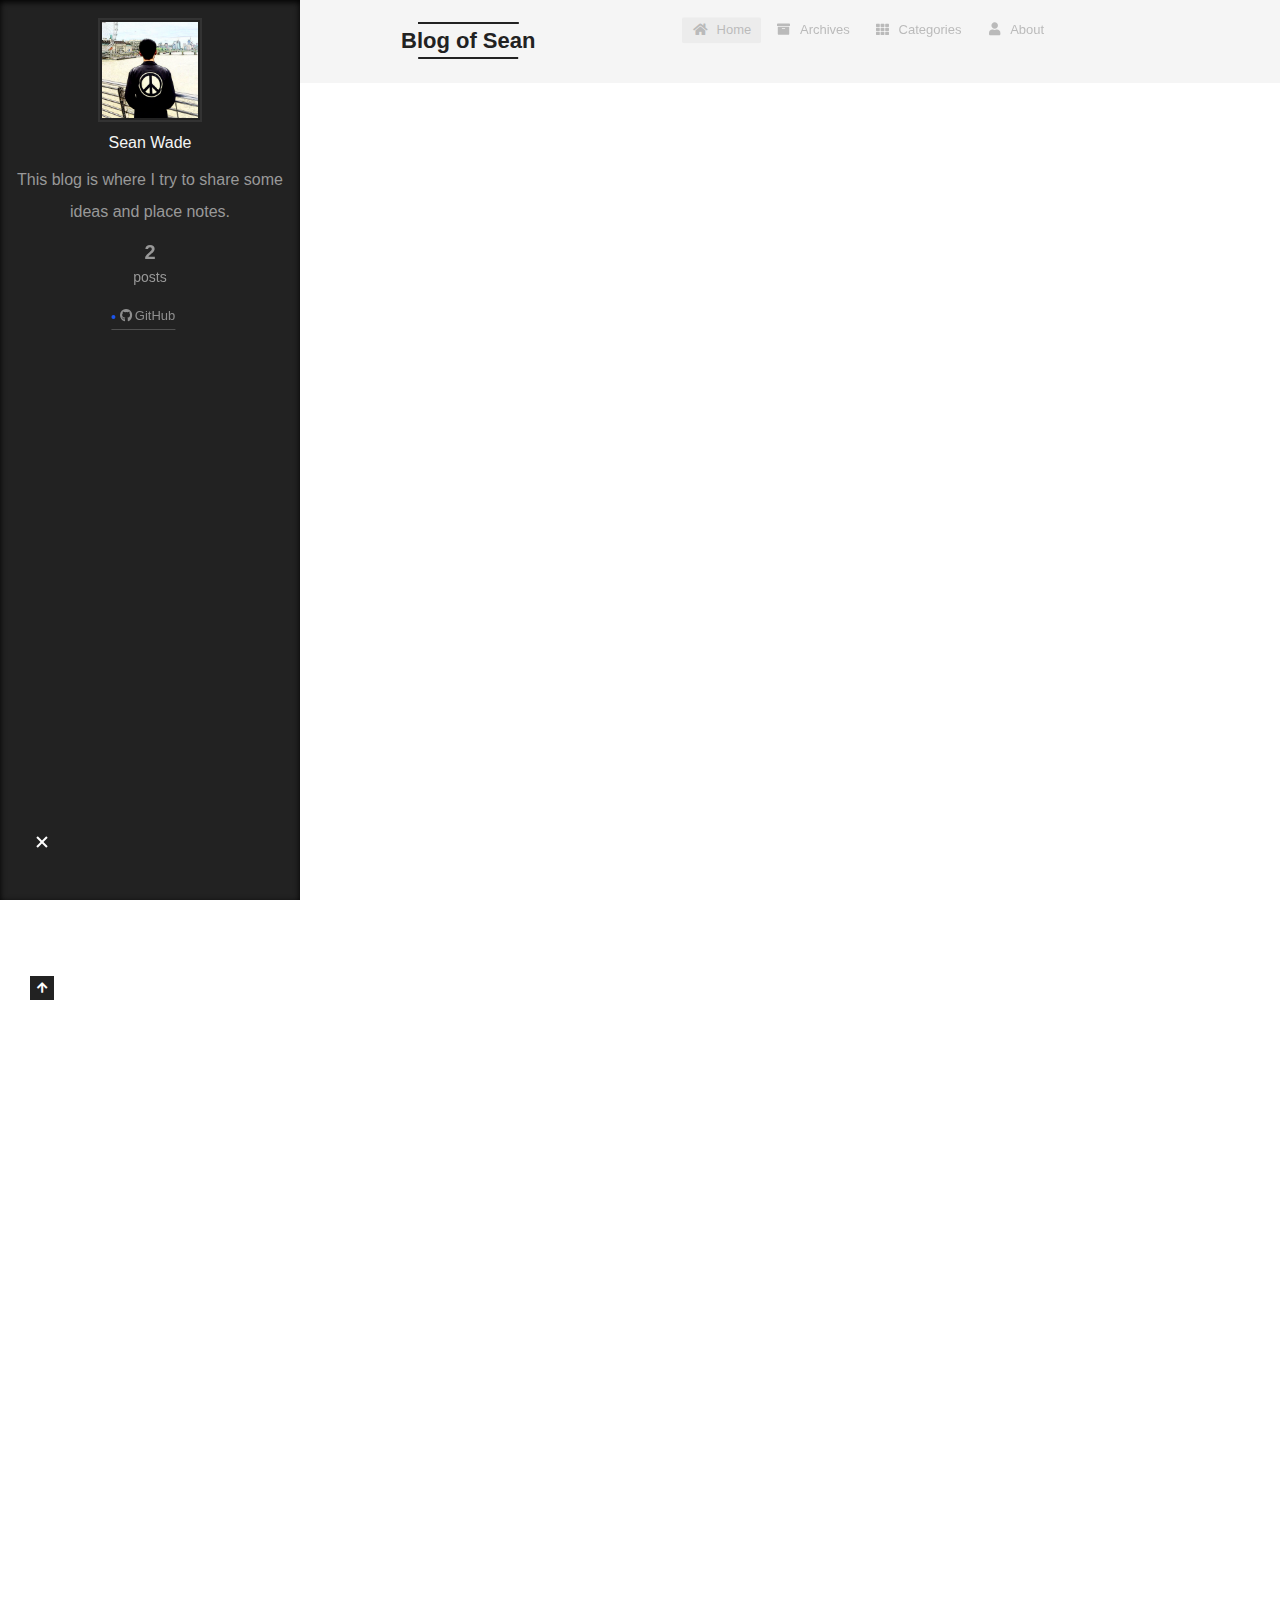
<file: index.html>
<!DOCTYPE html>
<html lang="en">
<head>
  <meta charset="UTF-8">
<meta name="viewport" content="width=device-width, initial-scale=1, maximum-scale=2">
<meta name="theme-color" content="#222">
<meta name="generator" content="Hexo 5.2.0">
  <link rel="apple-touch-icon" sizes="180x180" href="/images/apple-touch-icon-next.png">
  <link rel="icon" type="image/png" sizes="32x32" href="/images/favicon-32x32-next.png">
  <link rel="icon" type="image/png" sizes="16x16" href="/images/favicon-16x16-next.png">
  <link rel="mask-icon" href="/images/logo.svg" color="#222">

<link rel="stylesheet" href="/css/main.css">


<link rel="stylesheet" href="/lib/font-awesome/css/all.min.css">

<script id="hexo-configurations">
    var NexT = window.NexT || {};
    var CONFIG = {"hostname":"example.com","root":"/","scheme":"Mist","version":"7.8.0","exturl":false,"sidebar":{"position":"left","width":300,"display":"always","padding":18,"offset":12,"onmobile":true},"copycode":{"enable":false,"show_result":false,"style":null},"back2top":{"enable":true,"sidebar":false,"scrollpercent":false},"bookmark":{"enable":false,"color":"#222","save":"auto"},"fancybox":false,"mediumzoom":false,"lazyload":false,"pangu":false,"comments":{"style":"tabs","active":null,"storage":true,"lazyload":false,"nav":null},"algolia":{"hits":{"per_page":10},"labels":{"input_placeholder":"Search for Posts","hits_empty":"We didn't find any results for the search: ${query}","hits_stats":"${hits} results found in ${time} ms"}},"localsearch":{"enable":false,"trigger":"auto","top_n_per_article":1,"unescape":false,"preload":false},"motion":{"enable":true,"async":false,"transition":{"post_block":"fadeIn","post_header":"slideDownIn","post_body":"slideDownIn","coll_header":"slideLeftIn","sidebar":"slideUpIn"}}};
  </script>

  <meta name="description" content="This blog is where I try to share some ideas and place notes.">
<meta property="og:type" content="website">
<meta property="og:title" content="Blog of Sean">
<meta property="og:url" content="http://example.com/index.html">
<meta property="og:site_name" content="Blog of Sean">
<meta property="og:description" content="This blog is where I try to share some ideas and place notes.">
<meta property="og:locale" content="en_US">
<meta property="article:author" content="Sean Wade">
<meta name="twitter:card" content="summary">

<link rel="canonical" href="http://example.com/">


<script id="page-configurations">
  // https://hexo.io/docs/variables.html
  CONFIG.page = {
    sidebar: "",
    isHome : true,
    isPost : false,
    lang   : 'en'
  };
</script>

  <title>Blog of Sean</title>
  






  <noscript>
  <style>
  .use-motion .brand,
  .use-motion .menu-item,
  .sidebar-inner,
  .use-motion .post-block,
  .use-motion .pagination,
  .use-motion .comments,
  .use-motion .post-header,
  .use-motion .post-body,
  .use-motion .collection-header { opacity: initial; }

  .use-motion .site-title,
  .use-motion .site-subtitle {
    opacity: initial;
    top: initial;
  }

  .use-motion .logo-line-before i { left: initial; }
  .use-motion .logo-line-after i { right: initial; }
  </style>
</noscript>

</head>

<body itemscope itemtype="http://schema.org/WebPage">
  <div class="container use-motion">
    <div class="headband"></div>

    <header class="header" itemscope itemtype="http://schema.org/WPHeader">
      <div class="header-inner"><div class="site-brand-container">
  <div class="site-nav-toggle">
    <div class="toggle" aria-label="Toggle navigation bar">
      <span class="toggle-line toggle-line-first"></span>
      <span class="toggle-line toggle-line-middle"></span>
      <span class="toggle-line toggle-line-last"></span>
    </div>
  </div>

  <div class="site-meta">

    <a href="/" class="brand" rel="start">
      <span class="logo-line-before"><i></i></span>
      <h1 class="site-title">Blog of Sean</h1>
      <span class="logo-line-after"><i></i></span>
    </a>
  </div>

  <div class="site-nav-right">
    <div class="toggle popup-trigger">
    </div>
  </div>
</div>




<nav class="site-nav">
  <ul id="menu" class="main-menu menu">
        <li class="menu-item menu-item-home">

    <a href="/" rel="section"><i class="fa fa-home fa-fw"></i>Home</a>

  </li>
        <li class="menu-item menu-item-archives">

    <a href="/archives/" rel="section"><i class="fa fa-archive fa-fw"></i>Archives</a>

  </li>
        <li class="menu-item menu-item-categories">

    <a href="/categories/" rel="section"><i class="fa fa-th fa-fw"></i>Categories</a>

  </li>
        <li class="menu-item menu-item-about">

    <a href="/about/" rel="section"><i class="fa fa-user fa-fw"></i>About</a>

  </li>
  </ul>
</nav>




</div>
    </header>

    
  <div class="back-to-top">
    <i class="fa fa-arrow-up"></i>
    <span>0%</span>
  </div>


    <main class="main">
      <div class="main-inner">
        <div class="content-wrap">
          

          <div class="content index posts-expand">
            
      
  
  
  <article itemscope itemtype="http://schema.org/Article" class="post-block" lang="en">
    <link itemprop="mainEntityOfPage" href="http://example.com/2020/11/19/Python-%E5%A4%9A%E7%BA%BF%E7%A8%8B/">

    <span hidden itemprop="author" itemscope itemtype="http://schema.org/Person">
      <meta itemprop="image" content="/images/IMG_0024.PNG">
      <meta itemprop="name" content="Sean Wade">
      <meta itemprop="description" content="This blog is where I try to share some ideas and place notes.">
    </span>

    <span hidden itemprop="publisher" itemscope itemtype="http://schema.org/Organization">
      <meta itemprop="name" content="Blog of Sean">
    </span>
      <header class="post-header">
        <h2 class="post-title" itemprop="name headline">
          
            <a href="/2020/11/19/Python-%E5%A4%9A%E7%BA%BF%E7%A8%8B/" class="post-title-link" itemprop="url">Python 多线程</a>
        </h2>

        <div class="post-meta">
            <span class="post-meta-item">
              <span class="post-meta-item-icon">
                <i class="far fa-calendar"></i>
              </span>
              <span class="post-meta-item-text">Posted on</span>
              

              <time title="Created: 2020-11-19 21:01:27 / Modified: 23:35:48" itemprop="dateCreated datePublished" datetime="2020-11-19T21:01:27+00:00">2020-11-19</time>
            </span>

          

        </div>
      </header>

    
    
    
    <div class="post-body" itemprop="articleBody">

      
          <h1 id="进程"><a href="#进程" class="headerlink" title="进程"></a>进程</h1><p>1.1 多任务的概念</p>
<p>多任务在同一时间内执行多个任务</p>
<p>1.2 多任务的执行方式</p>
<ul>
<li>并发</li>
<li>并行</li>
</ul>
<p>1.3 并发</p>
<p>在一段时间内交替执行</p>
<p>(单核cpu一定是并发)</p>
<p>1.4 并行 </p>
<p>在一段时间内真正的同时一起执行多个任务</p>
<p>(多个核cpu在一起同时执行多个任务)</p>
<h2 id="2-进程"><a href="#2-进程" class="headerlink" title="2.进程"></a>2.进程</h2><p><strong>2.1 程序中实现多任务的方式</strong></p>
<p>在python中, 想要实现多任务可以使用多进程来完成</p>
<p><strong>2.2 进程的概念</strong></p>
<p>进程(process)是资源分配的最小单位, 他是操作系统进行资源分配和调度运行的基本单位, 通俗理解: 一个正在运行的程序就是一个进程</p>
<p><strong>3 多进程完成多任务</strong></p>
<p>3.1进程的创建步骤</p>
<ol>
<li>导入进程包</li>
</ol>
<p>​    import multiprocessing</p>
<p>  \2. 通过进程累穿件进程对象</p>
<p>​    进程对象 = multiprocessing.Process()</p>
<p>  \3. 启动进程执行任务</p>
<p>​    进程对象.start()</p>
<p>3.2 通过进程类创建对象</p>
<p>进程对象 = multiprocessing.Process(target=任务名)</p>
<table>
<thead>
<tr>
<th>参数名</th>
<th>说明</th>
</tr>
</thead>
<tbody><tr>
<td>target</td>
<td>执行的目标任务名,这里指函数名(方法名)</td>
</tr>
<tr>
<td>name</td>
<td>进程名(一般不设置)</td>
</tr>
<tr>
<td>group</td>
<td>进程组, 目前只能使用None</td>
</tr>
</tbody></table>
<h2 id="4-进程执行带有参数的任务"><a href="#4-进程执行带有参数的任务" class="headerlink" title="4.进程执行带有参数的任务"></a>4.进程执行带有参数的任务</h2><table>
<thead>
<tr>
<th>参数名</th>
<th>说明</th>
</tr>
</thead>
<tbody><tr>
<td>args</td>
<td>以元组的方式给执行任务传参</td>
</tr>
<tr>
<td>kwargs</td>
<td>以字典的方式给执行任务传参</td>
</tr>
</tbody></table>
<p>4.1 args参数使用</p>
<p>进程对象 = multiprocessing.Process(target=任务名, args = (3,4,7))</p>
<p>⚠️多个参数需要注意顺序</p>
<p>4.2 kwargs参数的使用</p>
<p>进程对象 = multiprocessing.Process(target=任务名, kwargs=({‘’name‘’: xiaoming, ’’num’’: 3})</p>
<p>⚠️key的名就是参数的名字</p>
<p>5 获取进程的编号</p>
<p>当程序中进程的数量越来越多, 如果没有办法区分主进程和子进程还有不同的进程, 那么就无法进行有效的进程管理, 为了方便管理实际上每个进程都是有自己的编号</p>
<p>两种方式(import os)</p>
<ol>
<li>获取当前进程编号</li>
</ol>
<p>​    </p>
<p>​    os.getpid()</p>
<ol>
<li>获取当前父进程编号</li>
</ol>
<p>​    os.getppid()</p>
<p>⚠️进程的注意点</p>
<p>主进程会等待所有子进程执行结束再结束</p>
<p>解决方法: </p>
<p>设置守护(主进程结束子进程自动结束,不再执行) </p>
<p> 在启动子进程前 子进程对象.daemon = True</p>
<h1 id="线程"><a href="#线程" class="headerlink" title="线程"></a>线程</h1><p> 进程是分配资源的最小单位,创建一个进程就会分配一定的资源, 会比较浪费资源</p>
<p>线程是程序执行的最小单位, 线程负责利用资源, 一个进程最少有一个线程来负责执行程序. 线程自己不拥有系统资源, 只需要一点在运行中必不可少的资源, 但它可与同属一个进程的其他线程共享进程所拥有的全部资源</p>
<p>多线程的创建:</p>
<ol>
<li>导入线程模块</li>
</ol>
<p>​    </p>
<p>​    import threading</p>
<ol>
<li>通过线程类创建线程对象</li>
</ol>
<p>​    线程对象 = threading.Tread(target = 任务名)</p>
<ol>
<li>启动线程对象</li>
</ol>
<p>​    线程对象.start()</p>
<table>
<thead>
<tr>
<th>参数名</th>
<th>说明</th>
</tr>
</thead>
<tbody><tr>
<td>target</td>
<td>执行的目标任务名,这里指函数名(方法名)</td>
</tr>
<tr>
<td>name</td>
<td>进程名(一般不设置)</td>
</tr>
<tr>
<td>group</td>
<td>进程组, 目前只能使用None</td>
</tr>
</tbody></table>
<p>主线程会等待所有子线程结束再结束</p>
<p>解决方法:</p>
<p>设置守护主线程 添加参数 daemon = True</p>
<p>或者在线程开始前 线程对象.setdaemon = True</p>
<p>线程的执行是无序的</p>
<p>关系:</p>
<ul>
<li>线程是依附在进程里, 没有进程就没有线程</li>
<li>一个进程默认提供一条线程, 进程可以创建多个线程</li>
</ul>
<p>区别:</p>
<ul>
<li>创建进程的开销要比创建线程要大</li>
<li>进程是操作系统资源分配的基本单位, 线程是cpu调度的基本单位</li>
<li>线程不能独立执行,必须在进程中</li>
</ul>
<p>优缺点:</p>
<ul>
<li>进程可以使用多核, 消耗大</li>
<li>线程不可以使用多核, 消耗小</li>
</ul>
<p>参考来源: <a target="_blank" rel="noopener" href="https://www.bilibili.com/video/BV1fz4y1D7tU?p=3">https://www.bilibili.com/video/BV1fz4y1D7tU?p=3</a></p>

      
    </div>

    
    
    
      <footer class="post-footer">
        <div class="post-eof"></div>
      </footer>
  </article>
  
  
  

      
  
  
  <article itemscope itemtype="http://schema.org/Article" class="post-block" lang="en">
    <link itemprop="mainEntityOfPage" href="http://example.com/2020/10/31/Linux-Tutorial/">

    <span hidden itemprop="author" itemscope itemtype="http://schema.org/Person">
      <meta itemprop="image" content="/images/IMG_0024.PNG">
      <meta itemprop="name" content="Sean Wade">
      <meta itemprop="description" content="This blog is where I try to share some ideas and place notes.">
    </span>

    <span hidden itemprop="publisher" itemscope itemtype="http://schema.org/Organization">
      <meta itemprop="name" content="Blog of Sean">
    </span>
      <header class="post-header">
        <h2 class="post-title" itemprop="name headline">
          
            <a href="/2020/10/31/Linux-Tutorial/" class="post-title-link" itemprop="url">Linux Tutorial</a>
        </h2>

        <div class="post-meta">
            <span class="post-meta-item">
              <span class="post-meta-item-icon">
                <i class="far fa-calendar"></i>
              </span>
              <span class="post-meta-item-text">Posted on</span>
              

              <time title="Created: 2020-10-31 22:04:43 / Modified: 22:08:31" itemprop="dateCreated datePublished" datetime="2020-10-31T22:04:43+00:00">2020-10-31</time>
            </span>

          

        </div>
      </header>

    
    
    
    <div class="post-body" itemprop="articleBody">

      
          <h1 id="Linux指令"><a href="#Linux指令" class="headerlink" title="Linux指令"></a>Linux指令</h1><p>(<a target="_blank" rel="noopener" href="https://www.bilibili.com/video/BV1ex411x7Em?p=40">https://www.bilibili.com/video/BV1ex411x7Em?p=40</a>)</p>
<p>1.1 echo 文字内容</p>
<ul>
<li>echo 会在终端显示参数指定的文字, 通常会和 <strong>重定向</strong> 联合使用</li>
<li>可直接创建文件和内容(touch只能创建文件)</li>
</ul>
<p>1.2 重定向 &gt;&gt; 和 &gt;</p>
<ul>
<li>&gt; 表示输出, 会覆盖文件原有的内容    </li>
<li>&gt;&gt; 表示追加, 将追加内容驾到文件末尾</li>
</ul>
<p>1.3 管道 |</p>
<ul>
<li>Linux运行将一个命令的输出 通过管道 作为 另一个命令的输入</li>
<li>这里 | 的左右为两端, 左端塞东西(写), 右端取东西(读)</li>
<li>more:分屏显示内容</li>
<li>grep:在命令执行结果的基础上查询指定文本</li>
</ul>
<h1 id="远程管理常用命令"><a href="#远程管理常用命令" class="headerlink" title="远程管理常用命令"></a>远程管理常用命令</h1><h2 id="1-关机重启"><a href="#1-关机重启" class="headerlink" title="1 关机重启"></a>1 关机重启</h2><p>shutdown 选项 时间</p>
<p>-r 重新启动</p>
<ul>
<li>shutdown命令可以安全关闭或者重启</li>
<li>不知道选项和参数, 默认表示1分钟后关闭电脑</li>
<li>远程维护服务器, 最好不要关闭系统, 应该重启系统</li>
</ul>
<p># 重启操作系统, now表示现在</p>
<p>  shutdown -r now</p>
<p># 在20:22 关机</p>
<p>  shutdown 20:22</p>
<p># 过十分钟关机</p>
<p>  shutdown +10</p>
<p># 取消关机计划</p>
<p>  shutdown -c</p>
<h2 id="2-查看或配置网卡信息"><a href="#2-查看或配置网卡信息" class="headerlink" title="2 查看或配置网卡信息"></a>2 查看或配置网卡信息</h2><table>
<thead>
<tr>
<th>命令</th>
<th>作用</th>
</tr>
</thead>
<tbody><tr>
<td>ifconfig</td>
<td>查看/配置计算机当前网卡配置信息</td>
</tr>
<tr>
<td>ping ip地址</td>
<td>检测到目标的连接是否正常</td>
</tr>
</tbody></table>
<ul>
<li>网卡是一个专门负责网络通讯设备</li>
<li>ip地址是设置在网卡上的地址信息</li>
<li>没太联网的电脑上都有ip地址, 是保证电脑之间正常通讯的重要设置</li>
</ul>
<p>ifconfig | grep inet 查看网卡对应的 IP 地址</p>
<ul>
<li>ping 一般用于检测当前计算机到目标计算机之间的网络 是否通畅, 数值越大, 速度越慢</li>
<li>ping 的工作原理类似于声纳,</li>
<li>可以使用ping检测计算机是否开着</li>
<li>原理: 网络上的技巧有唯一的IP地址, 给目标ip发一个数据包, 对方就要返回一个数据包, 根据返回数据包以及时间, 可以确定目标主机的存在</li>
<li>Linux中大多数可以使用ctrl+c结束执行</li>
</ul>
<h1 id="3-远程登录和复制文件"><a href="#3-远程登录和复制文件" class="headerlink" title="3 远程登录和复制文件"></a>3 远程登录和复制文件</h1><h2 id="3-1-ssh基础-重点"><a href="#3-1-ssh基础-重点" class="headerlink" title="3.1 ssh基础(重点)"></a>3.1 ssh基础(重点)</h2><p>在Linux中 SSH 是 非常常用 的工具, 通过 SSH 客户端 我们可以连接到运行了 SSH 服务器的远程计算机上</p>
<ul>
<li>SSH 客户端是一种使用 Secure Shell (SSH) 协议连接到远程计算机的软件程序</li>
<li>SSH 是目前较为可靠, 专为远程登录会话和其他网络服务 提供安全性的协议</li>
<li>使用 SSH 协议 可以有效防止远程管理过程中的信息泄漏</li>
<li>通过SSH协议可以对所有传输的数据进行加密, 也能够防止DNS欺骗和IP欺骗</li>
<li>SSH 的另一个有点事传输的数据事经过压缩的, 所以可以加快传输速度</li>
</ul>
<p>1)域名和端口号</p>
<p>域名</p>
<ul>
<li>由一串 用点分隔 的名字组成 e.g <a target="_blank" rel="noopener" href="http://www.baidu.com/">www.baidu.com</a></li>
<li>是 IP 地址的别名, 方便用户记忆</li>
</ul>
<p>端口号</p>
<ul>
<li>IP 地址: 通过IP地址找到网络上的计算机</li>
<li>端口号: 通过端口号可以找到计算机上运行的应用程序</li>
<li>SSH 服务器的默认端口号是22, 如果是默认, 在连接时可以省略</li>
<li>端口号列表</li>
</ul>
<table>
<thead>
<tr>
<th>服务</th>
<th>端口号</th>
</tr>
</thead>
<tbody><tr>
<td>SSH 服务器</td>
<td>22</td>
</tr>
<tr>
<td>Web 服务器</td>
<td>80</td>
</tr>
<tr>
<td>HTTPS</td>
<td>443</td>
</tr>
<tr>
<td>FTP 服务器</td>
<td>21</td>
</tr>
</tbody></table>
<p>2)SSH 客户端的简单使用</p>
<p>ssh [-p port] user@remote</p>
<ul>
<li>user 是在远程机器上的用户名, 如果不指定, 默认为当前用户</li>
<li>remote 是远程机器的地址, 可以说 IP/域名, 或者别名</li>
<li>port 是SSH Sever 监听的端口, 如果不指定, 就默认为22</li>
<li>使用 exit 推出当前用户的登录</li>
<li>ssh 终端命令只能在Linux或者Unix系统下使用</li>
<li>在Windows系统中, 可安装Putty 或者 Xshell客户端</li>
</ul>
<h2 id="3-2-scp-掌握"><a href="#3-2-scp-掌握" class="headerlink" title="3.2 scp (掌握)"></a>3.2 scp (掌握)</h2><ul>
<li>scp 就是 secure copy, 是一个在Linux下用来进行远程拷贝文件的命令</li>
<li>它的地址格式与ssh基本相同, 需要注意的是, 在指定端口时用的是大写的 -P 而不是小写</li>
</ul>
<p>#把本地当前目录下的01.py文件复制到远程家目录下的Desktop/01. py</p>
<p>#注意: :后面的路径如果不是绝对路径，则以用户的家目录作为参照路径</p>
<p>scp -P port 01.py user@remote:Desktop/01. py</p>
<p>#把远程家目录下的Desktop/01.py 文件复制到本地当前目录下的01. py</p>
<p>scp -P port user@remote:Desktop/01.py 01.py</p>
<p>#加上一厂选项可以传送文件夹</p>
<p>#把当前目录下的demo文件夹复制到远程家目录下的Desktop</p>
<p>scp -r demo user@remote:Desktop</p>
<p>#把远程家目录下的Desktop 复制到当前目录下的demo文件夹</p>
<p>scp -r use r@remote: Desktop demo</p>
<table>
<thead>
<tr>
<th>选项</th>
<th>含义</th>
</tr>
</thead>
<tbody><tr>
<td>-r</td>
<td>若给出的源文件是目录文件, 则scp将递归该目录下的所有子目录和文件, 目标文件必须为一个目录名</td>
</tr>
<tr>
<td>-P</td>
<td>若远程 SSH 服务器端口不是22, 需要进行更改</td>
</tr>
</tbody></table>
<h2 id="3-3-SSH-高级-知道"><a href="#3-3-SSH-高级-知道" class="headerlink" title="3.3 SSH 高级 (知道)"></a>3.3 SSH 高级 (知道)</h2><ul>
<li>免密码登录</li>
<li>设置别名</li>
</ul>
<p>⚠️有关SSH配置信息都保存在用户家目录下的.ssh目录下</p>
<p>1)免密码登录</p>
<ul>
<li><p>配置公钥</p>
</li>
<li><p>ssh-keygen 可以生成SSH钥匙</p>
</li>
<li><p>上传公钥岛服务器</p>
</li>
<li><p>ssh-copy-id -p port user@remote, 远程服务器记住公钥</p>
</li>
</ul>
<p>非对称加密算法:</p>
<ul>
<li>使用 公钥 加密数据, 需要使用 私钥 解密</li>
<li>使用 私钥 加密数据, 需要使用 公钥 解密</li>
</ul>
<h1 id="用户-和-权限-的基本概念"><a href="#用户-和-权限-的基本概念" class="headerlink" title="用户 和 权限 的基本概念"></a>用户 和 权限 的基本概念</h1><h2 id="1-1-基本概念"><a href="#1-1-基本概念" class="headerlink" title="1.1 基本概念"></a>1.1 基本概念</h2><ul>
<li>用户是Linux系统工作中重要的一环, 用户管理包括 用户 与 组 管理</li>
<li>在Linux 系统中, 不论是由本机或是远程登录系统, 美国系统都必须拥有一个账号, 并且对于不同的系统资源有不同的使用权限</li>
<li>在Linux 中, 可以指定每一个用户 针对不同的文件或者目录的不同权限</li>
<li>对 文件/目录 权限包括:</li>
</ul>
<table>
<thead>
<tr>
<th>权限</th>
<th>缩写</th>
<th>数字代号</th>
</tr>
</thead>
<tbody><tr>
<td>读</td>
<td>r</td>
<td>4</td>
</tr>
<tr>
<td>写</td>
<td>w</td>
<td>2</td>
</tr>
<tr>
<td>执行</td>
<td>x</td>
<td>1</td>
</tr>
</tbody></table>
<h2 id="1-2-组"><a href="#1-2-组" class="headerlink" title="1.2 组"></a>1.2 组</h2><ul>
<li>为了方便用户管理, 提出了组的概念</li>
<li>实际应用中, 可以预先针对组设置好权限, 然后将不同的用户分到不同的组中, 从而不用一次为每一个用户设置权限</li>
</ul>
<h2 id="1-3-ls-l-扩展"><a href="#1-3-ls-l-扩展" class="headerlink" title="1.3 ls -l 扩展"></a>1.3 ls -l 扩展</h2><p>ls -l 可以以列表的形式, 从左到右依次是:</p>
<ul>
<li>权限, 第1个字符如果是d表示目录</li>
<li>硬连接数, 表示有多少种方式可以访问当前目录/文件</li>
<li>持有者, 家目录下文件/目录的持有者通常是当前用户</li>
<li>组, 在Linux中, 很多时候会出现组名和用户名相同的情况</li>
<li>大小</li>
<li>时间</li>
<li>名称</li>
</ul>
<h2 id="1-4-chmod-重要"><a href="#1-4-chmod-重要" class="headerlink" title="1.4 chmod (重要)"></a>1.4 chmod (重要)</h2><p>chmod +/-rwx 文件名/目录名</p>
<ul>
<li>chmod 可以修改 <strong>用户/组</strong> 对 <strong>文件/目录</strong> 的权限</li>
</ul>
<h2 id="1-5-超级用户"><a href="#1-5-超级用户" class="headerlink" title="1.5 超级用户"></a>1.5 超级用户</h2><ul>
<li>Linux系统中的root账号通常用于系统的维护和管理, 对于操作系统的所有资源具有所有访问权限</li>
<li>在大多数版本的Linux中, 都不推荐直接使用root账号登录系统</li>
<li>在Linux安装的过程中, 系统会自动创建一个用户账号, 而这个默认的用户就称为“标准用户“</li>
</ul>
<h2 id="sudo"><a href="#sudo" class="headerlink" title="sudo"></a>sudo</h2><ul>
<li>su 是 substitute 的缩写, 表示使用另一个用户的身份</li>
<li>sudo 用以其他身份来执行命令, 预设的身份为root</li>
<li>用户使用sudo时, 先输入密码, 有5分钟的有效期限</li>
</ul>
<h2 id="2-组的管理-终端命令"><a href="#2-组的管理-终端命令" class="headerlink" title="2 组的管理 终端命令"></a>2 组的管理 终端命令</h2><p>⚠️创建/删除组的终端命令都需要通过sudo执行</p>
<table>
<thead>
<tr>
<th>命令</th>
<th>作用</th>
</tr>
</thead>
<tbody><tr>
<td>groupadd 组名</td>
<td>添加组</td>
</tr>
<tr>
<td>groupdel 组名</td>
<td>删除组</td>
</tr>
<tr>
<td>cat /etc/group</td>
<td>确认组的信息</td>
</tr>
<tr>
<td>chgrp -R 组名 文件/目录名</td>
<td>修改文件/目录的所属组</td>
</tr>
</tbody></table>
<ul>
<li>组的信息保存在 /etc/group文件中</li>
<li>/etc 目录时专门用来保存系统配置信息的目录</li>
</ul>
<h2 id="3-用户管理-终端命令"><a href="#3-用户管理-终端命令" class="headerlink" title="3 用户管理 终端命令"></a>3 用户管理 终端命令</h2><p>⚠️创建/删除组的终端命令都需要通过sudo执行</p>
<table>
<thead>
<tr>
<th>命令</th>
<th>作用</th>
<th>说明</th>
</tr>
</thead>
<tbody><tr>
<td>useradd -m -g 组 新建用户名</td>
<td>添加新用户</td>
<td>-m 自动建立用户家目录    -g 指定用户所在的组, 否则建立一个同明明的组</td>
</tr>
<tr>
<td>passwd 用户名 密码</td>
<td>设置用户密码</td>
<td>如果是普通用户, 直接用passwd可以直接修改自己的账户密码</td>
</tr>
<tr>
<td>userdel -r 用户名</td>
<td>删除用户</td>
<td>-r 会自动删除用户家目录</td>
</tr>
<tr>
<td>cat /etc/passwd | grep 用户名</td>
<td>确认用户信息</td>
<td>新建用户后, 用户信息会保存在 /etc/passwd</td>
</tr>
</tbody></table>
<ul>
<li>创建用户时, 如果忘记添加 -m 选项制定新的家目录 — 最简单方法就是删除用户, 重新创建</li>
<li>创建用户时, 默认会创建一个和用户名同名的组名</li>
<li>用户信息保存在 /etc/passwd 文件中</li>
</ul>
<h2 id="查看用户信息"><a href="#查看用户信息" class="headerlink" title="查看用户信息"></a>查看用户信息</h2><table>
<thead>
<tr>
<th>命令</th>
<th>作用</th>
</tr>
</thead>
<tbody><tr>
<td>id [用户名]</td>
<td>产看用户 UID 和 GID 信息</td>
</tr>
<tr>
<td>who</td>
<td>查看当前所有登录的用户列表</td>
</tr>
<tr>
<td>whoami</td>
<td>查看当前登录用户的账户名</td>
</tr>
</tbody></table>
<p>passwd 文件</p>
<p>/etc/passwd 文件存放的是用户的信息, 由6个分号组成的7个信息</p>
<ol>
<li>用户名</li>
<li>密码 (x, 表示加密的密码)</li>
<li>UID (用户标识)</li>
<li>GID (组标识)</li>
<li>用户全名或本地账号</li>
<li>家目录</li>
<li>登录使用的Shell, 就是登录之后使用的终端命令, ubuntu 默认 dash</li>
</ol>
<p>usermod</p>
<ul>
<li>usermod 可以哦你过来设置 用户 / 附加组 和 登录 Shell</li>
<li>主组: 通常在新建用户时指定, 在etc/passwd的第4列GID对应的组</li>
<li>附加组: 在etc/group中最后一列表示该组的用户列表, 用于指定 用户的附加权限</li>
</ul>
<p>⚠️ 设置了用户的附加组后, 需要重新登录才能生效</p>
<p>#修改用户的主组 (passwd 中的GID)</p>
<p>usermod -g 组 用户名</p>
<p>#修改用户的附加组</p>
<p>usermod -G 组 用户名</p>
<p>#修改用户登录 Shell</p>
<p>usermod -s /bin/bash</p>
<p>⚠️ 默认使用useradd 添加的用户时没有权限使用sudo以root的身份执行命令的, 可以使用以下命令, 将用户添加到sudo附加组中</p>
<p>usermod -G sudo 用户名</p>
<h2 id="which-重要-查看执行命令的所在位置"><a href="#which-重要-查看执行命令的所在位置" class="headerlink" title="which 重要 (查看执行命令的所在位置)"></a>which 重要 (查看执行命令的所在位置)</h2><p>which ls</p>
<p>#输出</p>
<p>#/bin/ls</p>
<ul>
<li>/etc/passwd 时用于保存用户信息的文件</li>
<li>/usr/bin/passwd 是拥有修改密码的程序</li>
</ul>
<h2 id="bin-和-sbin"><a href="#bin-和-sbin" class="headerlink" title="bin 和 sbin"></a>bin 和 sbin</h2><ul>
<li>在Linux中, 绝大多数可执行文件都是保存在 /bin /sbin /usr/bin  /usr/sbin</li>
<li>/bin (binary) 是二进制文件目录, 主要用于具体应用</li>
<li>/sbin (system binary) 是系统管理员专用的二进制代码存放目录, 用于系统管理</li>
<li>/usr/bin (user commands for applications) 后期安装的一些软件</li>
<li>/usr/sbin (super user commands for applications) 超级用户的一些管理程序</li>
</ul>
<p>切换用户</p>
<table>
<thead>
<tr>
<th>命令</th>
<th>作用</th>
<th>说明</th>
</tr>
</thead>
<tbody><tr>
<td>su - 用户名</td>
<td>切换用户, 并且切换目录</td>
<td>- 可以切换到用户家目录, 否则保持位置不变</td>
</tr>
<tr>
<td>exit</td>
<td>推出当前登录账户</td>
<td></td>
</tr>
</tbody></table>
<ul>
<li>su 不接用户名, 可以切换到root, 不推荐, 不安全</li>
</ul>
<h2 id="修改文件权限"><a href="#修改文件权限" class="headerlink" title="修改文件权限"></a>修改文件权限</h2><table>
<thead>
<tr>
<th>命令</th>
<th>作用</th>
</tr>
</thead>
<tbody><tr>
<td>chown</td>
<td>修改拥有者</td>
</tr>
<tr>
<td>chgrp</td>
<td>修改组</td>
</tr>
<tr>
<td>chmod</td>
<td>修改权限</td>
</tr>
</tbody></table>
<p>chmod -R 755 文件名| 目录名</p>
<ul>
<li>chmod 在设置权限时, 可以简单的使用三个数字分别对应 持有者, 组, 其他 用户的权限</li>
</ul>
<h2 id="⚠️常见数字组合-u表示用户-g表示组-o表示其他"><a href="#⚠️常见数字组合-u表示用户-g表示组-o表示其他" class="headerlink" title="⚠️常见数字组合 (u表示用户/g表示组/o表示其他):"></a>⚠️常见数字组合 (u表示用户/g表示组/o表示其他):</h2><ul>
<li>777 ===&gt; u=rwx, g=rwx, o=rwx</li>
<li>755 ===&gt; u=rwx, g=rx, o=rx</li>
<li>644 ===&gt; u=rw, g=r, o=r</li>
</ul>
<h2 id="系统信息相关的命令"><a href="#系统信息相关的命令" class="headerlink" title="系统信息相关的命令"></a>系统信息相关的命令</h2><ul>
<li>方便通过远程终端维护服务器时, 查看服务器上当前 系统日期和时间 / 磁盘空间占用情况/ 程序执行情况</li>
<li>本小结学习的终端命令基本都是查询命令, 通过这些命令堆系统的资源使用情况有个了解</li>
</ul>
<p><strong>1.1 时间和日期</strong></p>
<table>
<thead>
<tr>
<th>命令</th>
<th>作用</th>
</tr>
</thead>
<tbody><tr>
<td>cal</td>
<td>查看日历, -y可以查看一年</td>
</tr>
<tr>
<td>date</td>
<td>查看系统时间</td>
</tr>
</tbody></table>
<p><strong>1.2 磁盘信息</strong></p>
<table>
<thead>
<tr>
<th>命令</th>
<th>作用</th>
</tr>
</thead>
<tbody><tr>
<td>df -h</td>
<td>disk free 磁盘剩余空间</td>
</tr>
<tr>
<td>du -h [目录名]</td>
<td>disk usage 目录下文件大小</td>
</tr>
</tbody></table>
<ul>
<li>-h 以人性化的方式显示文件大小</li>
</ul>
<p><strong>1.3 进程信息</strong></p>
<table>
<thead>
<tr>
<th>命令</th>
<th>作用</th>
</tr>
</thead>
<tbody><tr>
<td>ps aux</td>
<td>process status 查看进程状态</td>
</tr>
<tr>
<td>top</td>
<td>动态显示运行中的进程并且排序</td>
</tr>
<tr>
<td>kill [-9] 进程代号</td>
<td>终止指定代号的进程, -9表示强制终止</td>
</tr>
</tbody></table>
<p>⚠️ps 默认只会显示当前用户通过终端启动的应用程序</p>
<p>ps选项说明:</p>
<ul>
<li>a 显示终端上的所有进程, 包括其他用户的进程</li>
<li>u 显示进程的详细状态</li>
<li>x 显示没有控制终端的进程</li>
</ul>
<p>⚠️使用kill命令时, 最好只终止当前用户开启的进程, 而不要终止root身份开启的进程, 否则可能导致系统崩溃</p>
<p><strong>1.4 其他命令</strong></p>
<p>查找文件</p>
<table>
<thead>
<tr>
<th>命令</th>
<th>作用</th>
</tr>
</thead>
<tbody><tr>
<td>find [路径] -name “*.py”</td>
<td>查找指定路径下扩展名是 .py的文件, 包括子目录</td>
</tr>
</tbody></table>
<ul>
<li>如果省略路径, 表示在当前文件下查找</li>
<li>之前学习的通配符, 在find中可使用</li>
</ul>
<p>软连接</p>
<table>
<thead>
<tr>
<th>命令</th>
<th>作用</th>
</tr>
</thead>
<tbody><tr>
<td>ln -s 被连接的源文件 连接文件</td>
<td>建立文件的软连接, 类似于快捷方式</td>
</tr>
</tbody></table>
<ul>
<li>没有 -s 建立的是硬连接文件(两个文件占用相同大小的硬盘空间, 工作中几乎不会建立文件 的硬连接)</li>
<li>源文件钥使用绝对路径, 不能使用相对路径, 这样方便移动链接文件后, 仍可以正常使用</li>
</ul>
<ul>
<li>在Linux中, 文件名和文件数据是分开储存的</li>
<li>在Linux中, 只有文件的 硬连接数==0 才会被删除</li>
<li>使用 ls -l 可以查看一个文件的硬连接的数量</li>
<li>在日常生活中, 几乎不会删除建立文件的硬连接</li>
</ul>
<h2 id="打包压缩"><a href="#打包压缩" class="headerlink" title="打包压缩"></a>打包压缩</h2><p>tar是linux中最常用的备份工具, 此命令可以把一系列文件打包到一个大文件中, 也可以吧一个包的大文件恢复成一系列文件</p>
<p>#打包文件</p>
<p>tar -cvf 打包文件.tar 被打包的文件/ 路径…</p>
<p>#解包文件</p>
<p>tar -xvf 打包文件.tar</p>
<table>
<thead>
<tr>
<th>命令</th>
<th>作用</th>
</tr>
</thead>
<tbody><tr>
<td>c</td>
<td>生成档案文件, 创建打包文件</td>
</tr>
<tr>
<td>x</td>
<td>解开档案文件</td>
</tr>
<tr>
<td>v</td>
<td>列出归档解档详细过程, 显示进度</td>
</tr>
<tr>
<td>f</td>
<td>指定档案文件名称, f后面一定是.tar文件, 必须放在选项最后</td>
</tr>
<tr>
<td>-C</td>
<td>解压缩到指定目录, 压缩目录必须存在</td>
</tr>
</tbody></table>
<ul>
<li>tar 只负责打包文件, 但是不压缩</li>
<li>用gzip压缩tar打包后的文件, 扩展名是 .tar.gz</li>
<li>在tar中, 使用 -z 选项可以直接调用gzip方便实现压缩和解压缩</li>
<li>用bzip2压缩后会有 .bz2</li>
<li>在tar中, 可以使用 -j 调用bzip2, 其他和gzip一样</li>
</ul>
<h2 id="软件安装和卸载-apt"><a href="#软件安装和卸载-apt" class="headerlink" title="软件安装和卸载 apt"></a>软件安装和卸载 apt</h2><p>#安装软件</p>
<p>$ sudo apt install 软件包</p>
<p>#卸载软件</p>
<p>$ sudo apt remove 软件名</p>
<p>#更新已经安装的包</p>
<p>$ sudo apt upgrade</p>

      
    </div>

    
    
    
      <footer class="post-footer">
        <div class="post-eof"></div>
      </footer>
  </article>
  
  
  


  



          </div>
          

<script>
  window.addEventListener('tabs:register', () => {
    let { activeClass } = CONFIG.comments;
    if (CONFIG.comments.storage) {
      activeClass = localStorage.getItem('comments_active') || activeClass;
    }
    if (activeClass) {
      let activeTab = document.querySelector(`a[href="#comment-${activeClass}"]`);
      if (activeTab) {
        activeTab.click();
      }
    }
  });
  if (CONFIG.comments.storage) {
    window.addEventListener('tabs:click', event => {
      if (!event.target.matches('.tabs-comment .tab-content .tab-pane')) return;
      let commentClass = event.target.classList[1];
      localStorage.setItem('comments_active', commentClass);
    });
  }
</script>

        </div>
          
  
  <div class="toggle sidebar-toggle">
    <span class="toggle-line toggle-line-first"></span>
    <span class="toggle-line toggle-line-middle"></span>
    <span class="toggle-line toggle-line-last"></span>
  </div>

  <aside class="sidebar">
    <div class="sidebar-inner">

      <ul class="sidebar-nav motion-element">
        <li class="sidebar-nav-toc">
          Table of Contents
        </li>
        <li class="sidebar-nav-overview">
          Overview
        </li>
      </ul>

      <!--noindex-->
      <div class="post-toc-wrap sidebar-panel">
      </div>
      <!--/noindex-->

      <div class="site-overview-wrap sidebar-panel">
        <div class="site-author motion-element" itemprop="author" itemscope itemtype="http://schema.org/Person">
    <img class="site-author-image" itemprop="image" alt="Sean Wade"
      src="/images/IMG_0024.PNG">
  <p class="site-author-name" itemprop="name">Sean Wade</p>
  <div class="site-description" itemprop="description">This blog is where I try to share some ideas and place notes.</div>
</div>
<div class="site-state-wrap motion-element">
  <nav class="site-state">
      <div class="site-state-item site-state-posts">
          <a href="/archives/">
        
          <span class="site-state-item-count">2</span>
          <span class="site-state-item-name">posts</span>
        </a>
      </div>
  </nav>
</div>
  <div class="links-of-author motion-element">
      <span class="links-of-author-item">
        <a href="https://github.com/SeanWade-SD" title="GitHub → https:&#x2F;&#x2F;github.com&#x2F;SeanWade-SD" rel="noopener" target="_blank"><i class="fab fa-github fa-fw"></i>GitHub</a>
      </span>
  </div>



      </div>

    </div>
  </aside>
  <div id="sidebar-dimmer"></div>


      </div>
    </main>

    <footer class="footer">
      <div class="footer-inner">
        

        

<div class="copyright">
  
  &copy; 
  <span itemprop="copyrightYear">2020</span>
  <span class="with-love">
    <i class="fa fa-heart"></i>
  </span>
  <span class="author" itemprop="copyrightHolder">Sean Wade</span>
</div>

        








      </div>
    </footer>
  </div>

  
  <script src="/lib/anime.min.js"></script>
  <script src="/lib/velocity/velocity.min.js"></script>
  <script src="/lib/velocity/velocity.ui.min.js"></script>

<script src="/js/utils.js"></script>

<script src="/js/motion.js"></script>


<script src="/js/schemes/muse.js"></script>


<script src="/js/next-boot.js"></script>




  















  

  

</body>
</html>
</file>
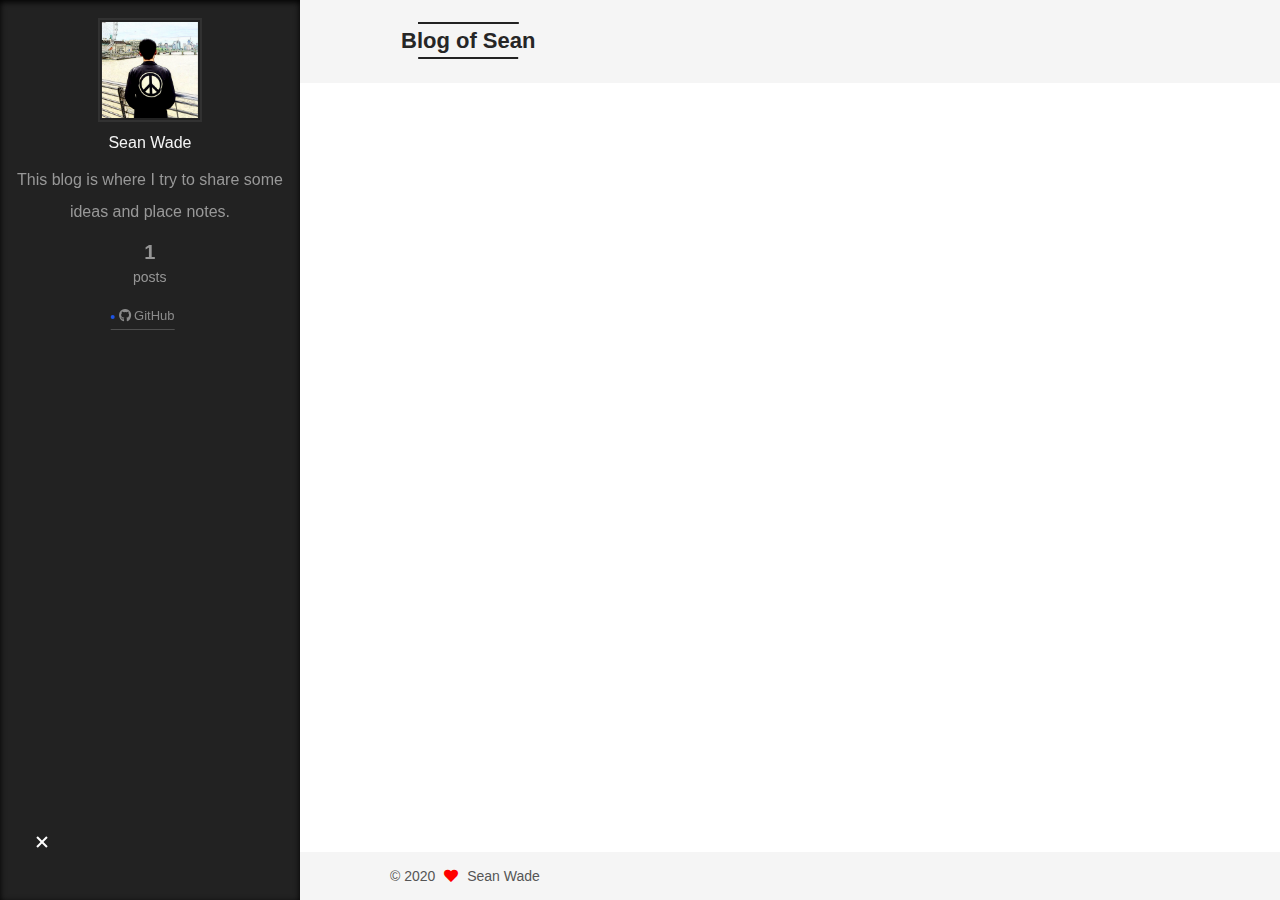
<file: about/index.html>
<!DOCTYPE html>
<html lang="en">
<head>
  <meta charset="UTF-8">
<meta name="viewport" content="width=device-width, initial-scale=1, maximum-scale=2">
<meta name="theme-color" content="#222">
<meta name="generator" content="Hexo 5.2.0">
  <link rel="apple-touch-icon" sizes="180x180" href="/images/apple-touch-icon-next.png">
  <link rel="icon" type="image/png" sizes="32x32" href="/images/favicon-32x32-next.png">
  <link rel="icon" type="image/png" sizes="16x16" href="/images/favicon-16x16-next.png">
  <link rel="mask-icon" href="/images/logo.svg" color="#222">

<link rel="stylesheet" href="/css/main.css">


<link rel="stylesheet" href="/lib/font-awesome/css/all.min.css">

<script id="hexo-configurations">
    var NexT = window.NexT || {};
    var CONFIG = {"hostname":"example.com","root":"/","scheme":"Mist","version":"7.8.0","exturl":false,"sidebar":{"position":"left","width":300,"display":"always","padding":18,"offset":12,"onmobile":true},"copycode":{"enable":false,"show_result":false,"style":null},"back2top":{"enable":true,"sidebar":false,"scrollpercent":false},"bookmark":{"enable":false,"color":"#222","save":"auto"},"fancybox":false,"mediumzoom":false,"lazyload":false,"pangu":false,"comments":{"style":"tabs","active":null,"storage":true,"lazyload":false,"nav":null},"algolia":{"hits":{"per_page":10},"labels":{"input_placeholder":"Search for Posts","hits_empty":"We didn't find any results for the search: ${query}","hits_stats":"${hits} results found in ${time} ms"}},"localsearch":{"enable":false,"trigger":"auto","top_n_per_article":1,"unescape":false,"preload":false},"motion":{"enable":true,"async":false,"transition":{"post_block":"fadeIn","post_header":"slideDownIn","post_body":"slideDownIn","coll_header":"slideLeftIn","sidebar":"slideUpIn"}}};
  </script>

  <meta name="description" content="This blog is where I try to share some ideas and place notes.">
<meta property="og:type" content="website">
<meta property="og:title" content="about">
<meta property="og:url" content="http://example.com/about/index.html">
<meta property="og:site_name" content="Blog of Sean">
<meta property="og:description" content="This blog is where I try to share some ideas and place notes.">
<meta property="og:locale" content="en_US">
<meta property="article:published_time" content="2020-11-01T00:05:47.000Z">
<meta property="article:modified_time" content="2020-11-01T00:05:47.633Z">
<meta property="article:author" content="Sean Wade">
<meta name="twitter:card" content="summary">

<link rel="canonical" href="http://example.com/about/">


<script id="page-configurations">
  // https://hexo.io/docs/variables.html
  CONFIG.page = {
    sidebar: "",
    isHome : false,
    isPost : false,
    lang   : 'en'
  };
</script>

  <title>about | Blog of Sean
</title>
  






  <noscript>
  <style>
  .use-motion .brand,
  .use-motion .menu-item,
  .sidebar-inner,
  .use-motion .post-block,
  .use-motion .pagination,
  .use-motion .comments,
  .use-motion .post-header,
  .use-motion .post-body,
  .use-motion .collection-header { opacity: initial; }

  .use-motion .site-title,
  .use-motion .site-subtitle {
    opacity: initial;
    top: initial;
  }

  .use-motion .logo-line-before i { left: initial; }
  .use-motion .logo-line-after i { right: initial; }
  </style>
</noscript>

</head>

<body itemscope itemtype="http://schema.org/WebPage">
  <div class="container use-motion">
    <div class="headband"></div>

    <header class="header" itemscope itemtype="http://schema.org/WPHeader">
      <div class="header-inner"><div class="site-brand-container">
  <div class="site-nav-toggle">
    <div class="toggle" aria-label="Toggle navigation bar">
      <span class="toggle-line toggle-line-first"></span>
      <span class="toggle-line toggle-line-middle"></span>
      <span class="toggle-line toggle-line-last"></span>
    </div>
  </div>

  <div class="site-meta">

    <a href="/" class="brand" rel="start">
      <span class="logo-line-before"><i></i></span>
      <h1 class="site-title">Blog of Sean</h1>
      <span class="logo-line-after"><i></i></span>
    </a>
  </div>

  <div class="site-nav-right">
    <div class="toggle popup-trigger">
    </div>
  </div>
</div>




<nav class="site-nav">
  <ul id="menu" class="main-menu menu">
        <li class="menu-item menu-item-home">

    <a href="/" rel="section"><i class="fa fa-home fa-fw"></i>Home</a>

  </li>
        <li class="menu-item menu-item-archives">

    <a href="/archives/" rel="section"><i class="fa fa-archive fa-fw"></i>Archives</a>

  </li>
        <li class="menu-item menu-item-categories">

    <a href="/categories/" rel="section"><i class="fa fa-th fa-fw"></i>Categories</a>

  </li>
        <li class="menu-item menu-item-about">

    <a href="/about/" rel="section"><i class="fa fa-user fa-fw"></i>About</a>

  </li>
  </ul>
</nav>




</div>
    </header>

    
  <div class="back-to-top">
    <i class="fa fa-arrow-up"></i>
    <span>0%</span>
  </div>


    <main class="main">
      <div class="main-inner">
        <div class="content-wrap">
          
  
  

          <div class="content page posts-expand">
            

    
    
    
    <div class="post-block" lang="en">
      <header class="post-header">

<h1 class="post-title" itemprop="name headline">about
</h1>

<div class="post-meta">
  

</div>

</header>

      
      
      
      <div class="post-body">
          
      </div>
      
      
      
    </div>
    

    
    
    


          </div>
          

<script>
  window.addEventListener('tabs:register', () => {
    let { activeClass } = CONFIG.comments;
    if (CONFIG.comments.storage) {
      activeClass = localStorage.getItem('comments_active') || activeClass;
    }
    if (activeClass) {
      let activeTab = document.querySelector(`a[href="#comment-${activeClass}"]`);
      if (activeTab) {
        activeTab.click();
      }
    }
  });
  if (CONFIG.comments.storage) {
    window.addEventListener('tabs:click', event => {
      if (!event.target.matches('.tabs-comment .tab-content .tab-pane')) return;
      let commentClass = event.target.classList[1];
      localStorage.setItem('comments_active', commentClass);
    });
  }
</script>

        </div>
          
  
  <div class="toggle sidebar-toggle">
    <span class="toggle-line toggle-line-first"></span>
    <span class="toggle-line toggle-line-middle"></span>
    <span class="toggle-line toggle-line-last"></span>
  </div>

  <aside class="sidebar">
    <div class="sidebar-inner">

      <ul class="sidebar-nav motion-element">
        <li class="sidebar-nav-toc">
          Table of Contents
        </li>
        <li class="sidebar-nav-overview">
          Overview
        </li>
      </ul>

      <!--noindex-->
      <div class="post-toc-wrap sidebar-panel">
      </div>
      <!--/noindex-->

      <div class="site-overview-wrap sidebar-panel">
        <div class="site-author motion-element" itemprop="author" itemscope itemtype="http://schema.org/Person">
    <img class="site-author-image" itemprop="image" alt="Sean Wade"
      src="/images/IMG_0024.PNG">
  <p class="site-author-name" itemprop="name">Sean Wade</p>
  <div class="site-description" itemprop="description">This blog is where I try to share some ideas and place notes.</div>
</div>
<div class="site-state-wrap motion-element">
  <nav class="site-state">
      <div class="site-state-item site-state-posts">
          <a href="/archives/">
        
          <span class="site-state-item-count">1</span>
          <span class="site-state-item-name">posts</span>
        </a>
      </div>
  </nav>
</div>
  <div class="links-of-author motion-element">
      <span class="links-of-author-item">
        <a href="https://github.com/SeanWade-SD" title="GitHub → https:&#x2F;&#x2F;github.com&#x2F;SeanWade-SD" rel="noopener" target="_blank"><i class="fab fa-github fa-fw"></i>GitHub</a>
      </span>
  </div>



      </div>

    </div>
  </aside>
  <div id="sidebar-dimmer"></div>


      </div>
    </main>

    <footer class="footer">
      <div class="footer-inner">
        

        

<div class="copyright">
  
  &copy; 
  <span itemprop="copyrightYear">2020</span>
  <span class="with-love">
    <i class="fa fa-heart"></i>
  </span>
  <span class="author" itemprop="copyrightHolder">Sean Wade</span>
</div>

        








      </div>
    </footer>
  </div>

  
  <script src="/lib/anime.min.js"></script>
  <script src="/lib/velocity/velocity.min.js"></script>
  <script src="/lib/velocity/velocity.ui.min.js"></script>

<script src="/js/utils.js"></script>

<script src="/js/motion.js"></script>


<script src="/js/schemes/muse.js"></script>


<script src="/js/next-boot.js"></script>




  















  

  

</body>
</html>
</file>
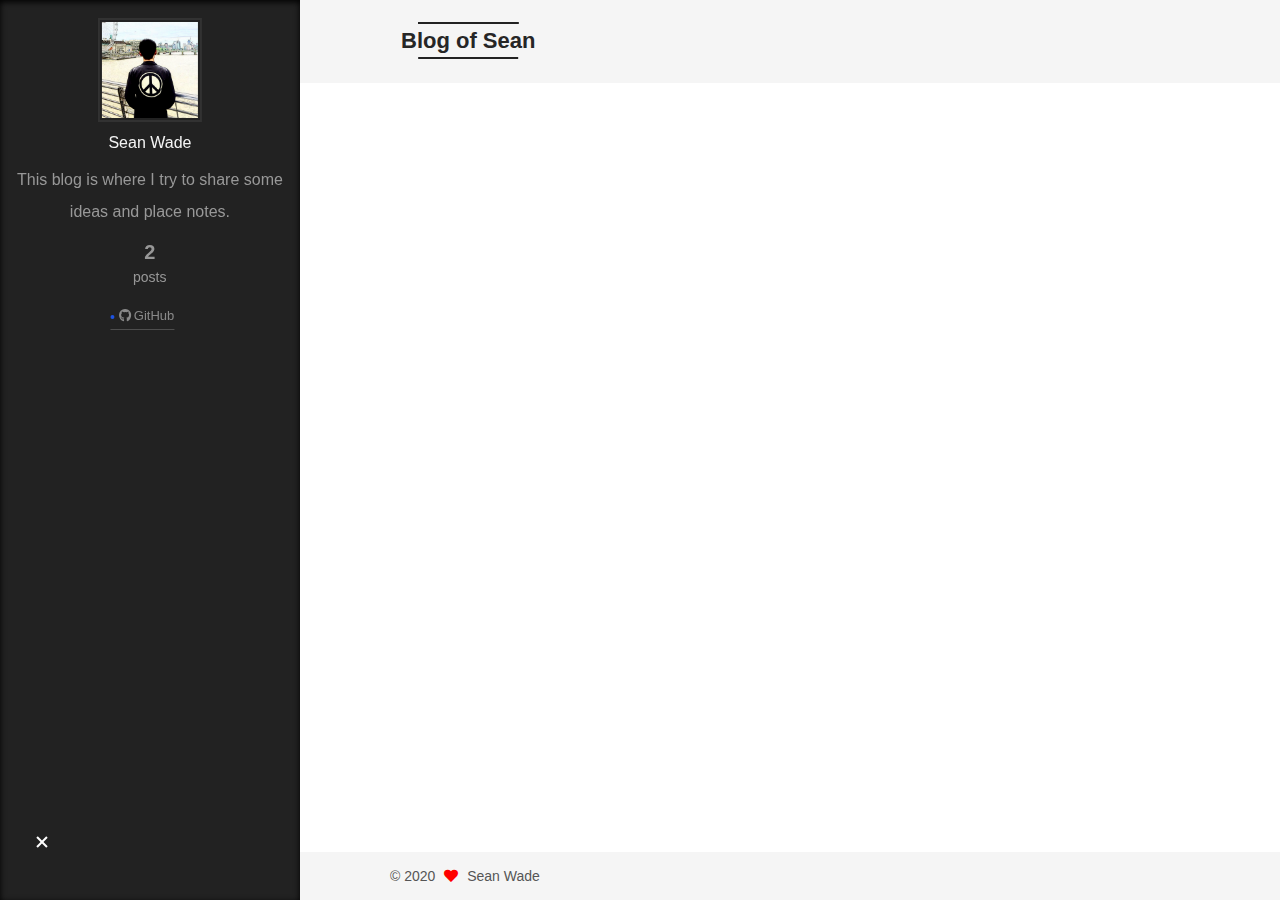
<file: archives/index.html>
<!DOCTYPE html>
<html lang="en">
<head>
  <meta charset="UTF-8">
<meta name="viewport" content="width=device-width, initial-scale=1, maximum-scale=2">
<meta name="theme-color" content="#222">
<meta name="generator" content="Hexo 5.2.0">
  <link rel="apple-touch-icon" sizes="180x180" href="/images/apple-touch-icon-next.png">
  <link rel="icon" type="image/png" sizes="32x32" href="/images/favicon-32x32-next.png">
  <link rel="icon" type="image/png" sizes="16x16" href="/images/favicon-16x16-next.png">
  <link rel="mask-icon" href="/images/logo.svg" color="#222">

<link rel="stylesheet" href="/css/main.css">


<link rel="stylesheet" href="/lib/font-awesome/css/all.min.css">

<script id="hexo-configurations">
    var NexT = window.NexT || {};
    var CONFIG = {"hostname":"example.com","root":"/","scheme":"Mist","version":"7.8.0","exturl":false,"sidebar":{"position":"left","width":300,"display":"always","padding":18,"offset":12,"onmobile":true},"copycode":{"enable":false,"show_result":false,"style":null},"back2top":{"enable":true,"sidebar":false,"scrollpercent":false},"bookmark":{"enable":false,"color":"#222","save":"auto"},"fancybox":false,"mediumzoom":false,"lazyload":false,"pangu":false,"comments":{"style":"tabs","active":null,"storage":true,"lazyload":false,"nav":null},"algolia":{"hits":{"per_page":10},"labels":{"input_placeholder":"Search for Posts","hits_empty":"We didn't find any results for the search: ${query}","hits_stats":"${hits} results found in ${time} ms"}},"localsearch":{"enable":false,"trigger":"auto","top_n_per_article":1,"unescape":false,"preload":false},"motion":{"enable":true,"async":false,"transition":{"post_block":"fadeIn","post_header":"slideDownIn","post_body":"slideDownIn","coll_header":"slideLeftIn","sidebar":"slideUpIn"}}};
  </script>

  <meta name="description" content="This blog is where I try to share some ideas and place notes.">
<meta property="og:type" content="website">
<meta property="og:title" content="Blog of Sean">
<meta property="og:url" content="http://example.com/archives/index.html">
<meta property="og:site_name" content="Blog of Sean">
<meta property="og:description" content="This blog is where I try to share some ideas and place notes.">
<meta property="og:locale" content="en_US">
<meta property="article:author" content="Sean Wade">
<meta name="twitter:card" content="summary">

<link rel="canonical" href="http://example.com/archives/">


<script id="page-configurations">
  // https://hexo.io/docs/variables.html
  CONFIG.page = {
    sidebar: "",
    isHome : false,
    isPost : false,
    lang   : 'en'
  };
</script>

  <title>Archive | Blog of Sean</title>
  






  <noscript>
  <style>
  .use-motion .brand,
  .use-motion .menu-item,
  .sidebar-inner,
  .use-motion .post-block,
  .use-motion .pagination,
  .use-motion .comments,
  .use-motion .post-header,
  .use-motion .post-body,
  .use-motion .collection-header { opacity: initial; }

  .use-motion .site-title,
  .use-motion .site-subtitle {
    opacity: initial;
    top: initial;
  }

  .use-motion .logo-line-before i { left: initial; }
  .use-motion .logo-line-after i { right: initial; }
  </style>
</noscript>

</head>

<body itemscope itemtype="http://schema.org/WebPage">
  <div class="container use-motion">
    <div class="headband"></div>

    <header class="header" itemscope itemtype="http://schema.org/WPHeader">
      <div class="header-inner"><div class="site-brand-container">
  <div class="site-nav-toggle">
    <div class="toggle" aria-label="Toggle navigation bar">
      <span class="toggle-line toggle-line-first"></span>
      <span class="toggle-line toggle-line-middle"></span>
      <span class="toggle-line toggle-line-last"></span>
    </div>
  </div>

  <div class="site-meta">

    <a href="/" class="brand" rel="start">
      <span class="logo-line-before"><i></i></span>
      <h1 class="site-title">Blog of Sean</h1>
      <span class="logo-line-after"><i></i></span>
    </a>
  </div>

  <div class="site-nav-right">
    <div class="toggle popup-trigger">
    </div>
  </div>
</div>




<nav class="site-nav">
  <ul id="menu" class="main-menu menu">
        <li class="menu-item menu-item-home">

    <a href="/" rel="section"><i class="fa fa-home fa-fw"></i>Home</a>

  </li>
        <li class="menu-item menu-item-archives">

    <a href="/archives/" rel="section"><i class="fa fa-archive fa-fw"></i>Archives</a>

  </li>
        <li class="menu-item menu-item-categories">

    <a href="/categories/" rel="section"><i class="fa fa-th fa-fw"></i>Categories</a>

  </li>
        <li class="menu-item menu-item-about">

    <a href="/about/" rel="section"><i class="fa fa-user fa-fw"></i>About</a>

  </li>
  </ul>
</nav>




</div>
    </header>

    
  <div class="back-to-top">
    <i class="fa fa-arrow-up"></i>
    <span>0%</span>
  </div>


    <main class="main">
      <div class="main-inner">
        <div class="content-wrap">
          

          <div class="content archive">
            

  
  
  
  <div class="post-block">
    <div class="posts-collapse">
      <div class="collection-title">
        <span class="collection-header">Um..! 2 posts in total. Keep on posting.</span>
      </div>

      
    <div class="collection-year">
      <span class="collection-header">2020</span>
    </div>

  <article itemscope itemtype="http://schema.org/Article">
    <header class="post-header">

      <div class="post-meta">
        <time itemprop="dateCreated"
              datetime="2020-11-19T21:01:27+00:00"
              content="2020-11-19">
          11-19
        </time>
      </div>

      <div class="post-title">
          <a class="post-title-link" href="/2020/11/19/Python-%E5%A4%9A%E7%BA%BF%E7%A8%8B/" itemprop="url">
            <span itemprop="name">Python 多线程</span>
          </a>
      </div>

    </header>
  </article>

  <article itemscope itemtype="http://schema.org/Article">
    <header class="post-header">

      <div class="post-meta">
        <time itemprop="dateCreated"
              datetime="2020-10-31T22:04:43+00:00"
              content="2020-10-31">
          10-31
        </time>
      </div>

      <div class="post-title">
          <a class="post-title-link" href="/2020/10/31/Linux-Tutorial/" itemprop="url">
            <span itemprop="name">Linux Tutorial</span>
          </a>
      </div>

    </header>
  </article>


    </div>
  </div>
  
  
  

  



          </div>
          

<script>
  window.addEventListener('tabs:register', () => {
    let { activeClass } = CONFIG.comments;
    if (CONFIG.comments.storage) {
      activeClass = localStorage.getItem('comments_active') || activeClass;
    }
    if (activeClass) {
      let activeTab = document.querySelector(`a[href="#comment-${activeClass}"]`);
      if (activeTab) {
        activeTab.click();
      }
    }
  });
  if (CONFIG.comments.storage) {
    window.addEventListener('tabs:click', event => {
      if (!event.target.matches('.tabs-comment .tab-content .tab-pane')) return;
      let commentClass = event.target.classList[1];
      localStorage.setItem('comments_active', commentClass);
    });
  }
</script>

        </div>
          
  
  <div class="toggle sidebar-toggle">
    <span class="toggle-line toggle-line-first"></span>
    <span class="toggle-line toggle-line-middle"></span>
    <span class="toggle-line toggle-line-last"></span>
  </div>

  <aside class="sidebar">
    <div class="sidebar-inner">

      <ul class="sidebar-nav motion-element">
        <li class="sidebar-nav-toc">
          Table of Contents
        </li>
        <li class="sidebar-nav-overview">
          Overview
        </li>
      </ul>

      <!--noindex-->
      <div class="post-toc-wrap sidebar-panel">
      </div>
      <!--/noindex-->

      <div class="site-overview-wrap sidebar-panel">
        <div class="site-author motion-element" itemprop="author" itemscope itemtype="http://schema.org/Person">
    <img class="site-author-image" itemprop="image" alt="Sean Wade"
      src="/images/IMG_0024.PNG">
  <p class="site-author-name" itemprop="name">Sean Wade</p>
  <div class="site-description" itemprop="description">This blog is where I try to share some ideas and place notes.</div>
</div>
<div class="site-state-wrap motion-element">
  <nav class="site-state">
      <div class="site-state-item site-state-posts">
          <a href="/archives/">
        
          <span class="site-state-item-count">2</span>
          <span class="site-state-item-name">posts</span>
        </a>
      </div>
  </nav>
</div>
  <div class="links-of-author motion-element">
      <span class="links-of-author-item">
        <a href="https://github.com/SeanWade-SD" title="GitHub → https:&#x2F;&#x2F;github.com&#x2F;SeanWade-SD" rel="noopener" target="_blank"><i class="fab fa-github fa-fw"></i>GitHub</a>
      </span>
  </div>



      </div>

    </div>
  </aside>
  <div id="sidebar-dimmer"></div>


      </div>
    </main>

    <footer class="footer">
      <div class="footer-inner">
        

        

<div class="copyright">
  
  &copy; 
  <span itemprop="copyrightYear">2020</span>
  <span class="with-love">
    <i class="fa fa-heart"></i>
  </span>
  <span class="author" itemprop="copyrightHolder">Sean Wade</span>
</div>

        








      </div>
    </footer>
  </div>

  
  <script src="/lib/anime.min.js"></script>
  <script src="/lib/velocity/velocity.min.js"></script>
  <script src="/lib/velocity/velocity.ui.min.js"></script>

<script src="/js/utils.js"></script>

<script src="/js/motion.js"></script>


<script src="/js/schemes/muse.js"></script>


<script src="/js/next-boot.js"></script>




  















  

  

</body>
</html>
</file>
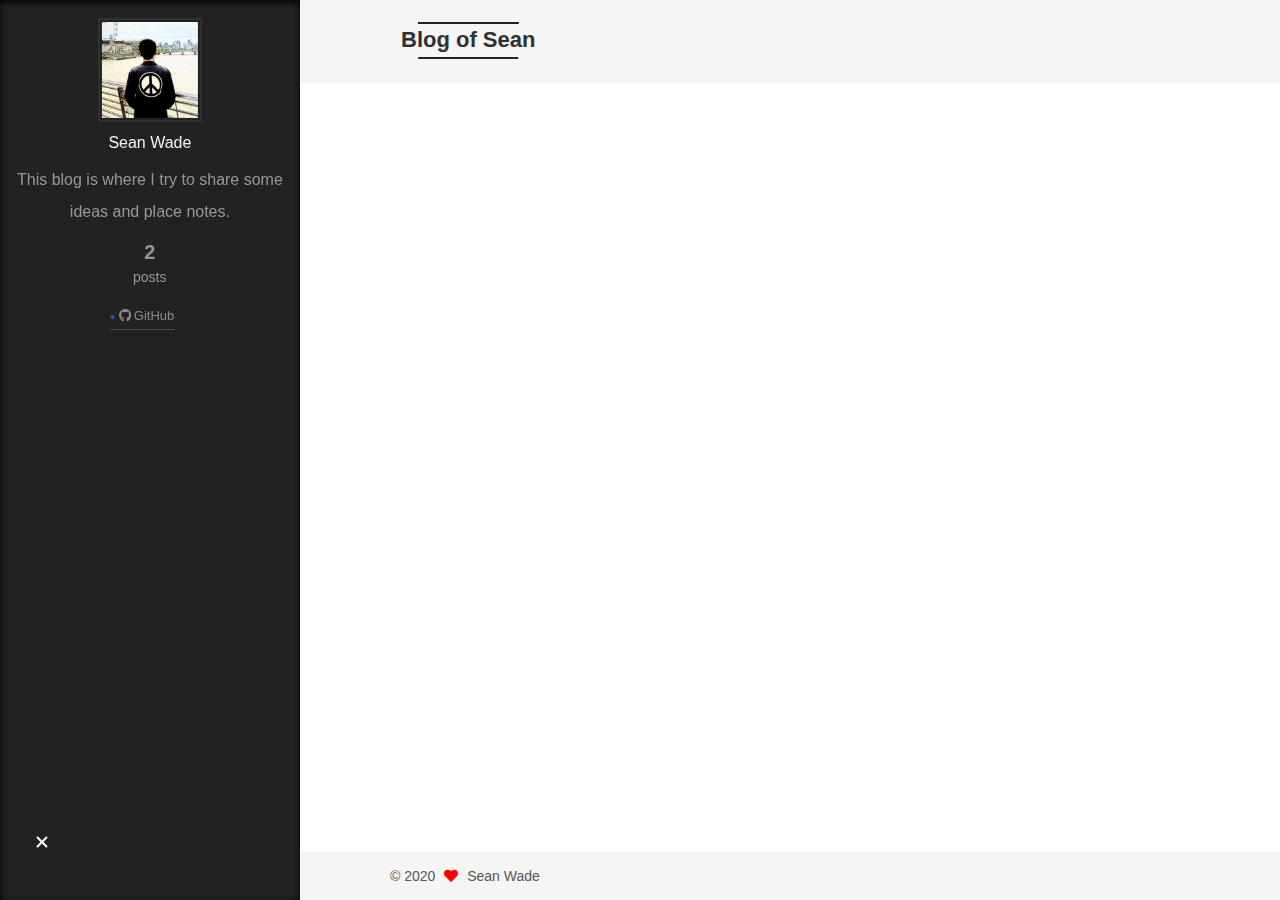
<file: categories/index.html>
<!DOCTYPE html>
<html lang="en">
<head>
  <meta charset="UTF-8">
<meta name="viewport" content="width=device-width, initial-scale=1, maximum-scale=2">
<meta name="theme-color" content="#222">
<meta name="generator" content="Hexo 5.2.0">
  <link rel="apple-touch-icon" sizes="180x180" href="/images/apple-touch-icon-next.png">
  <link rel="icon" type="image/png" sizes="32x32" href="/images/favicon-32x32-next.png">
  <link rel="icon" type="image/png" sizes="16x16" href="/images/favicon-16x16-next.png">
  <link rel="mask-icon" href="/images/logo.svg" color="#222">

<link rel="stylesheet" href="/css/main.css">


<link rel="stylesheet" href="/lib/font-awesome/css/all.min.css">

<script id="hexo-configurations">
    var NexT = window.NexT || {};
    var CONFIG = {"hostname":"example.com","root":"/","scheme":"Mist","version":"7.8.0","exturl":false,"sidebar":{"position":"left","width":300,"display":"always","padding":18,"offset":12,"onmobile":true},"copycode":{"enable":false,"show_result":false,"style":null},"back2top":{"enable":true,"sidebar":false,"scrollpercent":false},"bookmark":{"enable":false,"color":"#222","save":"auto"},"fancybox":false,"mediumzoom":false,"lazyload":false,"pangu":false,"comments":{"style":"tabs","active":null,"storage":true,"lazyload":false,"nav":null},"algolia":{"hits":{"per_page":10},"labels":{"input_placeholder":"Search for Posts","hits_empty":"We didn't find any results for the search: ${query}","hits_stats":"${hits} results found in ${time} ms"}},"localsearch":{"enable":false,"trigger":"auto","top_n_per_article":1,"unescape":false,"preload":false},"motion":{"enable":true,"async":false,"transition":{"post_block":"fadeIn","post_header":"slideDownIn","post_body":"slideDownIn","coll_header":"slideLeftIn","sidebar":"slideUpIn"}}};
  </script>

  <meta name="description" content="This blog is where I try to share some ideas and place notes.">
<meta property="og:type" content="website">
<meta property="og:title" content="categories">
<meta property="og:url" content="http://example.com/categories/index.html">
<meta property="og:site_name" content="Blog of Sean">
<meta property="og:description" content="This blog is where I try to share some ideas and place notes.">
<meta property="og:locale" content="en_US">
<meta property="article:published_time" content="2020-11-01T00:07:50.000Z">
<meta property="article:modified_time" content="2020-11-01T00:07:50.859Z">
<meta property="article:author" content="Sean Wade">
<meta name="twitter:card" content="summary">

<link rel="canonical" href="http://example.com/categories/">


<script id="page-configurations">
  // https://hexo.io/docs/variables.html
  CONFIG.page = {
    sidebar: "",
    isHome : false,
    isPost : false,
    lang   : 'en'
  };
</script>

  <title>categories | Blog of Sean
</title>
  






  <noscript>
  <style>
  .use-motion .brand,
  .use-motion .menu-item,
  .sidebar-inner,
  .use-motion .post-block,
  .use-motion .pagination,
  .use-motion .comments,
  .use-motion .post-header,
  .use-motion .post-body,
  .use-motion .collection-header { opacity: initial; }

  .use-motion .site-title,
  .use-motion .site-subtitle {
    opacity: initial;
    top: initial;
  }

  .use-motion .logo-line-before i { left: initial; }
  .use-motion .logo-line-after i { right: initial; }
  </style>
</noscript>

</head>

<body itemscope itemtype="http://schema.org/WebPage">
  <div class="container use-motion">
    <div class="headband"></div>

    <header class="header" itemscope itemtype="http://schema.org/WPHeader">
      <div class="header-inner"><div class="site-brand-container">
  <div class="site-nav-toggle">
    <div class="toggle" aria-label="Toggle navigation bar">
      <span class="toggle-line toggle-line-first"></span>
      <span class="toggle-line toggle-line-middle"></span>
      <span class="toggle-line toggle-line-last"></span>
    </div>
  </div>

  <div class="site-meta">

    <a href="/" class="brand" rel="start">
      <span class="logo-line-before"><i></i></span>
      <h1 class="site-title">Blog of Sean</h1>
      <span class="logo-line-after"><i></i></span>
    </a>
  </div>

  <div class="site-nav-right">
    <div class="toggle popup-trigger">
    </div>
  </div>
</div>




<nav class="site-nav">
  <ul id="menu" class="main-menu menu">
        <li class="menu-item menu-item-home">

    <a href="/" rel="section"><i class="fa fa-home fa-fw"></i>Home</a>

  </li>
        <li class="menu-item menu-item-archives">

    <a href="/archives/" rel="section"><i class="fa fa-archive fa-fw"></i>Archives</a>

  </li>
        <li class="menu-item menu-item-categories">

    <a href="/categories/" rel="section"><i class="fa fa-th fa-fw"></i>Categories</a>

  </li>
        <li class="menu-item menu-item-about">

    <a href="/about/" rel="section"><i class="fa fa-user fa-fw"></i>About</a>

  </li>
  </ul>
</nav>




</div>
    </header>

    
  <div class="back-to-top">
    <i class="fa fa-arrow-up"></i>
    <span>0%</span>
  </div>


    <main class="main">
      <div class="main-inner">
        <div class="content-wrap">
          
  
  

          <div class="content page posts-expand">
            

    
    
    
    <div class="post-block" lang="en">
      <header class="post-header">

<h1 class="post-title" itemprop="name headline">categories
</h1>

<div class="post-meta">
  

</div>

</header>

      
      
      
      <div class="post-body">
          
      </div>
      
      
      
    </div>
    

    
    
    


          </div>
          

<script>
  window.addEventListener('tabs:register', () => {
    let { activeClass } = CONFIG.comments;
    if (CONFIG.comments.storage) {
      activeClass = localStorage.getItem('comments_active') || activeClass;
    }
    if (activeClass) {
      let activeTab = document.querySelector(`a[href="#comment-${activeClass}"]`);
      if (activeTab) {
        activeTab.click();
      }
    }
  });
  if (CONFIG.comments.storage) {
    window.addEventListener('tabs:click', event => {
      if (!event.target.matches('.tabs-comment .tab-content .tab-pane')) return;
      let commentClass = event.target.classList[1];
      localStorage.setItem('comments_active', commentClass);
    });
  }
</script>

        </div>
          
  
  <div class="toggle sidebar-toggle">
    <span class="toggle-line toggle-line-first"></span>
    <span class="toggle-line toggle-line-middle"></span>
    <span class="toggle-line toggle-line-last"></span>
  </div>

  <aside class="sidebar">
    <div class="sidebar-inner">

      <ul class="sidebar-nav motion-element">
        <li class="sidebar-nav-toc">
          Table of Contents
        </li>
        <li class="sidebar-nav-overview">
          Overview
        </li>
      </ul>

      <!--noindex-->
      <div class="post-toc-wrap sidebar-panel">
      </div>
      <!--/noindex-->

      <div class="site-overview-wrap sidebar-panel">
        <div class="site-author motion-element" itemprop="author" itemscope itemtype="http://schema.org/Person">
    <img class="site-author-image" itemprop="image" alt="Sean Wade"
      src="/images/IMG_0024.PNG">
  <p class="site-author-name" itemprop="name">Sean Wade</p>
  <div class="site-description" itemprop="description">This blog is where I try to share some ideas and place notes.</div>
</div>
<div class="site-state-wrap motion-element">
  <nav class="site-state">
      <div class="site-state-item site-state-posts">
          <a href="/archives/">
        
          <span class="site-state-item-count">2</span>
          <span class="site-state-item-name">posts</span>
        </a>
      </div>
  </nav>
</div>
  <div class="links-of-author motion-element">
      <span class="links-of-author-item">
        <a href="https://github.com/SeanWade-SD" title="GitHub → https:&#x2F;&#x2F;github.com&#x2F;SeanWade-SD" rel="noopener" target="_blank"><i class="fab fa-github fa-fw"></i>GitHub</a>
      </span>
  </div>



      </div>

    </div>
  </aside>
  <div id="sidebar-dimmer"></div>


      </div>
    </main>

    <footer class="footer">
      <div class="footer-inner">
        

        

<div class="copyright">
  
  &copy; 
  <span itemprop="copyrightYear">2020</span>
  <span class="with-love">
    <i class="fa fa-heart"></i>
  </span>
  <span class="author" itemprop="copyrightHolder">Sean Wade</span>
</div>

        








      </div>
    </footer>
  </div>

  
  <script src="/lib/anime.min.js"></script>
  <script src="/lib/velocity/velocity.min.js"></script>
  <script src="/lib/velocity/velocity.ui.min.js"></script>

<script src="/js/utils.js"></script>

<script src="/js/motion.js"></script>


<script src="/js/schemes/muse.js"></script>


<script src="/js/next-boot.js"></script>




  















  

  

</body>
</html>
</file>
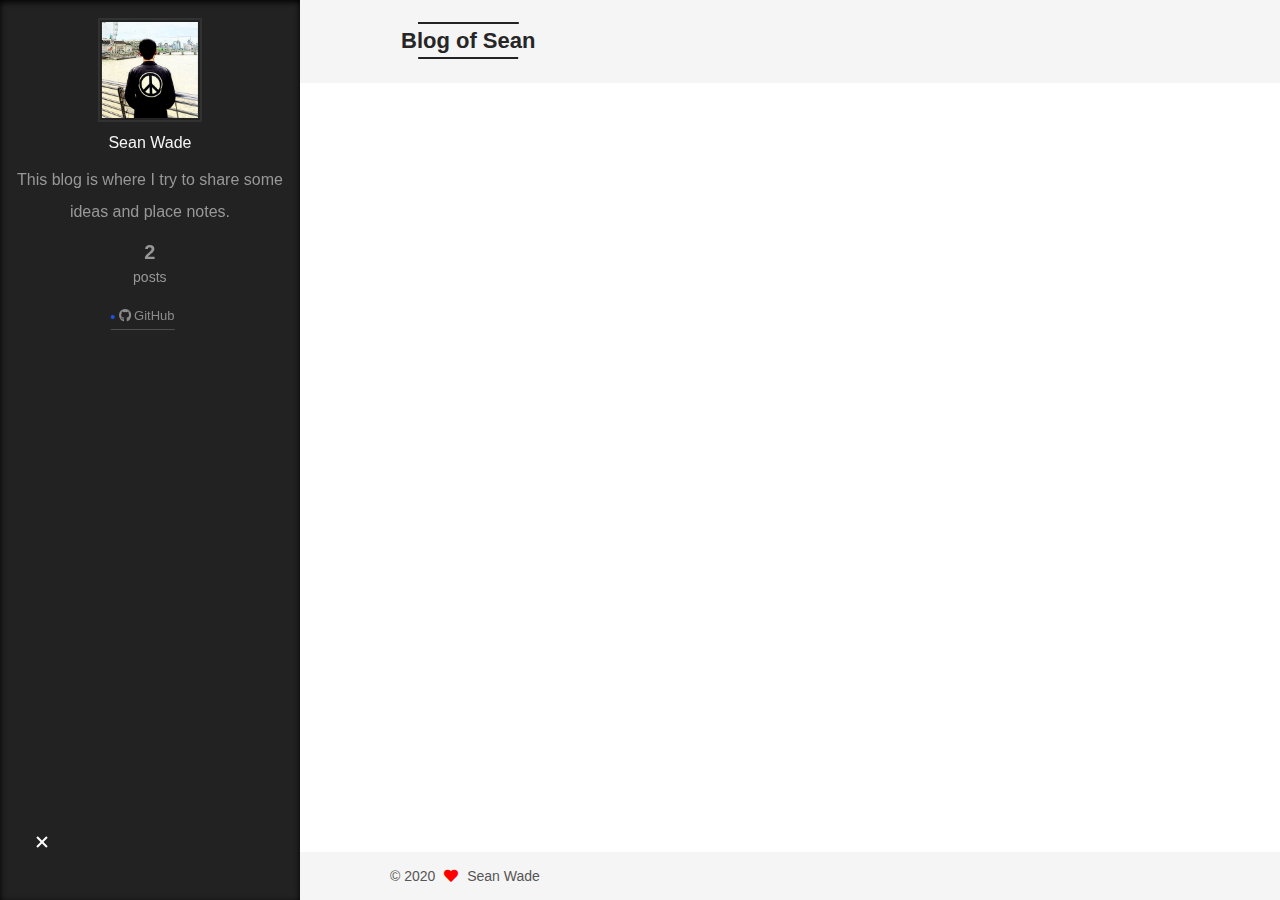
<file: archives/2020/index.html>
<!DOCTYPE html>
<html lang="en">
<head>
  <meta charset="UTF-8">
<meta name="viewport" content="width=device-width, initial-scale=1, maximum-scale=2">
<meta name="theme-color" content="#222">
<meta name="generator" content="Hexo 5.2.0">
  <link rel="apple-touch-icon" sizes="180x180" href="/images/apple-touch-icon-next.png">
  <link rel="icon" type="image/png" sizes="32x32" href="/images/favicon-32x32-next.png">
  <link rel="icon" type="image/png" sizes="16x16" href="/images/favicon-16x16-next.png">
  <link rel="mask-icon" href="/images/logo.svg" color="#222">

<link rel="stylesheet" href="/css/main.css">


<link rel="stylesheet" href="/lib/font-awesome/css/all.min.css">

<script id="hexo-configurations">
    var NexT = window.NexT || {};
    var CONFIG = {"hostname":"example.com","root":"/","scheme":"Mist","version":"7.8.0","exturl":false,"sidebar":{"position":"left","width":300,"display":"always","padding":18,"offset":12,"onmobile":true},"copycode":{"enable":false,"show_result":false,"style":null},"back2top":{"enable":true,"sidebar":false,"scrollpercent":false},"bookmark":{"enable":false,"color":"#222","save":"auto"},"fancybox":false,"mediumzoom":false,"lazyload":false,"pangu":false,"comments":{"style":"tabs","active":null,"storage":true,"lazyload":false,"nav":null},"algolia":{"hits":{"per_page":10},"labels":{"input_placeholder":"Search for Posts","hits_empty":"We didn't find any results for the search: ${query}","hits_stats":"${hits} results found in ${time} ms"}},"localsearch":{"enable":false,"trigger":"auto","top_n_per_article":1,"unescape":false,"preload":false},"motion":{"enable":true,"async":false,"transition":{"post_block":"fadeIn","post_header":"slideDownIn","post_body":"slideDownIn","coll_header":"slideLeftIn","sidebar":"slideUpIn"}}};
  </script>

  <meta name="description" content="This blog is where I try to share some ideas and place notes.">
<meta property="og:type" content="website">
<meta property="og:title" content="Blog of Sean">
<meta property="og:url" content="http://example.com/archives/2020/index.html">
<meta property="og:site_name" content="Blog of Sean">
<meta property="og:description" content="This blog is where I try to share some ideas and place notes.">
<meta property="og:locale" content="en_US">
<meta property="article:author" content="Sean Wade">
<meta name="twitter:card" content="summary">

<link rel="canonical" href="http://example.com/archives/2020/">


<script id="page-configurations">
  // https://hexo.io/docs/variables.html
  CONFIG.page = {
    sidebar: "",
    isHome : false,
    isPost : false,
    lang   : 'en'
  };
</script>

  <title>Archive | Blog of Sean</title>
  






  <noscript>
  <style>
  .use-motion .brand,
  .use-motion .menu-item,
  .sidebar-inner,
  .use-motion .post-block,
  .use-motion .pagination,
  .use-motion .comments,
  .use-motion .post-header,
  .use-motion .post-body,
  .use-motion .collection-header { opacity: initial; }

  .use-motion .site-title,
  .use-motion .site-subtitle {
    opacity: initial;
    top: initial;
  }

  .use-motion .logo-line-before i { left: initial; }
  .use-motion .logo-line-after i { right: initial; }
  </style>
</noscript>

</head>

<body itemscope itemtype="http://schema.org/WebPage">
  <div class="container use-motion">
    <div class="headband"></div>

    <header class="header" itemscope itemtype="http://schema.org/WPHeader">
      <div class="header-inner"><div class="site-brand-container">
  <div class="site-nav-toggle">
    <div class="toggle" aria-label="Toggle navigation bar">
      <span class="toggle-line toggle-line-first"></span>
      <span class="toggle-line toggle-line-middle"></span>
      <span class="toggle-line toggle-line-last"></span>
    </div>
  </div>

  <div class="site-meta">

    <a href="/" class="brand" rel="start">
      <span class="logo-line-before"><i></i></span>
      <h1 class="site-title">Blog of Sean</h1>
      <span class="logo-line-after"><i></i></span>
    </a>
  </div>

  <div class="site-nav-right">
    <div class="toggle popup-trigger">
    </div>
  </div>
</div>




<nav class="site-nav">
  <ul id="menu" class="main-menu menu">
        <li class="menu-item menu-item-home">

    <a href="/" rel="section"><i class="fa fa-home fa-fw"></i>Home</a>

  </li>
        <li class="menu-item menu-item-archives">

    <a href="/archives/" rel="section"><i class="fa fa-archive fa-fw"></i>Archives</a>

  </li>
        <li class="menu-item menu-item-categories">

    <a href="/categories/" rel="section"><i class="fa fa-th fa-fw"></i>Categories</a>

  </li>
        <li class="menu-item menu-item-about">

    <a href="/about/" rel="section"><i class="fa fa-user fa-fw"></i>About</a>

  </li>
  </ul>
</nav>




</div>
    </header>

    
  <div class="back-to-top">
    <i class="fa fa-arrow-up"></i>
    <span>0%</span>
  </div>


    <main class="main">
      <div class="main-inner">
        <div class="content-wrap">
          

          <div class="content archive">
            

  
  
  
  <div class="post-block">
    <div class="posts-collapse">
      <div class="collection-title">
        <span class="collection-header">Um..! 2 posts in total. Keep on posting.</span>
      </div>

      
    <div class="collection-year">
      <span class="collection-header">2020</span>
    </div>

  <article itemscope itemtype="http://schema.org/Article">
    <header class="post-header">

      <div class="post-meta">
        <time itemprop="dateCreated"
              datetime="2020-11-19T21:01:27+00:00"
              content="2020-11-19">
          11-19
        </time>
      </div>

      <div class="post-title">
          <a class="post-title-link" href="/2020/11/19/Python-%E5%A4%9A%E7%BA%BF%E7%A8%8B/" itemprop="url">
            <span itemprop="name">Python 多线程</span>
          </a>
      </div>

    </header>
  </article>

  <article itemscope itemtype="http://schema.org/Article">
    <header class="post-header">

      <div class="post-meta">
        <time itemprop="dateCreated"
              datetime="2020-10-31T22:04:43+00:00"
              content="2020-10-31">
          10-31
        </time>
      </div>

      <div class="post-title">
          <a class="post-title-link" href="/2020/10/31/Linux-Tutorial/" itemprop="url">
            <span itemprop="name">Linux Tutorial</span>
          </a>
      </div>

    </header>
  </article>


    </div>
  </div>
  
  
  

  



          </div>
          

<script>
  window.addEventListener('tabs:register', () => {
    let { activeClass } = CONFIG.comments;
    if (CONFIG.comments.storage) {
      activeClass = localStorage.getItem('comments_active') || activeClass;
    }
    if (activeClass) {
      let activeTab = document.querySelector(`a[href="#comment-${activeClass}"]`);
      if (activeTab) {
        activeTab.click();
      }
    }
  });
  if (CONFIG.comments.storage) {
    window.addEventListener('tabs:click', event => {
      if (!event.target.matches('.tabs-comment .tab-content .tab-pane')) return;
      let commentClass = event.target.classList[1];
      localStorage.setItem('comments_active', commentClass);
    });
  }
</script>

        </div>
          
  
  <div class="toggle sidebar-toggle">
    <span class="toggle-line toggle-line-first"></span>
    <span class="toggle-line toggle-line-middle"></span>
    <span class="toggle-line toggle-line-last"></span>
  </div>

  <aside class="sidebar">
    <div class="sidebar-inner">

      <ul class="sidebar-nav motion-element">
        <li class="sidebar-nav-toc">
          Table of Contents
        </li>
        <li class="sidebar-nav-overview">
          Overview
        </li>
      </ul>

      <!--noindex-->
      <div class="post-toc-wrap sidebar-panel">
      </div>
      <!--/noindex-->

      <div class="site-overview-wrap sidebar-panel">
        <div class="site-author motion-element" itemprop="author" itemscope itemtype="http://schema.org/Person">
    <img class="site-author-image" itemprop="image" alt="Sean Wade"
      src="/images/IMG_0024.PNG">
  <p class="site-author-name" itemprop="name">Sean Wade</p>
  <div class="site-description" itemprop="description">This blog is where I try to share some ideas and place notes.</div>
</div>
<div class="site-state-wrap motion-element">
  <nav class="site-state">
      <div class="site-state-item site-state-posts">
          <a href="/archives/">
        
          <span class="site-state-item-count">2</span>
          <span class="site-state-item-name">posts</span>
        </a>
      </div>
  </nav>
</div>
  <div class="links-of-author motion-element">
      <span class="links-of-author-item">
        <a href="https://github.com/SeanWade-SD" title="GitHub → https:&#x2F;&#x2F;github.com&#x2F;SeanWade-SD" rel="noopener" target="_blank"><i class="fab fa-github fa-fw"></i>GitHub</a>
      </span>
  </div>



      </div>

    </div>
  </aside>
  <div id="sidebar-dimmer"></div>


      </div>
    </main>

    <footer class="footer">
      <div class="footer-inner">
        

        

<div class="copyright">
  
  &copy; 
  <span itemprop="copyrightYear">2020</span>
  <span class="with-love">
    <i class="fa fa-heart"></i>
  </span>
  <span class="author" itemprop="copyrightHolder">Sean Wade</span>
</div>

        








      </div>
    </footer>
  </div>

  
  <script src="/lib/anime.min.js"></script>
  <script src="/lib/velocity/velocity.min.js"></script>
  <script src="/lib/velocity/velocity.ui.min.js"></script>

<script src="/js/utils.js"></script>

<script src="/js/motion.js"></script>


<script src="/js/schemes/muse.js"></script>


<script src="/js/next-boot.js"></script>




  















  

  

</body>
</html>
</file>
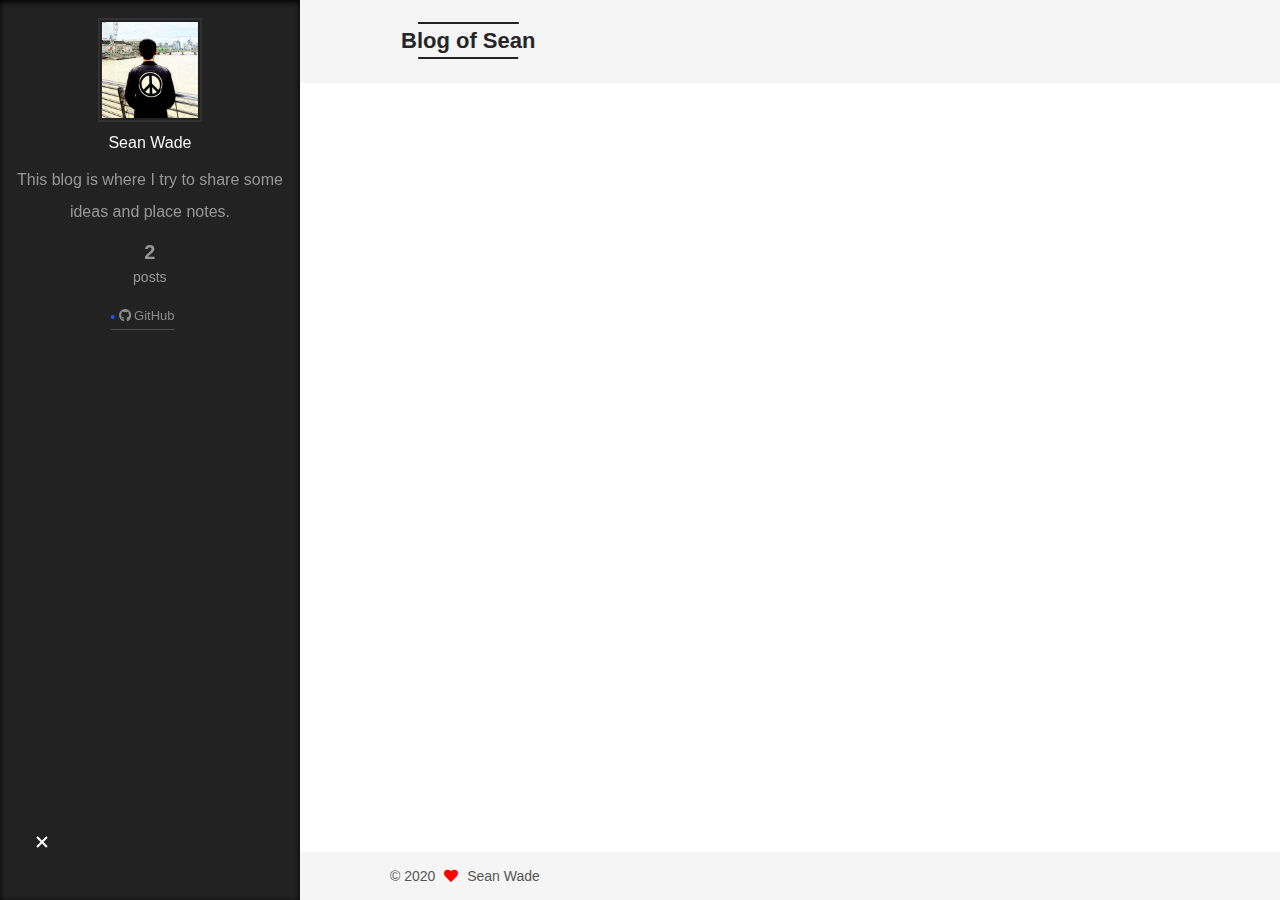
<file: archives/2020/10/index.html>
<!DOCTYPE html>
<html lang="en">
<head>
  <meta charset="UTF-8">
<meta name="viewport" content="width=device-width, initial-scale=1, maximum-scale=2">
<meta name="theme-color" content="#222">
<meta name="generator" content="Hexo 5.2.0">
  <link rel="apple-touch-icon" sizes="180x180" href="/images/apple-touch-icon-next.png">
  <link rel="icon" type="image/png" sizes="32x32" href="/images/favicon-32x32-next.png">
  <link rel="icon" type="image/png" sizes="16x16" href="/images/favicon-16x16-next.png">
  <link rel="mask-icon" href="/images/logo.svg" color="#222">

<link rel="stylesheet" href="/css/main.css">


<link rel="stylesheet" href="/lib/font-awesome/css/all.min.css">

<script id="hexo-configurations">
    var NexT = window.NexT || {};
    var CONFIG = {"hostname":"example.com","root":"/","scheme":"Mist","version":"7.8.0","exturl":false,"sidebar":{"position":"left","width":300,"display":"always","padding":18,"offset":12,"onmobile":true},"copycode":{"enable":false,"show_result":false,"style":null},"back2top":{"enable":true,"sidebar":false,"scrollpercent":false},"bookmark":{"enable":false,"color":"#222","save":"auto"},"fancybox":false,"mediumzoom":false,"lazyload":false,"pangu":false,"comments":{"style":"tabs","active":null,"storage":true,"lazyload":false,"nav":null},"algolia":{"hits":{"per_page":10},"labels":{"input_placeholder":"Search for Posts","hits_empty":"We didn't find any results for the search: ${query}","hits_stats":"${hits} results found in ${time} ms"}},"localsearch":{"enable":false,"trigger":"auto","top_n_per_article":1,"unescape":false,"preload":false},"motion":{"enable":true,"async":false,"transition":{"post_block":"fadeIn","post_header":"slideDownIn","post_body":"slideDownIn","coll_header":"slideLeftIn","sidebar":"slideUpIn"}}};
  </script>

  <meta name="description" content="This blog is where I try to share some ideas and place notes.">
<meta property="og:type" content="website">
<meta property="og:title" content="Blog of Sean">
<meta property="og:url" content="http://example.com/archives/2020/10/index.html">
<meta property="og:site_name" content="Blog of Sean">
<meta property="og:description" content="This blog is where I try to share some ideas and place notes.">
<meta property="og:locale" content="en_US">
<meta property="article:author" content="Sean Wade">
<meta name="twitter:card" content="summary">

<link rel="canonical" href="http://example.com/archives/2020/10/">


<script id="page-configurations">
  // https://hexo.io/docs/variables.html
  CONFIG.page = {
    sidebar: "",
    isHome : false,
    isPost : false,
    lang   : 'en'
  };
</script>

  <title>Archive | Blog of Sean</title>
  






  <noscript>
  <style>
  .use-motion .brand,
  .use-motion .menu-item,
  .sidebar-inner,
  .use-motion .post-block,
  .use-motion .pagination,
  .use-motion .comments,
  .use-motion .post-header,
  .use-motion .post-body,
  .use-motion .collection-header { opacity: initial; }

  .use-motion .site-title,
  .use-motion .site-subtitle {
    opacity: initial;
    top: initial;
  }

  .use-motion .logo-line-before i { left: initial; }
  .use-motion .logo-line-after i { right: initial; }
  </style>
</noscript>

</head>

<body itemscope itemtype="http://schema.org/WebPage">
  <div class="container use-motion">
    <div class="headband"></div>

    <header class="header" itemscope itemtype="http://schema.org/WPHeader">
      <div class="header-inner"><div class="site-brand-container">
  <div class="site-nav-toggle">
    <div class="toggle" aria-label="Toggle navigation bar">
      <span class="toggle-line toggle-line-first"></span>
      <span class="toggle-line toggle-line-middle"></span>
      <span class="toggle-line toggle-line-last"></span>
    </div>
  </div>

  <div class="site-meta">

    <a href="/" class="brand" rel="start">
      <span class="logo-line-before"><i></i></span>
      <h1 class="site-title">Blog of Sean</h1>
      <span class="logo-line-after"><i></i></span>
    </a>
  </div>

  <div class="site-nav-right">
    <div class="toggle popup-trigger">
    </div>
  </div>
</div>




<nav class="site-nav">
  <ul id="menu" class="main-menu menu">
        <li class="menu-item menu-item-home">

    <a href="/" rel="section"><i class="fa fa-home fa-fw"></i>Home</a>

  </li>
        <li class="menu-item menu-item-archives">

    <a href="/archives/" rel="section"><i class="fa fa-archive fa-fw"></i>Archives</a>

  </li>
        <li class="menu-item menu-item-categories">

    <a href="/categories/" rel="section"><i class="fa fa-th fa-fw"></i>Categories</a>

  </li>
        <li class="menu-item menu-item-about">

    <a href="/about/" rel="section"><i class="fa fa-user fa-fw"></i>About</a>

  </li>
  </ul>
</nav>




</div>
    </header>

    
  <div class="back-to-top">
    <i class="fa fa-arrow-up"></i>
    <span>0%</span>
  </div>


    <main class="main">
      <div class="main-inner">
        <div class="content-wrap">
          

          <div class="content archive">
            

  
  
  
  <div class="post-block">
    <div class="posts-collapse">
      <div class="collection-title">
        <span class="collection-header">Um..! 2 posts in total. Keep on posting.</span>
      </div>

      
    <div class="collection-year">
      <span class="collection-header">2020</span>
    </div>

  <article itemscope itemtype="http://schema.org/Article">
    <header class="post-header">

      <div class="post-meta">
        <time itemprop="dateCreated"
              datetime="2020-10-31T22:04:43+00:00"
              content="2020-10-31">
          10-31
        </time>
      </div>

      <div class="post-title">
          <a class="post-title-link" href="/2020/10/31/Linux-Tutorial/" itemprop="url">
            <span itemprop="name">Linux Tutorial</span>
          </a>
      </div>

    </header>
  </article>


    </div>
  </div>
  
  
  

  



          </div>
          

<script>
  window.addEventListener('tabs:register', () => {
    let { activeClass } = CONFIG.comments;
    if (CONFIG.comments.storage) {
      activeClass = localStorage.getItem('comments_active') || activeClass;
    }
    if (activeClass) {
      let activeTab = document.querySelector(`a[href="#comment-${activeClass}"]`);
      if (activeTab) {
        activeTab.click();
      }
    }
  });
  if (CONFIG.comments.storage) {
    window.addEventListener('tabs:click', event => {
      if (!event.target.matches('.tabs-comment .tab-content .tab-pane')) return;
      let commentClass = event.target.classList[1];
      localStorage.setItem('comments_active', commentClass);
    });
  }
</script>

        </div>
          
  
  <div class="toggle sidebar-toggle">
    <span class="toggle-line toggle-line-first"></span>
    <span class="toggle-line toggle-line-middle"></span>
    <span class="toggle-line toggle-line-last"></span>
  </div>

  <aside class="sidebar">
    <div class="sidebar-inner">

      <ul class="sidebar-nav motion-element">
        <li class="sidebar-nav-toc">
          Table of Contents
        </li>
        <li class="sidebar-nav-overview">
          Overview
        </li>
      </ul>

      <!--noindex-->
      <div class="post-toc-wrap sidebar-panel">
      </div>
      <!--/noindex-->

      <div class="site-overview-wrap sidebar-panel">
        <div class="site-author motion-element" itemprop="author" itemscope itemtype="http://schema.org/Person">
    <img class="site-author-image" itemprop="image" alt="Sean Wade"
      src="/images/IMG_0024.PNG">
  <p class="site-author-name" itemprop="name">Sean Wade</p>
  <div class="site-description" itemprop="description">This blog is where I try to share some ideas and place notes.</div>
</div>
<div class="site-state-wrap motion-element">
  <nav class="site-state">
      <div class="site-state-item site-state-posts">
          <a href="/archives/">
        
          <span class="site-state-item-count">2</span>
          <span class="site-state-item-name">posts</span>
        </a>
      </div>
  </nav>
</div>
  <div class="links-of-author motion-element">
      <span class="links-of-author-item">
        <a href="https://github.com/SeanWade-SD" title="GitHub → https:&#x2F;&#x2F;github.com&#x2F;SeanWade-SD" rel="noopener" target="_blank"><i class="fab fa-github fa-fw"></i>GitHub</a>
      </span>
  </div>



      </div>

    </div>
  </aside>
  <div id="sidebar-dimmer"></div>


      </div>
    </main>

    <footer class="footer">
      <div class="footer-inner">
        

        

<div class="copyright">
  
  &copy; 
  <span itemprop="copyrightYear">2020</span>
  <span class="with-love">
    <i class="fa fa-heart"></i>
  </span>
  <span class="author" itemprop="copyrightHolder">Sean Wade</span>
</div>

        








      </div>
    </footer>
  </div>

  
  <script src="/lib/anime.min.js"></script>
  <script src="/lib/velocity/velocity.min.js"></script>
  <script src="/lib/velocity/velocity.ui.min.js"></script>

<script src="/js/utils.js"></script>

<script src="/js/motion.js"></script>


<script src="/js/schemes/muse.js"></script>


<script src="/js/next-boot.js"></script>




  















  

  

</body>
</html>
</file>
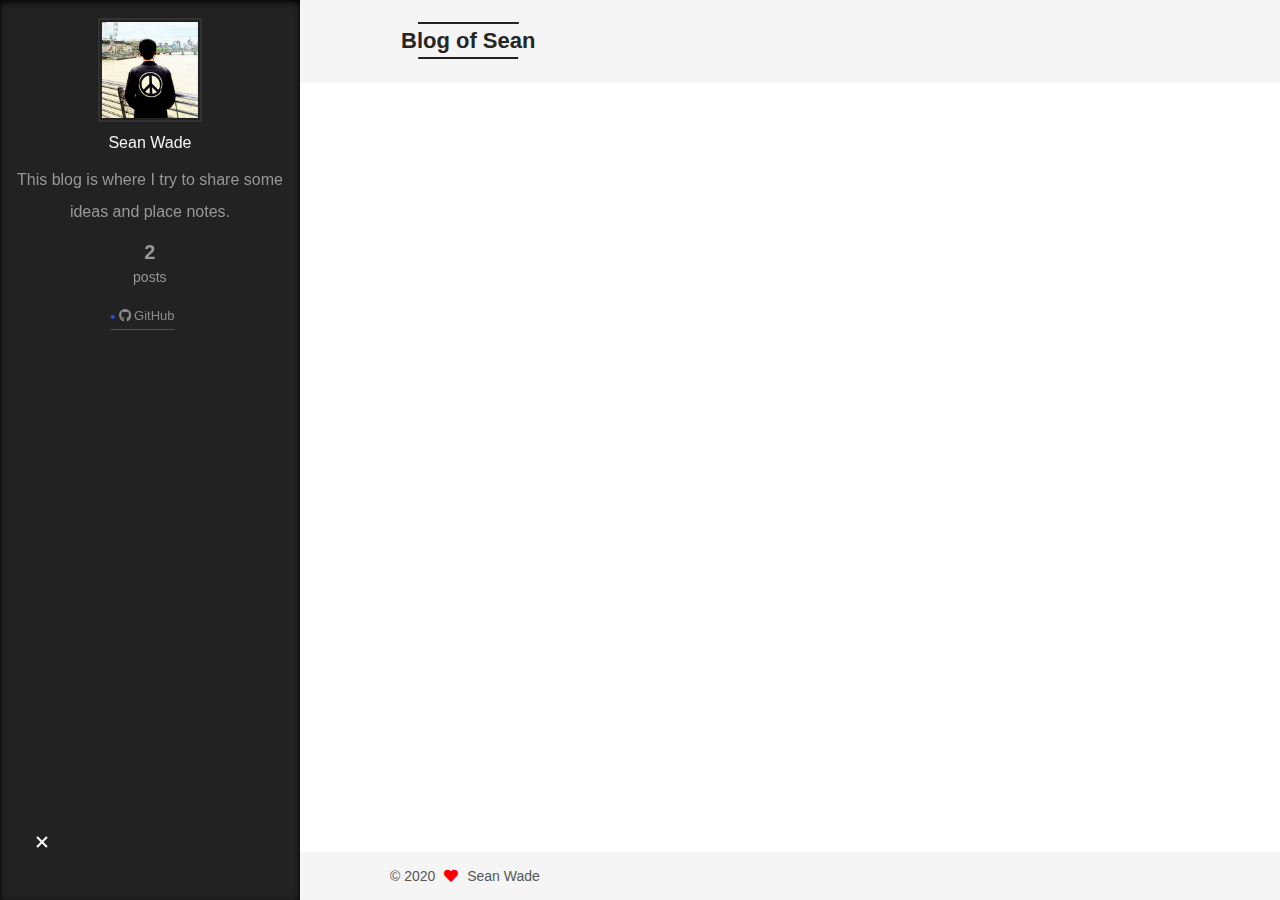
<file: archives/2020/11/index.html>
<!DOCTYPE html>
<html lang="en">
<head>
  <meta charset="UTF-8">
<meta name="viewport" content="width=device-width, initial-scale=1, maximum-scale=2">
<meta name="theme-color" content="#222">
<meta name="generator" content="Hexo 5.2.0">
  <link rel="apple-touch-icon" sizes="180x180" href="/images/apple-touch-icon-next.png">
  <link rel="icon" type="image/png" sizes="32x32" href="/images/favicon-32x32-next.png">
  <link rel="icon" type="image/png" sizes="16x16" href="/images/favicon-16x16-next.png">
  <link rel="mask-icon" href="/images/logo.svg" color="#222">

<link rel="stylesheet" href="/css/main.css">


<link rel="stylesheet" href="/lib/font-awesome/css/all.min.css">

<script id="hexo-configurations">
    var NexT = window.NexT || {};
    var CONFIG = {"hostname":"example.com","root":"/","scheme":"Mist","version":"7.8.0","exturl":false,"sidebar":{"position":"left","width":300,"display":"always","padding":18,"offset":12,"onmobile":true},"copycode":{"enable":false,"show_result":false,"style":null},"back2top":{"enable":true,"sidebar":false,"scrollpercent":false},"bookmark":{"enable":false,"color":"#222","save":"auto"},"fancybox":false,"mediumzoom":false,"lazyload":false,"pangu":false,"comments":{"style":"tabs","active":null,"storage":true,"lazyload":false,"nav":null},"algolia":{"hits":{"per_page":10},"labels":{"input_placeholder":"Search for Posts","hits_empty":"We didn't find any results for the search: ${query}","hits_stats":"${hits} results found in ${time} ms"}},"localsearch":{"enable":false,"trigger":"auto","top_n_per_article":1,"unescape":false,"preload":false},"motion":{"enable":true,"async":false,"transition":{"post_block":"fadeIn","post_header":"slideDownIn","post_body":"slideDownIn","coll_header":"slideLeftIn","sidebar":"slideUpIn"}}};
  </script>

  <meta name="description" content="This blog is where I try to share some ideas and place notes.">
<meta property="og:type" content="website">
<meta property="og:title" content="Blog of Sean">
<meta property="og:url" content="http://example.com/archives/2020/11/index.html">
<meta property="og:site_name" content="Blog of Sean">
<meta property="og:description" content="This blog is where I try to share some ideas and place notes.">
<meta property="og:locale" content="en_US">
<meta property="article:author" content="Sean Wade">
<meta name="twitter:card" content="summary">

<link rel="canonical" href="http://example.com/archives/2020/11/">


<script id="page-configurations">
  // https://hexo.io/docs/variables.html
  CONFIG.page = {
    sidebar: "",
    isHome : false,
    isPost : false,
    lang   : 'en'
  };
</script>

  <title>Archive | Blog of Sean</title>
  






  <noscript>
  <style>
  .use-motion .brand,
  .use-motion .menu-item,
  .sidebar-inner,
  .use-motion .post-block,
  .use-motion .pagination,
  .use-motion .comments,
  .use-motion .post-header,
  .use-motion .post-body,
  .use-motion .collection-header { opacity: initial; }

  .use-motion .site-title,
  .use-motion .site-subtitle {
    opacity: initial;
    top: initial;
  }

  .use-motion .logo-line-before i { left: initial; }
  .use-motion .logo-line-after i { right: initial; }
  </style>
</noscript>

</head>

<body itemscope itemtype="http://schema.org/WebPage">
  <div class="container use-motion">
    <div class="headband"></div>

    <header class="header" itemscope itemtype="http://schema.org/WPHeader">
      <div class="header-inner"><div class="site-brand-container">
  <div class="site-nav-toggle">
    <div class="toggle" aria-label="Toggle navigation bar">
      <span class="toggle-line toggle-line-first"></span>
      <span class="toggle-line toggle-line-middle"></span>
      <span class="toggle-line toggle-line-last"></span>
    </div>
  </div>

  <div class="site-meta">

    <a href="/" class="brand" rel="start">
      <span class="logo-line-before"><i></i></span>
      <h1 class="site-title">Blog of Sean</h1>
      <span class="logo-line-after"><i></i></span>
    </a>
  </div>

  <div class="site-nav-right">
    <div class="toggle popup-trigger">
    </div>
  </div>
</div>




<nav class="site-nav">
  <ul id="menu" class="main-menu menu">
        <li class="menu-item menu-item-home">

    <a href="/" rel="section"><i class="fa fa-home fa-fw"></i>Home</a>

  </li>
        <li class="menu-item menu-item-archives">

    <a href="/archives/" rel="section"><i class="fa fa-archive fa-fw"></i>Archives</a>

  </li>
        <li class="menu-item menu-item-categories">

    <a href="/categories/" rel="section"><i class="fa fa-th fa-fw"></i>Categories</a>

  </li>
        <li class="menu-item menu-item-about">

    <a href="/about/" rel="section"><i class="fa fa-user fa-fw"></i>About</a>

  </li>
  </ul>
</nav>




</div>
    </header>

    
  <div class="back-to-top">
    <i class="fa fa-arrow-up"></i>
    <span>0%</span>
  </div>


    <main class="main">
      <div class="main-inner">
        <div class="content-wrap">
          

          <div class="content archive">
            

  
  
  
  <div class="post-block">
    <div class="posts-collapse">
      <div class="collection-title">
        <span class="collection-header">Um..! 2 posts in total. Keep on posting.</span>
      </div>

      
    <div class="collection-year">
      <span class="collection-header">2020</span>
    </div>

  <article itemscope itemtype="http://schema.org/Article">
    <header class="post-header">

      <div class="post-meta">
        <time itemprop="dateCreated"
              datetime="2020-11-19T21:01:27+00:00"
              content="2020-11-19">
          11-19
        </time>
      </div>

      <div class="post-title">
          <a class="post-title-link" href="/2020/11/19/Python-%E5%A4%9A%E7%BA%BF%E7%A8%8B/" itemprop="url">
            <span itemprop="name">Python 多线程</span>
          </a>
      </div>

    </header>
  </article>


    </div>
  </div>
  
  
  

  



          </div>
          

<script>
  window.addEventListener('tabs:register', () => {
    let { activeClass } = CONFIG.comments;
    if (CONFIG.comments.storage) {
      activeClass = localStorage.getItem('comments_active') || activeClass;
    }
    if (activeClass) {
      let activeTab = document.querySelector(`a[href="#comment-${activeClass}"]`);
      if (activeTab) {
        activeTab.click();
      }
    }
  });
  if (CONFIG.comments.storage) {
    window.addEventListener('tabs:click', event => {
      if (!event.target.matches('.tabs-comment .tab-content .tab-pane')) return;
      let commentClass = event.target.classList[1];
      localStorage.setItem('comments_active', commentClass);
    });
  }
</script>

        </div>
          
  
  <div class="toggle sidebar-toggle">
    <span class="toggle-line toggle-line-first"></span>
    <span class="toggle-line toggle-line-middle"></span>
    <span class="toggle-line toggle-line-last"></span>
  </div>

  <aside class="sidebar">
    <div class="sidebar-inner">

      <ul class="sidebar-nav motion-element">
        <li class="sidebar-nav-toc">
          Table of Contents
        </li>
        <li class="sidebar-nav-overview">
          Overview
        </li>
      </ul>

      <!--noindex-->
      <div class="post-toc-wrap sidebar-panel">
      </div>
      <!--/noindex-->

      <div class="site-overview-wrap sidebar-panel">
        <div class="site-author motion-element" itemprop="author" itemscope itemtype="http://schema.org/Person">
    <img class="site-author-image" itemprop="image" alt="Sean Wade"
      src="/images/IMG_0024.PNG">
  <p class="site-author-name" itemprop="name">Sean Wade</p>
  <div class="site-description" itemprop="description">This blog is where I try to share some ideas and place notes.</div>
</div>
<div class="site-state-wrap motion-element">
  <nav class="site-state">
      <div class="site-state-item site-state-posts">
          <a href="/archives/">
        
          <span class="site-state-item-count">2</span>
          <span class="site-state-item-name">posts</span>
        </a>
      </div>
  </nav>
</div>
  <div class="links-of-author motion-element">
      <span class="links-of-author-item">
        <a href="https://github.com/SeanWade-SD" title="GitHub → https:&#x2F;&#x2F;github.com&#x2F;SeanWade-SD" rel="noopener" target="_blank"><i class="fab fa-github fa-fw"></i>GitHub</a>
      </span>
  </div>



      </div>

    </div>
  </aside>
  <div id="sidebar-dimmer"></div>


      </div>
    </main>

    <footer class="footer">
      <div class="footer-inner">
        

        

<div class="copyright">
  
  &copy; 
  <span itemprop="copyrightYear">2020</span>
  <span class="with-love">
    <i class="fa fa-heart"></i>
  </span>
  <span class="author" itemprop="copyrightHolder">Sean Wade</span>
</div>

        








      </div>
    </footer>
  </div>

  
  <script src="/lib/anime.min.js"></script>
  <script src="/lib/velocity/velocity.min.js"></script>
  <script src="/lib/velocity/velocity.ui.min.js"></script>

<script src="/js/utils.js"></script>

<script src="/js/motion.js"></script>


<script src="/js/schemes/muse.js"></script>


<script src="/js/next-boot.js"></script>




  















  

  

</body>
</html>
</file>
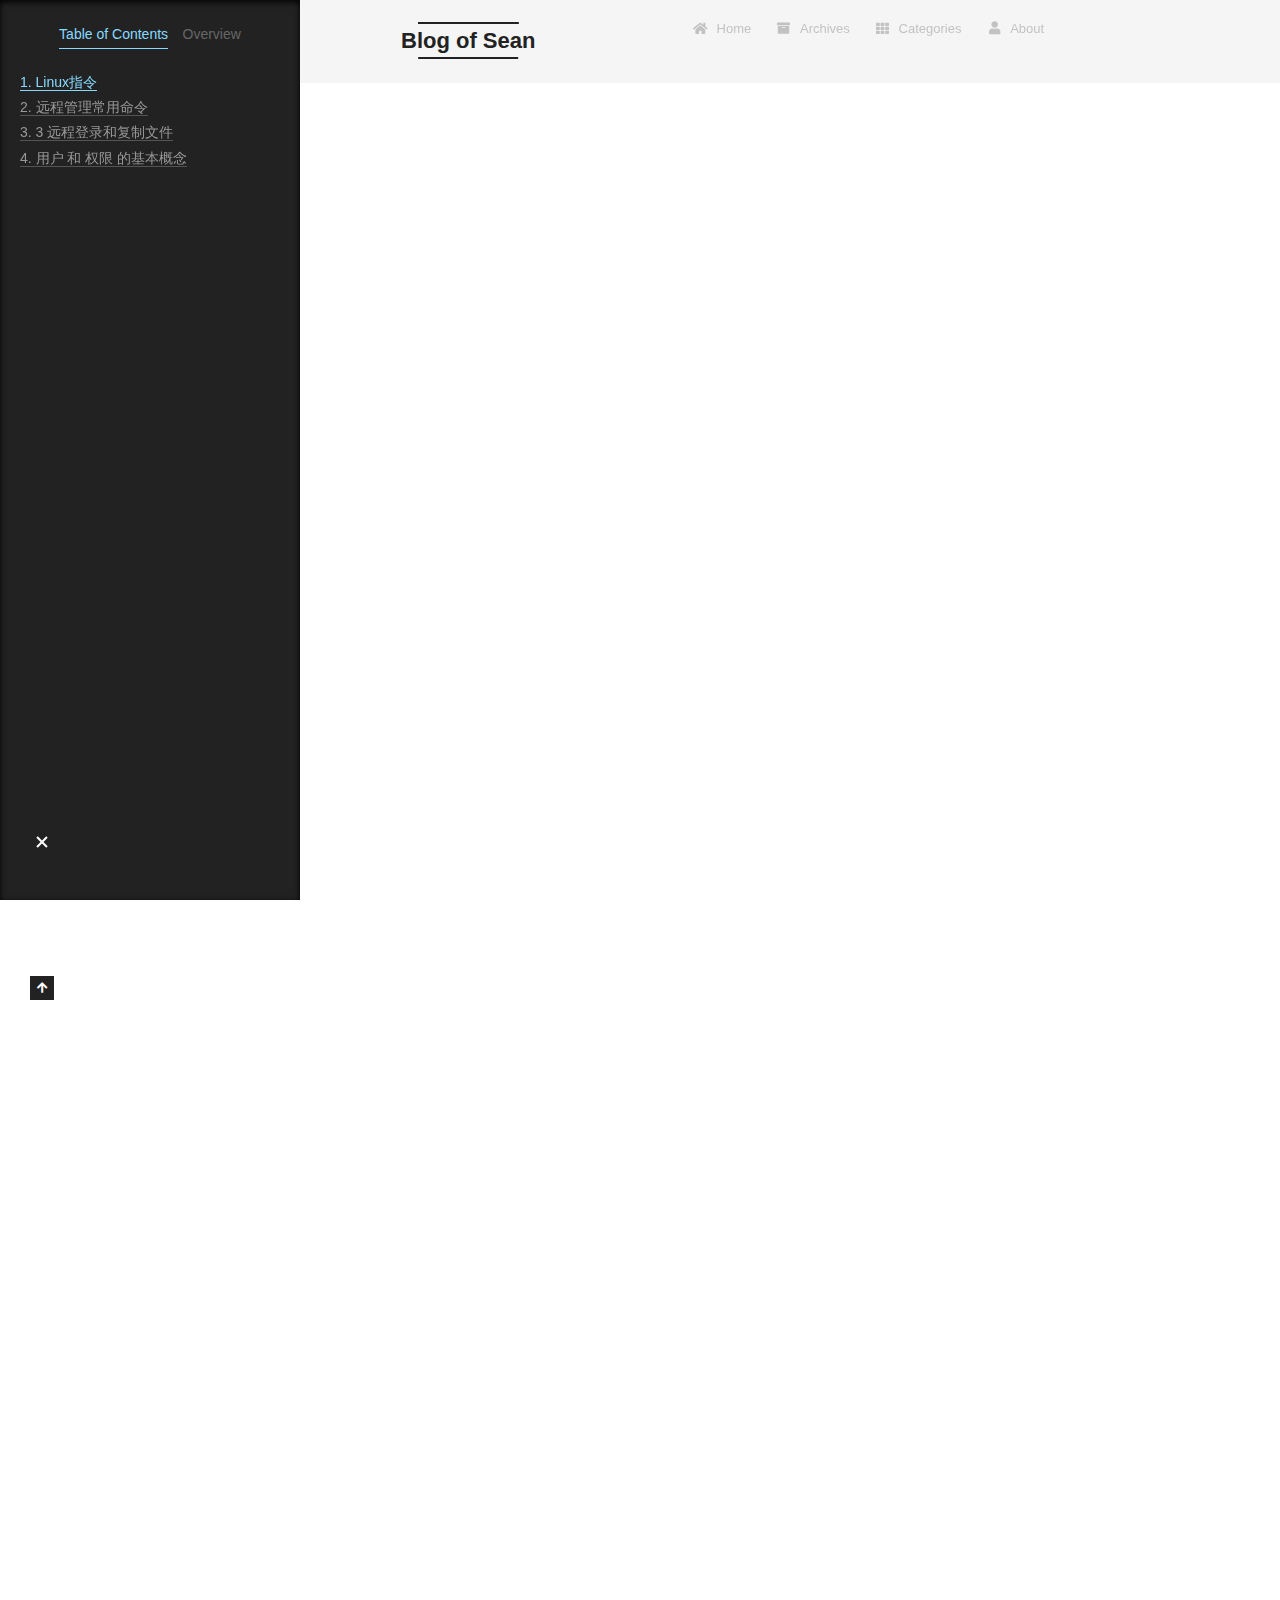
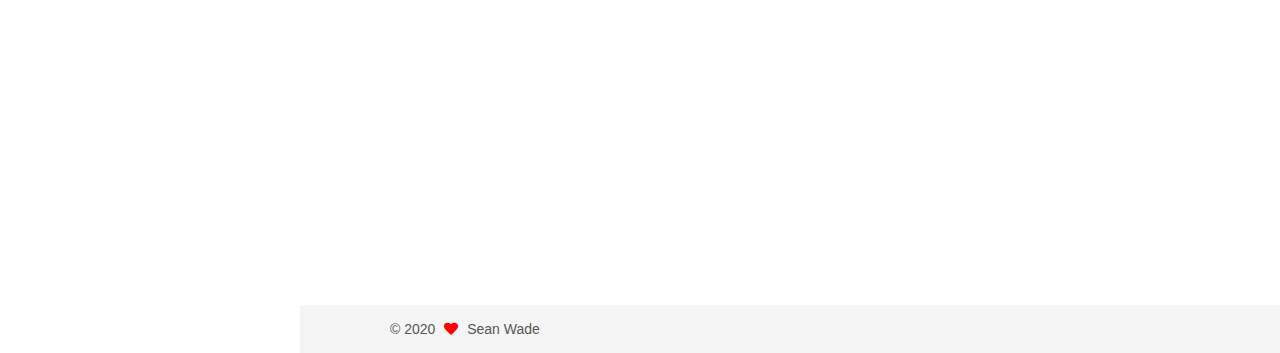
<file: 2020/10/31/Linux-Tutorial/index.html>
<!DOCTYPE html>
<html lang="en">
<head>
  <meta charset="UTF-8">
<meta name="viewport" content="width=device-width, initial-scale=1, maximum-scale=2">
<meta name="theme-color" content="#222">
<meta name="generator" content="Hexo 5.2.0">
  <link rel="apple-touch-icon" sizes="180x180" href="/images/apple-touch-icon-next.png">
  <link rel="icon" type="image/png" sizes="32x32" href="/images/favicon-32x32-next.png">
  <link rel="icon" type="image/png" sizes="16x16" href="/images/favicon-16x16-next.png">
  <link rel="mask-icon" href="/images/logo.svg" color="#222">

<link rel="stylesheet" href="/css/main.css">


<link rel="stylesheet" href="/lib/font-awesome/css/all.min.css">

<script id="hexo-configurations">
    var NexT = window.NexT || {};
    var CONFIG = {"hostname":"example.com","root":"/","scheme":"Mist","version":"7.8.0","exturl":false,"sidebar":{"position":"left","width":300,"display":"always","padding":18,"offset":12,"onmobile":true},"copycode":{"enable":false,"show_result":false,"style":null},"back2top":{"enable":true,"sidebar":false,"scrollpercent":false},"bookmark":{"enable":false,"color":"#222","save":"auto"},"fancybox":false,"mediumzoom":false,"lazyload":false,"pangu":false,"comments":{"style":"tabs","active":null,"storage":true,"lazyload":false,"nav":null},"algolia":{"hits":{"per_page":10},"labels":{"input_placeholder":"Search for Posts","hits_empty":"We didn't find any results for the search: ${query}","hits_stats":"${hits} results found in ${time} ms"}},"localsearch":{"enable":false,"trigger":"auto","top_n_per_article":1,"unescape":false,"preload":false},"motion":{"enable":true,"async":false,"transition":{"post_block":"fadeIn","post_header":"slideDownIn","post_body":"slideDownIn","coll_header":"slideLeftIn","sidebar":"slideUpIn"}}};
  </script>

  <meta name="description" content="Linux指令(https:&#x2F;&#x2F;www.bilibili.com&#x2F;video&#x2F;BV1ex411x7Em?p&#x3D;40) 1.1 echo 文字内容  echo 会在终端显示参数指定的文字, 通常会和 重定向 联合使用 可直接创建文件和内容(touch只能创建文件)  1.2 重定向 &gt;&gt; 和 &gt;  &gt; 表示输出, 会覆盖文件原有的内容     &gt;&gt; 表示追加, 将追">
<meta property="og:type" content="article">
<meta property="og:title" content="Linux Tutorial">
<meta property="og:url" content="http://example.com/2020/10/31/Linux-Tutorial/index.html">
<meta property="og:site_name" content="Blog of Sean">
<meta property="og:description" content="Linux指令(https:&#x2F;&#x2F;www.bilibili.com&#x2F;video&#x2F;BV1ex411x7Em?p&#x3D;40) 1.1 echo 文字内容  echo 会在终端显示参数指定的文字, 通常会和 重定向 联合使用 可直接创建文件和内容(touch只能创建文件)  1.2 重定向 &gt;&gt; 和 &gt;  &gt; 表示输出, 会覆盖文件原有的内容     &gt;&gt; 表示追加, 将追">
<meta property="og:locale" content="en_US">
<meta property="article:published_time" content="2020-10-31T22:04:43.000Z">
<meta property="article:modified_time" content="2020-10-31T22:08:31.636Z">
<meta property="article:author" content="Sean Wade">
<meta name="twitter:card" content="summary">

<link rel="canonical" href="http://example.com/2020/10/31/Linux-Tutorial/">


<script id="page-configurations">
  // https://hexo.io/docs/variables.html
  CONFIG.page = {
    sidebar: "",
    isHome : false,
    isPost : true,
    lang   : 'en'
  };
</script>

  <title>Linux Tutorial | Blog of Sean</title>
  






  <noscript>
  <style>
  .use-motion .brand,
  .use-motion .menu-item,
  .sidebar-inner,
  .use-motion .post-block,
  .use-motion .pagination,
  .use-motion .comments,
  .use-motion .post-header,
  .use-motion .post-body,
  .use-motion .collection-header { opacity: initial; }

  .use-motion .site-title,
  .use-motion .site-subtitle {
    opacity: initial;
    top: initial;
  }

  .use-motion .logo-line-before i { left: initial; }
  .use-motion .logo-line-after i { right: initial; }
  </style>
</noscript>

</head>

<body itemscope itemtype="http://schema.org/WebPage">
  <div class="container use-motion">
    <div class="headband"></div>

    <header class="header" itemscope itemtype="http://schema.org/WPHeader">
      <div class="header-inner"><div class="site-brand-container">
  <div class="site-nav-toggle">
    <div class="toggle" aria-label="Toggle navigation bar">
      <span class="toggle-line toggle-line-first"></span>
      <span class="toggle-line toggle-line-middle"></span>
      <span class="toggle-line toggle-line-last"></span>
    </div>
  </div>

  <div class="site-meta">

    <a href="/" class="brand" rel="start">
      <span class="logo-line-before"><i></i></span>
      <h1 class="site-title">Blog of Sean</h1>
      <span class="logo-line-after"><i></i></span>
    </a>
  </div>

  <div class="site-nav-right">
    <div class="toggle popup-trigger">
    </div>
  </div>
</div>




<nav class="site-nav">
  <ul id="menu" class="main-menu menu">
        <li class="menu-item menu-item-home">

    <a href="/" rel="section"><i class="fa fa-home fa-fw"></i>Home</a>

  </li>
        <li class="menu-item menu-item-archives">

    <a href="/archives/" rel="section"><i class="fa fa-archive fa-fw"></i>Archives</a>

  </li>
        <li class="menu-item menu-item-categories">

    <a href="/categories/" rel="section"><i class="fa fa-th fa-fw"></i>Categories</a>

  </li>
        <li class="menu-item menu-item-about">

    <a href="/about/" rel="section"><i class="fa fa-user fa-fw"></i>About</a>

  </li>
  </ul>
</nav>




</div>
    </header>

    
  <div class="back-to-top">
    <i class="fa fa-arrow-up"></i>
    <span>0%</span>
  </div>


    <main class="main">
      <div class="main-inner">
        <div class="content-wrap">
          

          <div class="content post posts-expand">
            

    
  
  
  <article itemscope itemtype="http://schema.org/Article" class="post-block" lang="en">
    <link itemprop="mainEntityOfPage" href="http://example.com/2020/10/31/Linux-Tutorial/">

    <span hidden itemprop="author" itemscope itemtype="http://schema.org/Person">
      <meta itemprop="image" content="/images/IMG_0024.PNG">
      <meta itemprop="name" content="Sean Wade">
      <meta itemprop="description" content="This blog is where I try to share some ideas and place notes.">
    </span>

    <span hidden itemprop="publisher" itemscope itemtype="http://schema.org/Organization">
      <meta itemprop="name" content="Blog of Sean">
    </span>
      <header class="post-header">
        <h1 class="post-title" itemprop="name headline">
          Linux Tutorial
        </h1>

        <div class="post-meta">
            <span class="post-meta-item">
              <span class="post-meta-item-icon">
                <i class="far fa-calendar"></i>
              </span>
              <span class="post-meta-item-text">Posted on</span>
              

              <time title="Created: 2020-10-31 22:04:43 / Modified: 22:08:31" itemprop="dateCreated datePublished" datetime="2020-10-31T22:04:43+00:00">2020-10-31</time>
            </span>

          

        </div>
      </header>

    
    
    
    <div class="post-body" itemprop="articleBody">

      
        <h1 id="Linux指令"><a href="#Linux指令" class="headerlink" title="Linux指令"></a>Linux指令</h1><p>(<a target="_blank" rel="noopener" href="https://www.bilibili.com/video/BV1ex411x7Em?p=40">https://www.bilibili.com/video/BV1ex411x7Em?p=40</a>)</p>
<p>1.1 echo 文字内容</p>
<ul>
<li>echo 会在终端显示参数指定的文字, 通常会和 <strong>重定向</strong> 联合使用</li>
<li>可直接创建文件和内容(touch只能创建文件)</li>
</ul>
<p>1.2 重定向 &gt;&gt; 和 &gt;</p>
<ul>
<li>&gt; 表示输出, 会覆盖文件原有的内容    </li>
<li>&gt;&gt; 表示追加, 将追加内容驾到文件末尾</li>
</ul>
<p>1.3 管道 |</p>
<ul>
<li>Linux运行将一个命令的输出 通过管道 作为 另一个命令的输入</li>
<li>这里 | 的左右为两端, 左端塞东西(写), 右端取东西(读)</li>
<li>more:分屏显示内容</li>
<li>grep:在命令执行结果的基础上查询指定文本</li>
</ul>
<h1 id="远程管理常用命令"><a href="#远程管理常用命令" class="headerlink" title="远程管理常用命令"></a>远程管理常用命令</h1><h2 id="1-关机重启"><a href="#1-关机重启" class="headerlink" title="1 关机重启"></a>1 关机重启</h2><p>shutdown 选项 时间</p>
<p>-r 重新启动</p>
<ul>
<li>shutdown命令可以安全关闭或者重启</li>
<li>不知道选项和参数, 默认表示1分钟后关闭电脑</li>
<li>远程维护服务器, 最好不要关闭系统, 应该重启系统</li>
</ul>
<p># 重启操作系统, now表示现在</p>
<p>  shutdown -r now</p>
<p># 在20:22 关机</p>
<p>  shutdown 20:22</p>
<p># 过十分钟关机</p>
<p>  shutdown +10</p>
<p># 取消关机计划</p>
<p>  shutdown -c</p>
<h2 id="2-查看或配置网卡信息"><a href="#2-查看或配置网卡信息" class="headerlink" title="2 查看或配置网卡信息"></a>2 查看或配置网卡信息</h2><table>
<thead>
<tr>
<th>命令</th>
<th>作用</th>
</tr>
</thead>
<tbody><tr>
<td>ifconfig</td>
<td>查看/配置计算机当前网卡配置信息</td>
</tr>
<tr>
<td>ping ip地址</td>
<td>检测到目标的连接是否正常</td>
</tr>
</tbody></table>
<ul>
<li>网卡是一个专门负责网络通讯设备</li>
<li>ip地址是设置在网卡上的地址信息</li>
<li>没太联网的电脑上都有ip地址, 是保证电脑之间正常通讯的重要设置</li>
</ul>
<p>ifconfig | grep inet 查看网卡对应的 IP 地址</p>
<ul>
<li>ping 一般用于检测当前计算机到目标计算机之间的网络 是否通畅, 数值越大, 速度越慢</li>
<li>ping 的工作原理类似于声纳,</li>
<li>可以使用ping检测计算机是否开着</li>
<li>原理: 网络上的技巧有唯一的IP地址, 给目标ip发一个数据包, 对方就要返回一个数据包, 根据返回数据包以及时间, 可以确定目标主机的存在</li>
<li>Linux中大多数可以使用ctrl+c结束执行</li>
</ul>
<h1 id="3-远程登录和复制文件"><a href="#3-远程登录和复制文件" class="headerlink" title="3 远程登录和复制文件"></a>3 远程登录和复制文件</h1><h2 id="3-1-ssh基础-重点"><a href="#3-1-ssh基础-重点" class="headerlink" title="3.1 ssh基础(重点)"></a>3.1 ssh基础(重点)</h2><p>在Linux中 SSH 是 非常常用 的工具, 通过 SSH 客户端 我们可以连接到运行了 SSH 服务器的远程计算机上</p>
<ul>
<li>SSH 客户端是一种使用 Secure Shell (SSH) 协议连接到远程计算机的软件程序</li>
<li>SSH 是目前较为可靠, 专为远程登录会话和其他网络服务 提供安全性的协议</li>
<li>使用 SSH 协议 可以有效防止远程管理过程中的信息泄漏</li>
<li>通过SSH协议可以对所有传输的数据进行加密, 也能够防止DNS欺骗和IP欺骗</li>
<li>SSH 的另一个有点事传输的数据事经过压缩的, 所以可以加快传输速度</li>
</ul>
<p>1)域名和端口号</p>
<p>域名</p>
<ul>
<li>由一串 用点分隔 的名字组成 e.g <a target="_blank" rel="noopener" href="http://www.baidu.com/">www.baidu.com</a></li>
<li>是 IP 地址的别名, 方便用户记忆</li>
</ul>
<p>端口号</p>
<ul>
<li>IP 地址: 通过IP地址找到网络上的计算机</li>
<li>端口号: 通过端口号可以找到计算机上运行的应用程序</li>
<li>SSH 服务器的默认端口号是22, 如果是默认, 在连接时可以省略</li>
<li>端口号列表</li>
</ul>
<table>
<thead>
<tr>
<th>服务</th>
<th>端口号</th>
</tr>
</thead>
<tbody><tr>
<td>SSH 服务器</td>
<td>22</td>
</tr>
<tr>
<td>Web 服务器</td>
<td>80</td>
</tr>
<tr>
<td>HTTPS</td>
<td>443</td>
</tr>
<tr>
<td>FTP 服务器</td>
<td>21</td>
</tr>
</tbody></table>
<p>2)SSH 客户端的简单使用</p>
<p>ssh [-p port] user@remote</p>
<ul>
<li>user 是在远程机器上的用户名, 如果不指定, 默认为当前用户</li>
<li>remote 是远程机器的地址, 可以说 IP/域名, 或者别名</li>
<li>port 是SSH Sever 监听的端口, 如果不指定, 就默认为22</li>
<li>使用 exit 推出当前用户的登录</li>
<li>ssh 终端命令只能在Linux或者Unix系统下使用</li>
<li>在Windows系统中, 可安装Putty 或者 Xshell客户端</li>
</ul>
<h2 id="3-2-scp-掌握"><a href="#3-2-scp-掌握" class="headerlink" title="3.2 scp (掌握)"></a>3.2 scp (掌握)</h2><ul>
<li>scp 就是 secure copy, 是一个在Linux下用来进行远程拷贝文件的命令</li>
<li>它的地址格式与ssh基本相同, 需要注意的是, 在指定端口时用的是大写的 -P 而不是小写</li>
</ul>
<p>#把本地当前目录下的01.py文件复制到远程家目录下的Desktop/01. py</p>
<p>#注意: :后面的路径如果不是绝对路径，则以用户的家目录作为参照路径</p>
<p>scp -P port 01.py user@remote:Desktop/01. py</p>
<p>#把远程家目录下的Desktop/01.py 文件复制到本地当前目录下的01. py</p>
<p>scp -P port user@remote:Desktop/01.py 01.py</p>
<p>#加上一厂选项可以传送文件夹</p>
<p>#把当前目录下的demo文件夹复制到远程家目录下的Desktop</p>
<p>scp -r demo user@remote:Desktop</p>
<p>#把远程家目录下的Desktop 复制到当前目录下的demo文件夹</p>
<p>scp -r use r@remote: Desktop demo</p>
<table>
<thead>
<tr>
<th>选项</th>
<th>含义</th>
</tr>
</thead>
<tbody><tr>
<td>-r</td>
<td>若给出的源文件是目录文件, 则scp将递归该目录下的所有子目录和文件, 目标文件必须为一个目录名</td>
</tr>
<tr>
<td>-P</td>
<td>若远程 SSH 服务器端口不是22, 需要进行更改</td>
</tr>
</tbody></table>
<h2 id="3-3-SSH-高级-知道"><a href="#3-3-SSH-高级-知道" class="headerlink" title="3.3 SSH 高级 (知道)"></a>3.3 SSH 高级 (知道)</h2><ul>
<li>免密码登录</li>
<li>设置别名</li>
</ul>
<p>⚠️有关SSH配置信息都保存在用户家目录下的.ssh目录下</p>
<p>1)免密码登录</p>
<ul>
<li><p>配置公钥</p>
</li>
<li><p>ssh-keygen 可以生成SSH钥匙</p>
</li>
<li><p>上传公钥岛服务器</p>
</li>
<li><p>ssh-copy-id -p port user@remote, 远程服务器记住公钥</p>
</li>
</ul>
<p>非对称加密算法:</p>
<ul>
<li>使用 公钥 加密数据, 需要使用 私钥 解密</li>
<li>使用 私钥 加密数据, 需要使用 公钥 解密</li>
</ul>
<h1 id="用户-和-权限-的基本概念"><a href="#用户-和-权限-的基本概念" class="headerlink" title="用户 和 权限 的基本概念"></a>用户 和 权限 的基本概念</h1><h2 id="1-1-基本概念"><a href="#1-1-基本概念" class="headerlink" title="1.1 基本概念"></a>1.1 基本概念</h2><ul>
<li>用户是Linux系统工作中重要的一环, 用户管理包括 用户 与 组 管理</li>
<li>在Linux 系统中, 不论是由本机或是远程登录系统, 美国系统都必须拥有一个账号, 并且对于不同的系统资源有不同的使用权限</li>
<li>在Linux 中, 可以指定每一个用户 针对不同的文件或者目录的不同权限</li>
<li>对 文件/目录 权限包括:</li>
</ul>
<table>
<thead>
<tr>
<th>权限</th>
<th>缩写</th>
<th>数字代号</th>
</tr>
</thead>
<tbody><tr>
<td>读</td>
<td>r</td>
<td>4</td>
</tr>
<tr>
<td>写</td>
<td>w</td>
<td>2</td>
</tr>
<tr>
<td>执行</td>
<td>x</td>
<td>1</td>
</tr>
</tbody></table>
<h2 id="1-2-组"><a href="#1-2-组" class="headerlink" title="1.2 组"></a>1.2 组</h2><ul>
<li>为了方便用户管理, 提出了组的概念</li>
<li>实际应用中, 可以预先针对组设置好权限, 然后将不同的用户分到不同的组中, 从而不用一次为每一个用户设置权限</li>
</ul>
<h2 id="1-3-ls-l-扩展"><a href="#1-3-ls-l-扩展" class="headerlink" title="1.3 ls -l 扩展"></a>1.3 ls -l 扩展</h2><p>ls -l 可以以列表的形式, 从左到右依次是:</p>
<ul>
<li>权限, 第1个字符如果是d表示目录</li>
<li>硬连接数, 表示有多少种方式可以访问当前目录/文件</li>
<li>持有者, 家目录下文件/目录的持有者通常是当前用户</li>
<li>组, 在Linux中, 很多时候会出现组名和用户名相同的情况</li>
<li>大小</li>
<li>时间</li>
<li>名称</li>
</ul>
<h2 id="1-4-chmod-重要"><a href="#1-4-chmod-重要" class="headerlink" title="1.4 chmod (重要)"></a>1.4 chmod (重要)</h2><p>chmod +/-rwx 文件名/目录名</p>
<ul>
<li>chmod 可以修改 <strong>用户/组</strong> 对 <strong>文件/目录</strong> 的权限</li>
</ul>
<h2 id="1-5-超级用户"><a href="#1-5-超级用户" class="headerlink" title="1.5 超级用户"></a>1.5 超级用户</h2><ul>
<li>Linux系统中的root账号通常用于系统的维护和管理, 对于操作系统的所有资源具有所有访问权限</li>
<li>在大多数版本的Linux中, 都不推荐直接使用root账号登录系统</li>
<li>在Linux安装的过程中, 系统会自动创建一个用户账号, 而这个默认的用户就称为“标准用户“</li>
</ul>
<h2 id="sudo"><a href="#sudo" class="headerlink" title="sudo"></a>sudo</h2><ul>
<li>su 是 substitute 的缩写, 表示使用另一个用户的身份</li>
<li>sudo 用以其他身份来执行命令, 预设的身份为root</li>
<li>用户使用sudo时, 先输入密码, 有5分钟的有效期限</li>
</ul>
<h2 id="2-组的管理-终端命令"><a href="#2-组的管理-终端命令" class="headerlink" title="2 组的管理 终端命令"></a>2 组的管理 终端命令</h2><p>⚠️创建/删除组的终端命令都需要通过sudo执行</p>
<table>
<thead>
<tr>
<th>命令</th>
<th>作用</th>
</tr>
</thead>
<tbody><tr>
<td>groupadd 组名</td>
<td>添加组</td>
</tr>
<tr>
<td>groupdel 组名</td>
<td>删除组</td>
</tr>
<tr>
<td>cat /etc/group</td>
<td>确认组的信息</td>
</tr>
<tr>
<td>chgrp -R 组名 文件/目录名</td>
<td>修改文件/目录的所属组</td>
</tr>
</tbody></table>
<ul>
<li>组的信息保存在 /etc/group文件中</li>
<li>/etc 目录时专门用来保存系统配置信息的目录</li>
</ul>
<h2 id="3-用户管理-终端命令"><a href="#3-用户管理-终端命令" class="headerlink" title="3 用户管理 终端命令"></a>3 用户管理 终端命令</h2><p>⚠️创建/删除组的终端命令都需要通过sudo执行</p>
<table>
<thead>
<tr>
<th>命令</th>
<th>作用</th>
<th>说明</th>
</tr>
</thead>
<tbody><tr>
<td>useradd -m -g 组 新建用户名</td>
<td>添加新用户</td>
<td>-m 自动建立用户家目录    -g 指定用户所在的组, 否则建立一个同明明的组</td>
</tr>
<tr>
<td>passwd 用户名 密码</td>
<td>设置用户密码</td>
<td>如果是普通用户, 直接用passwd可以直接修改自己的账户密码</td>
</tr>
<tr>
<td>userdel -r 用户名</td>
<td>删除用户</td>
<td>-r 会自动删除用户家目录</td>
</tr>
<tr>
<td>cat /etc/passwd | grep 用户名</td>
<td>确认用户信息</td>
<td>新建用户后, 用户信息会保存在 /etc/passwd</td>
</tr>
</tbody></table>
<ul>
<li>创建用户时, 如果忘记添加 -m 选项制定新的家目录 — 最简单方法就是删除用户, 重新创建</li>
<li>创建用户时, 默认会创建一个和用户名同名的组名</li>
<li>用户信息保存在 /etc/passwd 文件中</li>
</ul>
<h2 id="查看用户信息"><a href="#查看用户信息" class="headerlink" title="查看用户信息"></a>查看用户信息</h2><table>
<thead>
<tr>
<th>命令</th>
<th>作用</th>
</tr>
</thead>
<tbody><tr>
<td>id [用户名]</td>
<td>产看用户 UID 和 GID 信息</td>
</tr>
<tr>
<td>who</td>
<td>查看当前所有登录的用户列表</td>
</tr>
<tr>
<td>whoami</td>
<td>查看当前登录用户的账户名</td>
</tr>
</tbody></table>
<p>passwd 文件</p>
<p>/etc/passwd 文件存放的是用户的信息, 由6个分号组成的7个信息</p>
<ol>
<li>用户名</li>
<li>密码 (x, 表示加密的密码)</li>
<li>UID (用户标识)</li>
<li>GID (组标识)</li>
<li>用户全名或本地账号</li>
<li>家目录</li>
<li>登录使用的Shell, 就是登录之后使用的终端命令, ubuntu 默认 dash</li>
</ol>
<p>usermod</p>
<ul>
<li>usermod 可以哦你过来设置 用户 / 附加组 和 登录 Shell</li>
<li>主组: 通常在新建用户时指定, 在etc/passwd的第4列GID对应的组</li>
<li>附加组: 在etc/group中最后一列表示该组的用户列表, 用于指定 用户的附加权限</li>
</ul>
<p>⚠️ 设置了用户的附加组后, 需要重新登录才能生效</p>
<p>#修改用户的主组 (passwd 中的GID)</p>
<p>usermod -g 组 用户名</p>
<p>#修改用户的附加组</p>
<p>usermod -G 组 用户名</p>
<p>#修改用户登录 Shell</p>
<p>usermod -s /bin/bash</p>
<p>⚠️ 默认使用useradd 添加的用户时没有权限使用sudo以root的身份执行命令的, 可以使用以下命令, 将用户添加到sudo附加组中</p>
<p>usermod -G sudo 用户名</p>
<h2 id="which-重要-查看执行命令的所在位置"><a href="#which-重要-查看执行命令的所在位置" class="headerlink" title="which 重要 (查看执行命令的所在位置)"></a>which 重要 (查看执行命令的所在位置)</h2><p>which ls</p>
<p>#输出</p>
<p>#/bin/ls</p>
<ul>
<li>/etc/passwd 时用于保存用户信息的文件</li>
<li>/usr/bin/passwd 是拥有修改密码的程序</li>
</ul>
<h2 id="bin-和-sbin"><a href="#bin-和-sbin" class="headerlink" title="bin 和 sbin"></a>bin 和 sbin</h2><ul>
<li>在Linux中, 绝大多数可执行文件都是保存在 /bin /sbin /usr/bin  /usr/sbin</li>
<li>/bin (binary) 是二进制文件目录, 主要用于具体应用</li>
<li>/sbin (system binary) 是系统管理员专用的二进制代码存放目录, 用于系统管理</li>
<li>/usr/bin (user commands for applications) 后期安装的一些软件</li>
<li>/usr/sbin (super user commands for applications) 超级用户的一些管理程序</li>
</ul>
<p>切换用户</p>
<table>
<thead>
<tr>
<th>命令</th>
<th>作用</th>
<th>说明</th>
</tr>
</thead>
<tbody><tr>
<td>su - 用户名</td>
<td>切换用户, 并且切换目录</td>
<td>- 可以切换到用户家目录, 否则保持位置不变</td>
</tr>
<tr>
<td>exit</td>
<td>推出当前登录账户</td>
<td></td>
</tr>
</tbody></table>
<ul>
<li>su 不接用户名, 可以切换到root, 不推荐, 不安全</li>
</ul>
<h2 id="修改文件权限"><a href="#修改文件权限" class="headerlink" title="修改文件权限"></a>修改文件权限</h2><table>
<thead>
<tr>
<th>命令</th>
<th>作用</th>
</tr>
</thead>
<tbody><tr>
<td>chown</td>
<td>修改拥有者</td>
</tr>
<tr>
<td>chgrp</td>
<td>修改组</td>
</tr>
<tr>
<td>chmod</td>
<td>修改权限</td>
</tr>
</tbody></table>
<p>chmod -R 755 文件名| 目录名</p>
<ul>
<li>chmod 在设置权限时, 可以简单的使用三个数字分别对应 持有者, 组, 其他 用户的权限</li>
</ul>
<h2 id="⚠️常见数字组合-u表示用户-g表示组-o表示其他"><a href="#⚠️常见数字组合-u表示用户-g表示组-o表示其他" class="headerlink" title="⚠️常见数字组合 (u表示用户/g表示组/o表示其他):"></a>⚠️常见数字组合 (u表示用户/g表示组/o表示其他):</h2><ul>
<li>777 ===&gt; u=rwx, g=rwx, o=rwx</li>
<li>755 ===&gt; u=rwx, g=rx, o=rx</li>
<li>644 ===&gt; u=rw, g=r, o=r</li>
</ul>
<h2 id="系统信息相关的命令"><a href="#系统信息相关的命令" class="headerlink" title="系统信息相关的命令"></a>系统信息相关的命令</h2><ul>
<li>方便通过远程终端维护服务器时, 查看服务器上当前 系统日期和时间 / 磁盘空间占用情况/ 程序执行情况</li>
<li>本小结学习的终端命令基本都是查询命令, 通过这些命令堆系统的资源使用情况有个了解</li>
</ul>
<p><strong>1.1 时间和日期</strong></p>
<table>
<thead>
<tr>
<th>命令</th>
<th>作用</th>
</tr>
</thead>
<tbody><tr>
<td>cal</td>
<td>查看日历, -y可以查看一年</td>
</tr>
<tr>
<td>date</td>
<td>查看系统时间</td>
</tr>
</tbody></table>
<p><strong>1.2 磁盘信息</strong></p>
<table>
<thead>
<tr>
<th>命令</th>
<th>作用</th>
</tr>
</thead>
<tbody><tr>
<td>df -h</td>
<td>disk free 磁盘剩余空间</td>
</tr>
<tr>
<td>du -h [目录名]</td>
<td>disk usage 目录下文件大小</td>
</tr>
</tbody></table>
<ul>
<li>-h 以人性化的方式显示文件大小</li>
</ul>
<p><strong>1.3 进程信息</strong></p>
<table>
<thead>
<tr>
<th>命令</th>
<th>作用</th>
</tr>
</thead>
<tbody><tr>
<td>ps aux</td>
<td>process status 查看进程状态</td>
</tr>
<tr>
<td>top</td>
<td>动态显示运行中的进程并且排序</td>
</tr>
<tr>
<td>kill [-9] 进程代号</td>
<td>终止指定代号的进程, -9表示强制终止</td>
</tr>
</tbody></table>
<p>⚠️ps 默认只会显示当前用户通过终端启动的应用程序</p>
<p>ps选项说明:</p>
<ul>
<li>a 显示终端上的所有进程, 包括其他用户的进程</li>
<li>u 显示进程的详细状态</li>
<li>x 显示没有控制终端的进程</li>
</ul>
<p>⚠️使用kill命令时, 最好只终止当前用户开启的进程, 而不要终止root身份开启的进程, 否则可能导致系统崩溃</p>
<p><strong>1.4 其他命令</strong></p>
<p>查找文件</p>
<table>
<thead>
<tr>
<th>命令</th>
<th>作用</th>
</tr>
</thead>
<tbody><tr>
<td>find [路径] -name “*.py”</td>
<td>查找指定路径下扩展名是 .py的文件, 包括子目录</td>
</tr>
</tbody></table>
<ul>
<li>如果省略路径, 表示在当前文件下查找</li>
<li>之前学习的通配符, 在find中可使用</li>
</ul>
<p>软连接</p>
<table>
<thead>
<tr>
<th>命令</th>
<th>作用</th>
</tr>
</thead>
<tbody><tr>
<td>ln -s 被连接的源文件 连接文件</td>
<td>建立文件的软连接, 类似于快捷方式</td>
</tr>
</tbody></table>
<ul>
<li>没有 -s 建立的是硬连接文件(两个文件占用相同大小的硬盘空间, 工作中几乎不会建立文件 的硬连接)</li>
<li>源文件钥使用绝对路径, 不能使用相对路径, 这样方便移动链接文件后, 仍可以正常使用</li>
</ul>
<ul>
<li>在Linux中, 文件名和文件数据是分开储存的</li>
<li>在Linux中, 只有文件的 硬连接数==0 才会被删除</li>
<li>使用 ls -l 可以查看一个文件的硬连接的数量</li>
<li>在日常生活中, 几乎不会删除建立文件的硬连接</li>
</ul>
<h2 id="打包压缩"><a href="#打包压缩" class="headerlink" title="打包压缩"></a>打包压缩</h2><p>tar是linux中最常用的备份工具, 此命令可以把一系列文件打包到一个大文件中, 也可以吧一个包的大文件恢复成一系列文件</p>
<p>#打包文件</p>
<p>tar -cvf 打包文件.tar 被打包的文件/ 路径…</p>
<p>#解包文件</p>
<p>tar -xvf 打包文件.tar</p>
<table>
<thead>
<tr>
<th>命令</th>
<th>作用</th>
</tr>
</thead>
<tbody><tr>
<td>c</td>
<td>生成档案文件, 创建打包文件</td>
</tr>
<tr>
<td>x</td>
<td>解开档案文件</td>
</tr>
<tr>
<td>v</td>
<td>列出归档解档详细过程, 显示进度</td>
</tr>
<tr>
<td>f</td>
<td>指定档案文件名称, f后面一定是.tar文件, 必须放在选项最后</td>
</tr>
<tr>
<td>-C</td>
<td>解压缩到指定目录, 压缩目录必须存在</td>
</tr>
</tbody></table>
<ul>
<li>tar 只负责打包文件, 但是不压缩</li>
<li>用gzip压缩tar打包后的文件, 扩展名是 .tar.gz</li>
<li>在tar中, 使用 -z 选项可以直接调用gzip方便实现压缩和解压缩</li>
<li>用bzip2压缩后会有 .bz2</li>
<li>在tar中, 可以使用 -j 调用bzip2, 其他和gzip一样</li>
</ul>
<h2 id="软件安装和卸载-apt"><a href="#软件安装和卸载-apt" class="headerlink" title="软件安装和卸载 apt"></a>软件安装和卸载 apt</h2><p>#安装软件</p>
<p>$ sudo apt install 软件包</p>
<p>#卸载软件</p>
<p>$ sudo apt remove 软件名</p>
<p>#更新已经安装的包</p>
<p>$ sudo apt upgrade</p>

    </div>

    
    
    

      <footer class="post-footer">

        


        
    <div class="post-nav">
      <div class="post-nav-item"></div>
      <div class="post-nav-item">
    <a href="/2020/11/19/Python-%E5%A4%9A%E7%BA%BF%E7%A8%8B/" rel="next" title="Python 多线程">
      Python 多线程 <i class="fa fa-chevron-right"></i>
    </a></div>
    </div>
      </footer>
    
  </article>
  
  
  



          </div>
          

<script>
  window.addEventListener('tabs:register', () => {
    let { activeClass } = CONFIG.comments;
    if (CONFIG.comments.storage) {
      activeClass = localStorage.getItem('comments_active') || activeClass;
    }
    if (activeClass) {
      let activeTab = document.querySelector(`a[href="#comment-${activeClass}"]`);
      if (activeTab) {
        activeTab.click();
      }
    }
  });
  if (CONFIG.comments.storage) {
    window.addEventListener('tabs:click', event => {
      if (!event.target.matches('.tabs-comment .tab-content .tab-pane')) return;
      let commentClass = event.target.classList[1];
      localStorage.setItem('comments_active', commentClass);
    });
  }
</script>

        </div>
          
  
  <div class="toggle sidebar-toggle">
    <span class="toggle-line toggle-line-first"></span>
    <span class="toggle-line toggle-line-middle"></span>
    <span class="toggle-line toggle-line-last"></span>
  </div>

  <aside class="sidebar">
    <div class="sidebar-inner">

      <ul class="sidebar-nav motion-element">
        <li class="sidebar-nav-toc">
          Table of Contents
        </li>
        <li class="sidebar-nav-overview">
          Overview
        </li>
      </ul>

      <!--noindex-->
      <div class="post-toc-wrap sidebar-panel">
          <div class="post-toc motion-element"><ol class="nav"><li class="nav-item nav-level-1"><a class="nav-link" href="#Linux%E6%8C%87%E4%BB%A4"><span class="nav-number">1.</span> <span class="nav-text">Linux指令</span></a></li><li class="nav-item nav-level-1"><a class="nav-link" href="#%E8%BF%9C%E7%A8%8B%E7%AE%A1%E7%90%86%E5%B8%B8%E7%94%A8%E5%91%BD%E4%BB%A4"><span class="nav-number">2.</span> <span class="nav-text">远程管理常用命令</span></a><ol class="nav-child"><li class="nav-item nav-level-2"><a class="nav-link" href="#1-%E5%85%B3%E6%9C%BA%E9%87%8D%E5%90%AF"><span class="nav-number">2.1.</span> <span class="nav-text">1 关机重启</span></a></li><li class="nav-item nav-level-2"><a class="nav-link" href="#2-%E6%9F%A5%E7%9C%8B%E6%88%96%E9%85%8D%E7%BD%AE%E7%BD%91%E5%8D%A1%E4%BF%A1%E6%81%AF"><span class="nav-number">2.2.</span> <span class="nav-text">2 查看或配置网卡信息</span></a></li></ol></li><li class="nav-item nav-level-1"><a class="nav-link" href="#3-%E8%BF%9C%E7%A8%8B%E7%99%BB%E5%BD%95%E5%92%8C%E5%A4%8D%E5%88%B6%E6%96%87%E4%BB%B6"><span class="nav-number">3.</span> <span class="nav-text">3 远程登录和复制文件</span></a><ol class="nav-child"><li class="nav-item nav-level-2"><a class="nav-link" href="#3-1-ssh%E5%9F%BA%E7%A1%80-%E9%87%8D%E7%82%B9"><span class="nav-number">3.1.</span> <span class="nav-text">3.1 ssh基础(重点)</span></a></li><li class="nav-item nav-level-2"><a class="nav-link" href="#3-2-scp-%E6%8E%8C%E6%8F%A1"><span class="nav-number">3.2.</span> <span class="nav-text">3.2 scp (掌握)</span></a></li><li class="nav-item nav-level-2"><a class="nav-link" href="#3-3-SSH-%E9%AB%98%E7%BA%A7-%E7%9F%A5%E9%81%93"><span class="nav-number">3.3.</span> <span class="nav-text">3.3 SSH 高级 (知道)</span></a></li></ol></li><li class="nav-item nav-level-1"><a class="nav-link" href="#%E7%94%A8%E6%88%B7-%E5%92%8C-%E6%9D%83%E9%99%90-%E7%9A%84%E5%9F%BA%E6%9C%AC%E6%A6%82%E5%BF%B5"><span class="nav-number">4.</span> <span class="nav-text">用户 和 权限 的基本概念</span></a><ol class="nav-child"><li class="nav-item nav-level-2"><a class="nav-link" href="#1-1-%E5%9F%BA%E6%9C%AC%E6%A6%82%E5%BF%B5"><span class="nav-number">4.1.</span> <span class="nav-text">1.1 基本概念</span></a></li><li class="nav-item nav-level-2"><a class="nav-link" href="#1-2-%E7%BB%84"><span class="nav-number">4.2.</span> <span class="nav-text">1.2 组</span></a></li><li class="nav-item nav-level-2"><a class="nav-link" href="#1-3-ls-l-%E6%89%A9%E5%B1%95"><span class="nav-number">4.3.</span> <span class="nav-text">1.3 ls -l 扩展</span></a></li><li class="nav-item nav-level-2"><a class="nav-link" href="#1-4-chmod-%E9%87%8D%E8%A6%81"><span class="nav-number">4.4.</span> <span class="nav-text">1.4 chmod (重要)</span></a></li><li class="nav-item nav-level-2"><a class="nav-link" href="#1-5-%E8%B6%85%E7%BA%A7%E7%94%A8%E6%88%B7"><span class="nav-number">4.5.</span> <span class="nav-text">1.5 超级用户</span></a></li><li class="nav-item nav-level-2"><a class="nav-link" href="#sudo"><span class="nav-number">4.6.</span> <span class="nav-text">sudo</span></a></li><li class="nav-item nav-level-2"><a class="nav-link" href="#2-%E7%BB%84%E7%9A%84%E7%AE%A1%E7%90%86-%E7%BB%88%E7%AB%AF%E5%91%BD%E4%BB%A4"><span class="nav-number">4.7.</span> <span class="nav-text">2 组的管理 终端命令</span></a></li><li class="nav-item nav-level-2"><a class="nav-link" href="#3-%E7%94%A8%E6%88%B7%E7%AE%A1%E7%90%86-%E7%BB%88%E7%AB%AF%E5%91%BD%E4%BB%A4"><span class="nav-number">4.8.</span> <span class="nav-text">3 用户管理 终端命令</span></a></li><li class="nav-item nav-level-2"><a class="nav-link" href="#%E6%9F%A5%E7%9C%8B%E7%94%A8%E6%88%B7%E4%BF%A1%E6%81%AF"><span class="nav-number">4.9.</span> <span class="nav-text">查看用户信息</span></a></li><li class="nav-item nav-level-2"><a class="nav-link" href="#which-%E9%87%8D%E8%A6%81-%E6%9F%A5%E7%9C%8B%E6%89%A7%E8%A1%8C%E5%91%BD%E4%BB%A4%E7%9A%84%E6%89%80%E5%9C%A8%E4%BD%8D%E7%BD%AE"><span class="nav-number">4.10.</span> <span class="nav-text">which 重要 (查看执行命令的所在位置)</span></a></li><li class="nav-item nav-level-2"><a class="nav-link" href="#bin-%E5%92%8C-sbin"><span class="nav-number">4.11.</span> <span class="nav-text">bin 和 sbin</span></a></li><li class="nav-item nav-level-2"><a class="nav-link" href="#%E4%BF%AE%E6%94%B9%E6%96%87%E4%BB%B6%E6%9D%83%E9%99%90"><span class="nav-number">4.12.</span> <span class="nav-text">修改文件权限</span></a></li><li class="nav-item nav-level-2"><a class="nav-link" href="#%E2%9A%A0%EF%B8%8F%E5%B8%B8%E8%A7%81%E6%95%B0%E5%AD%97%E7%BB%84%E5%90%88-u%E8%A1%A8%E7%A4%BA%E7%94%A8%E6%88%B7-g%E8%A1%A8%E7%A4%BA%E7%BB%84-o%E8%A1%A8%E7%A4%BA%E5%85%B6%E4%BB%96"><span class="nav-number">4.13.</span> <span class="nav-text">⚠️常见数字组合 (u表示用户&#x2F;g表示组&#x2F;o表示其他):</span></a></li><li class="nav-item nav-level-2"><a class="nav-link" href="#%E7%B3%BB%E7%BB%9F%E4%BF%A1%E6%81%AF%E7%9B%B8%E5%85%B3%E7%9A%84%E5%91%BD%E4%BB%A4"><span class="nav-number">4.14.</span> <span class="nav-text">系统信息相关的命令</span></a></li><li class="nav-item nav-level-2"><a class="nav-link" href="#%E6%89%93%E5%8C%85%E5%8E%8B%E7%BC%A9"><span class="nav-number">4.15.</span> <span class="nav-text">打包压缩</span></a></li><li class="nav-item nav-level-2"><a class="nav-link" href="#%E8%BD%AF%E4%BB%B6%E5%AE%89%E8%A3%85%E5%92%8C%E5%8D%B8%E8%BD%BD-apt"><span class="nav-number">4.16.</span> <span class="nav-text">软件安装和卸载 apt</span></a></li></ol></li></ol></div>
      </div>
      <!--/noindex-->

      <div class="site-overview-wrap sidebar-panel">
        <div class="site-author motion-element" itemprop="author" itemscope itemtype="http://schema.org/Person">
    <img class="site-author-image" itemprop="image" alt="Sean Wade"
      src="/images/IMG_0024.PNG">
  <p class="site-author-name" itemprop="name">Sean Wade</p>
  <div class="site-description" itemprop="description">This blog is where I try to share some ideas and place notes.</div>
</div>
<div class="site-state-wrap motion-element">
  <nav class="site-state">
      <div class="site-state-item site-state-posts">
          <a href="/archives/">
        
          <span class="site-state-item-count">2</span>
          <span class="site-state-item-name">posts</span>
        </a>
      </div>
  </nav>
</div>
  <div class="links-of-author motion-element">
      <span class="links-of-author-item">
        <a href="https://github.com/SeanWade-SD" title="GitHub → https:&#x2F;&#x2F;github.com&#x2F;SeanWade-SD" rel="noopener" target="_blank"><i class="fab fa-github fa-fw"></i>GitHub</a>
      </span>
  </div>



      </div>

    </div>
  </aside>
  <div id="sidebar-dimmer"></div>


      </div>
    </main>

    <footer class="footer">
      <div class="footer-inner">
        

        

<div class="copyright">
  
  &copy; 
  <span itemprop="copyrightYear">2020</span>
  <span class="with-love">
    <i class="fa fa-heart"></i>
  </span>
  <span class="author" itemprop="copyrightHolder">Sean Wade</span>
</div>

        








      </div>
    </footer>
  </div>

  
  <script src="/lib/anime.min.js"></script>
  <script src="/lib/velocity/velocity.min.js"></script>
  <script src="/lib/velocity/velocity.ui.min.js"></script>

<script src="/js/utils.js"></script>

<script src="/js/motion.js"></script>


<script src="/js/schemes/muse.js"></script>


<script src="/js/next-boot.js"></script>




  















  

  

</body>
</html>
</file>
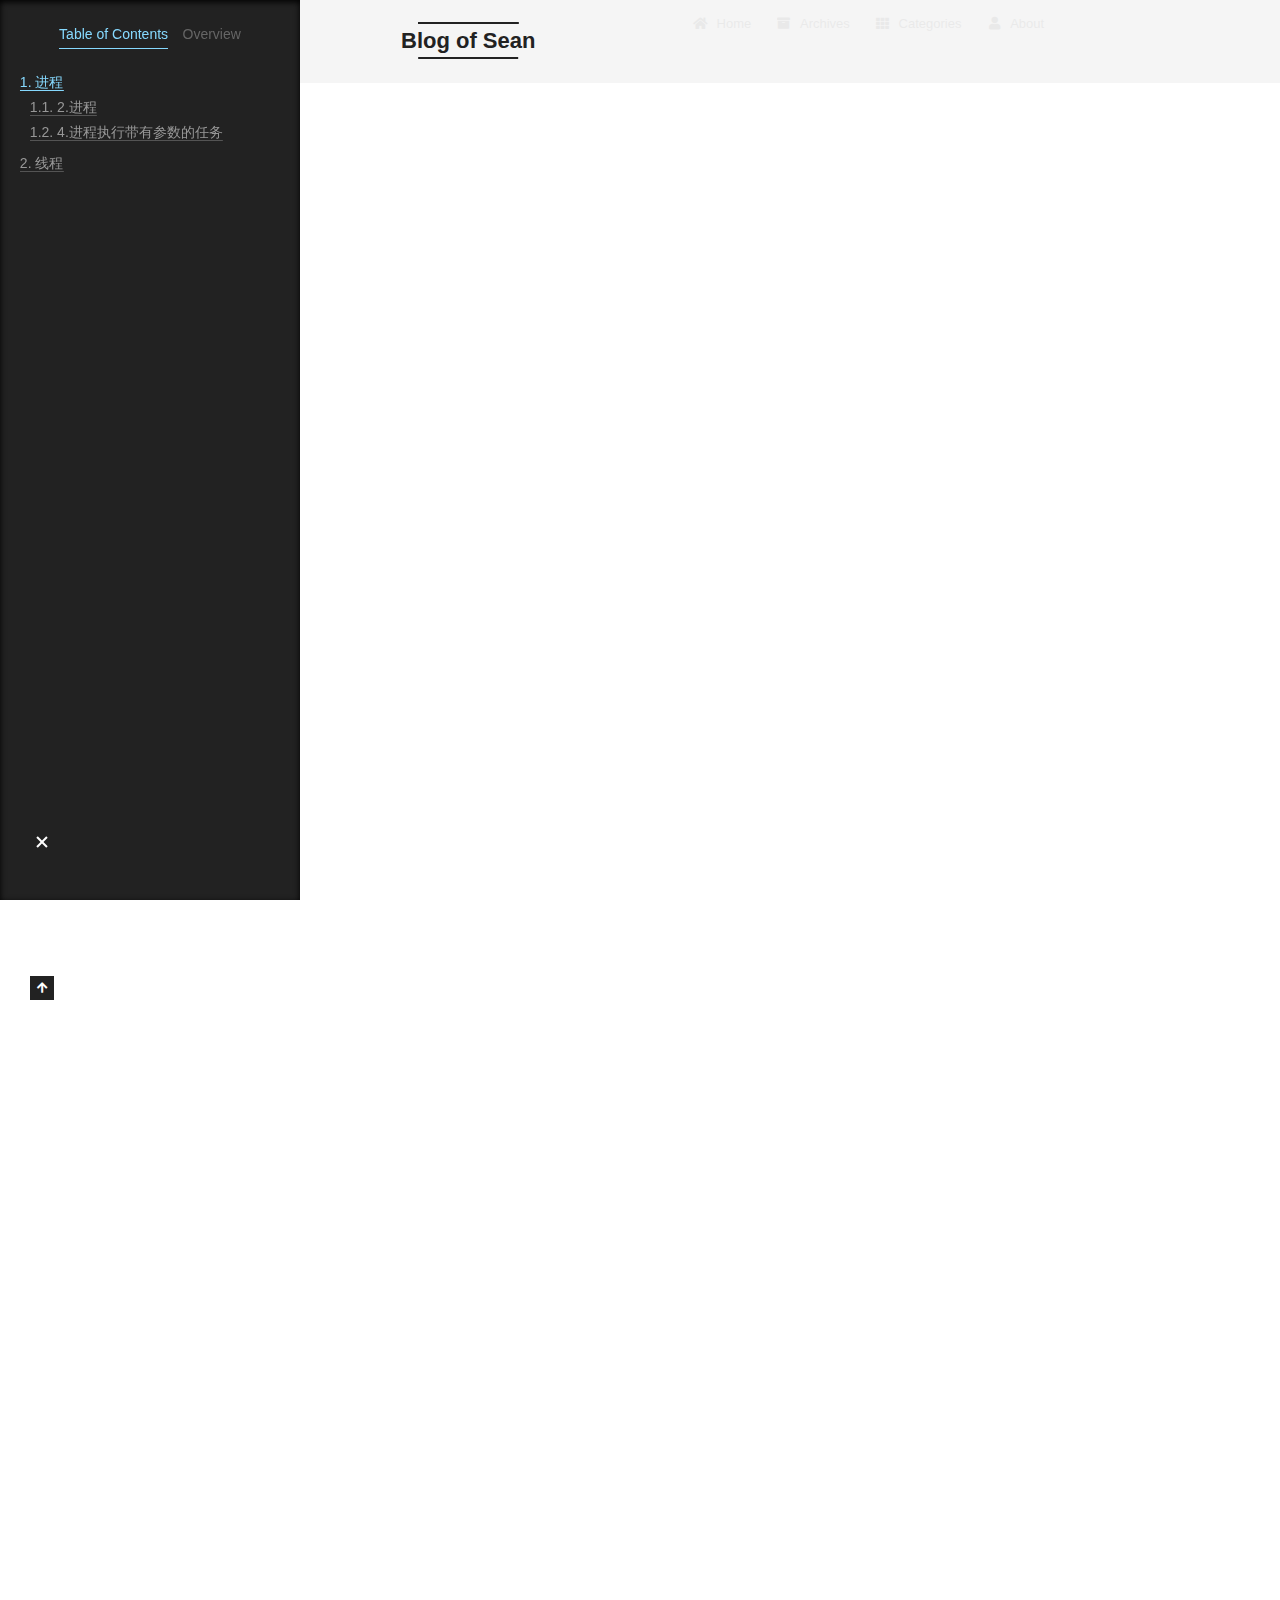
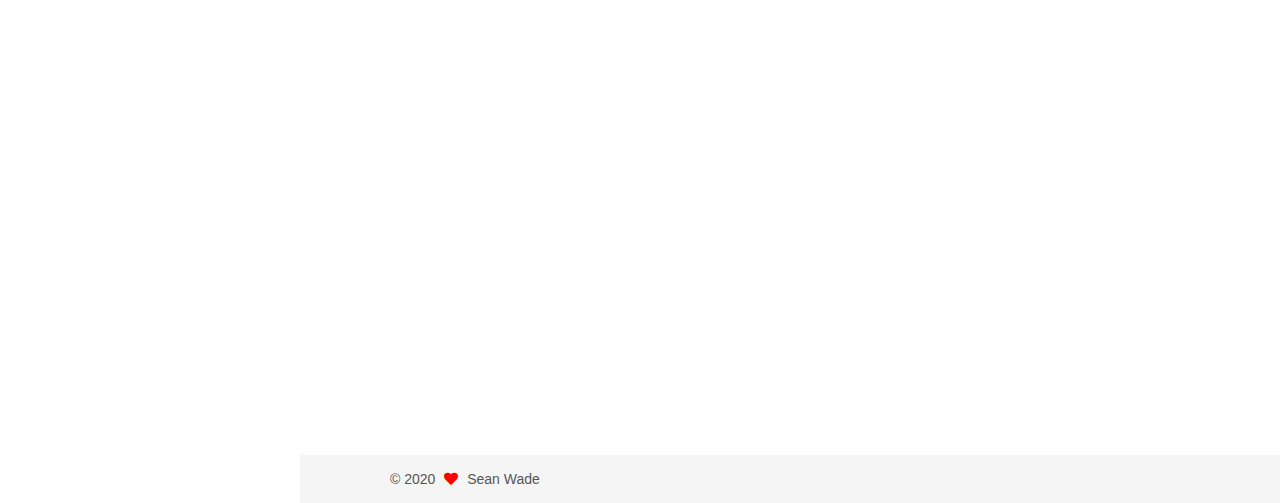
<file: 2020/11/19/Python-多线程/index.html>
<!DOCTYPE html>
<html lang="en">
<head>
  <meta charset="UTF-8">
<meta name="viewport" content="width=device-width, initial-scale=1, maximum-scale=2">
<meta name="theme-color" content="#222">
<meta name="generator" content="Hexo 5.2.0">
  <link rel="apple-touch-icon" sizes="180x180" href="/images/apple-touch-icon-next.png">
  <link rel="icon" type="image/png" sizes="32x32" href="/images/favicon-32x32-next.png">
  <link rel="icon" type="image/png" sizes="16x16" href="/images/favicon-16x16-next.png">
  <link rel="mask-icon" href="/images/logo.svg" color="#222">

<link rel="stylesheet" href="/css/main.css">


<link rel="stylesheet" href="/lib/font-awesome/css/all.min.css">

<script id="hexo-configurations">
    var NexT = window.NexT || {};
    var CONFIG = {"hostname":"example.com","root":"/","scheme":"Mist","version":"7.8.0","exturl":false,"sidebar":{"position":"left","width":300,"display":"always","padding":18,"offset":12,"onmobile":true},"copycode":{"enable":false,"show_result":false,"style":null},"back2top":{"enable":true,"sidebar":false,"scrollpercent":false},"bookmark":{"enable":false,"color":"#222","save":"auto"},"fancybox":false,"mediumzoom":false,"lazyload":false,"pangu":false,"comments":{"style":"tabs","active":null,"storage":true,"lazyload":false,"nav":null},"algolia":{"hits":{"per_page":10},"labels":{"input_placeholder":"Search for Posts","hits_empty":"We didn't find any results for the search: ${query}","hits_stats":"${hits} results found in ${time} ms"}},"localsearch":{"enable":false,"trigger":"auto","top_n_per_article":1,"unescape":false,"preload":false},"motion":{"enable":true,"async":false,"transition":{"post_block":"fadeIn","post_header":"slideDownIn","post_body":"slideDownIn","coll_header":"slideLeftIn","sidebar":"slideUpIn"}}};
  </script>

  <meta name="description" content="进程1.1 多任务的概念 多任务在同一时间内执行多个任务 1.2 多任务的执行方式  并发 并行  1.3 并发 在一段时间内交替执行 (单核cpu一定是并发) 1.4 并行  在一段时间内真正的同时一起执行多个任务 (多个核cpu在一起同时执行多个任务) 2.进程2.1 程序中实现多任务的方式 在python中, 想要实现多任务可以使用多进程来完成 2.2 进程的概念 进程(process)是资">
<meta property="og:type" content="article">
<meta property="og:title" content="Python 多线程">
<meta property="og:url" content="http://example.com/2020/11/19/Python-%E5%A4%9A%E7%BA%BF%E7%A8%8B/index.html">
<meta property="og:site_name" content="Blog of Sean">
<meta property="og:description" content="进程1.1 多任务的概念 多任务在同一时间内执行多个任务 1.2 多任务的执行方式  并发 并行  1.3 并发 在一段时间内交替执行 (单核cpu一定是并发) 1.4 并行  在一段时间内真正的同时一起执行多个任务 (多个核cpu在一起同时执行多个任务) 2.进程2.1 程序中实现多任务的方式 在python中, 想要实现多任务可以使用多进程来完成 2.2 进程的概念 进程(process)是资">
<meta property="og:locale" content="en_US">
<meta property="article:published_time" content="2020-11-19T21:01:27.000Z">
<meta property="article:modified_time" content="2020-11-19T23:35:48.523Z">
<meta property="article:author" content="Sean Wade">
<meta name="twitter:card" content="summary">

<link rel="canonical" href="http://example.com/2020/11/19/Python-%E5%A4%9A%E7%BA%BF%E7%A8%8B/">


<script id="page-configurations">
  // https://hexo.io/docs/variables.html
  CONFIG.page = {
    sidebar: "",
    isHome : false,
    isPost : true,
    lang   : 'en'
  };
</script>

  <title>Python 多线程 | Blog of Sean</title>
  






  <noscript>
  <style>
  .use-motion .brand,
  .use-motion .menu-item,
  .sidebar-inner,
  .use-motion .post-block,
  .use-motion .pagination,
  .use-motion .comments,
  .use-motion .post-header,
  .use-motion .post-body,
  .use-motion .collection-header { opacity: initial; }

  .use-motion .site-title,
  .use-motion .site-subtitle {
    opacity: initial;
    top: initial;
  }

  .use-motion .logo-line-before i { left: initial; }
  .use-motion .logo-line-after i { right: initial; }
  </style>
</noscript>

</head>

<body itemscope itemtype="http://schema.org/WebPage">
  <div class="container use-motion">
    <div class="headband"></div>

    <header class="header" itemscope itemtype="http://schema.org/WPHeader">
      <div class="header-inner"><div class="site-brand-container">
  <div class="site-nav-toggle">
    <div class="toggle" aria-label="Toggle navigation bar">
      <span class="toggle-line toggle-line-first"></span>
      <span class="toggle-line toggle-line-middle"></span>
      <span class="toggle-line toggle-line-last"></span>
    </div>
  </div>

  <div class="site-meta">

    <a href="/" class="brand" rel="start">
      <span class="logo-line-before"><i></i></span>
      <h1 class="site-title">Blog of Sean</h1>
      <span class="logo-line-after"><i></i></span>
    </a>
  </div>

  <div class="site-nav-right">
    <div class="toggle popup-trigger">
    </div>
  </div>
</div>




<nav class="site-nav">
  <ul id="menu" class="main-menu menu">
        <li class="menu-item menu-item-home">

    <a href="/" rel="section"><i class="fa fa-home fa-fw"></i>Home</a>

  </li>
        <li class="menu-item menu-item-archives">

    <a href="/archives/" rel="section"><i class="fa fa-archive fa-fw"></i>Archives</a>

  </li>
        <li class="menu-item menu-item-categories">

    <a href="/categories/" rel="section"><i class="fa fa-th fa-fw"></i>Categories</a>

  </li>
        <li class="menu-item menu-item-about">

    <a href="/about/" rel="section"><i class="fa fa-user fa-fw"></i>About</a>

  </li>
  </ul>
</nav>




</div>
    </header>

    
  <div class="back-to-top">
    <i class="fa fa-arrow-up"></i>
    <span>0%</span>
  </div>


    <main class="main">
      <div class="main-inner">
        <div class="content-wrap">
          

          <div class="content post posts-expand">
            

    
  
  
  <article itemscope itemtype="http://schema.org/Article" class="post-block" lang="en">
    <link itemprop="mainEntityOfPage" href="http://example.com/2020/11/19/Python-%E5%A4%9A%E7%BA%BF%E7%A8%8B/">

    <span hidden itemprop="author" itemscope itemtype="http://schema.org/Person">
      <meta itemprop="image" content="/images/IMG_0024.PNG">
      <meta itemprop="name" content="Sean Wade">
      <meta itemprop="description" content="This blog is where I try to share some ideas and place notes.">
    </span>

    <span hidden itemprop="publisher" itemscope itemtype="http://schema.org/Organization">
      <meta itemprop="name" content="Blog of Sean">
    </span>
      <header class="post-header">
        <h1 class="post-title" itemprop="name headline">
          Python 多线程
        </h1>

        <div class="post-meta">
            <span class="post-meta-item">
              <span class="post-meta-item-icon">
                <i class="far fa-calendar"></i>
              </span>
              <span class="post-meta-item-text">Posted on</span>
              

              <time title="Created: 2020-11-19 21:01:27 / Modified: 23:35:48" itemprop="dateCreated datePublished" datetime="2020-11-19T21:01:27+00:00">2020-11-19</time>
            </span>

          

        </div>
      </header>

    
    
    
    <div class="post-body" itemprop="articleBody">

      
        <h1 id="进程"><a href="#进程" class="headerlink" title="进程"></a>进程</h1><p>1.1 多任务的概念</p>
<p>多任务在同一时间内执行多个任务</p>
<p>1.2 多任务的执行方式</p>
<ul>
<li>并发</li>
<li>并行</li>
</ul>
<p>1.3 并发</p>
<p>在一段时间内交替执行</p>
<p>(单核cpu一定是并发)</p>
<p>1.4 并行 </p>
<p>在一段时间内真正的同时一起执行多个任务</p>
<p>(多个核cpu在一起同时执行多个任务)</p>
<h2 id="2-进程"><a href="#2-进程" class="headerlink" title="2.进程"></a>2.进程</h2><p><strong>2.1 程序中实现多任务的方式</strong></p>
<p>在python中, 想要实现多任务可以使用多进程来完成</p>
<p><strong>2.2 进程的概念</strong></p>
<p>进程(process)是资源分配的最小单位, 他是操作系统进行资源分配和调度运行的基本单位, 通俗理解: 一个正在运行的程序就是一个进程</p>
<p><strong>3 多进程完成多任务</strong></p>
<p>3.1进程的创建步骤</p>
<ol>
<li>导入进程包</li>
</ol>
<p>​    import multiprocessing</p>
<p>  \2. 通过进程累穿件进程对象</p>
<p>​    进程对象 = multiprocessing.Process()</p>
<p>  \3. 启动进程执行任务</p>
<p>​    进程对象.start()</p>
<p>3.2 通过进程类创建对象</p>
<p>进程对象 = multiprocessing.Process(target=任务名)</p>
<table>
<thead>
<tr>
<th>参数名</th>
<th>说明</th>
</tr>
</thead>
<tbody><tr>
<td>target</td>
<td>执行的目标任务名,这里指函数名(方法名)</td>
</tr>
<tr>
<td>name</td>
<td>进程名(一般不设置)</td>
</tr>
<tr>
<td>group</td>
<td>进程组, 目前只能使用None</td>
</tr>
</tbody></table>
<h2 id="4-进程执行带有参数的任务"><a href="#4-进程执行带有参数的任务" class="headerlink" title="4.进程执行带有参数的任务"></a>4.进程执行带有参数的任务</h2><table>
<thead>
<tr>
<th>参数名</th>
<th>说明</th>
</tr>
</thead>
<tbody><tr>
<td>args</td>
<td>以元组的方式给执行任务传参</td>
</tr>
<tr>
<td>kwargs</td>
<td>以字典的方式给执行任务传参</td>
</tr>
</tbody></table>
<p>4.1 args参数使用</p>
<p>进程对象 = multiprocessing.Process(target=任务名, args = (3,4,7))</p>
<p>⚠️多个参数需要注意顺序</p>
<p>4.2 kwargs参数的使用</p>
<p>进程对象 = multiprocessing.Process(target=任务名, kwargs=({‘’name‘’: xiaoming, ’’num’’: 3})</p>
<p>⚠️key的名就是参数的名字</p>
<p>5 获取进程的编号</p>
<p>当程序中进程的数量越来越多, 如果没有办法区分主进程和子进程还有不同的进程, 那么就无法进行有效的进程管理, 为了方便管理实际上每个进程都是有自己的编号</p>
<p>两种方式(import os)</p>
<ol>
<li>获取当前进程编号</li>
</ol>
<p>​    </p>
<p>​    os.getpid()</p>
<ol>
<li>获取当前父进程编号</li>
</ol>
<p>​    os.getppid()</p>
<p>⚠️进程的注意点</p>
<p>主进程会等待所有子进程执行结束再结束</p>
<p>解决方法: </p>
<p>设置守护(主进程结束子进程自动结束,不再执行) </p>
<p> 在启动子进程前 子进程对象.daemon = True</p>
<h1 id="线程"><a href="#线程" class="headerlink" title="线程"></a>线程</h1><p> 进程是分配资源的最小单位,创建一个进程就会分配一定的资源, 会比较浪费资源</p>
<p>线程是程序执行的最小单位, 线程负责利用资源, 一个进程最少有一个线程来负责执行程序. 线程自己不拥有系统资源, 只需要一点在运行中必不可少的资源, 但它可与同属一个进程的其他线程共享进程所拥有的全部资源</p>
<p>多线程的创建:</p>
<ol>
<li>导入线程模块</li>
</ol>
<p>​    </p>
<p>​    import threading</p>
<ol>
<li>通过线程类创建线程对象</li>
</ol>
<p>​    线程对象 = threading.Tread(target = 任务名)</p>
<ol>
<li>启动线程对象</li>
</ol>
<p>​    线程对象.start()</p>
<table>
<thead>
<tr>
<th>参数名</th>
<th>说明</th>
</tr>
</thead>
<tbody><tr>
<td>target</td>
<td>执行的目标任务名,这里指函数名(方法名)</td>
</tr>
<tr>
<td>name</td>
<td>进程名(一般不设置)</td>
</tr>
<tr>
<td>group</td>
<td>进程组, 目前只能使用None</td>
</tr>
</tbody></table>
<p>主线程会等待所有子线程结束再结束</p>
<p>解决方法:</p>
<p>设置守护主线程 添加参数 daemon = True</p>
<p>或者在线程开始前 线程对象.setdaemon = True</p>
<p>线程的执行是无序的</p>
<p>关系:</p>
<ul>
<li>线程是依附在进程里, 没有进程就没有线程</li>
<li>一个进程默认提供一条线程, 进程可以创建多个线程</li>
</ul>
<p>区别:</p>
<ul>
<li>创建进程的开销要比创建线程要大</li>
<li>进程是操作系统资源分配的基本单位, 线程是cpu调度的基本单位</li>
<li>线程不能独立执行,必须在进程中</li>
</ul>
<p>优缺点:</p>
<ul>
<li>进程可以使用多核, 消耗大</li>
<li>线程不可以使用多核, 消耗小</li>
</ul>
<p>参考来源: <a target="_blank" rel="noopener" href="https://www.bilibili.com/video/BV1fz4y1D7tU?p=3">https://www.bilibili.com/video/BV1fz4y1D7tU?p=3</a></p>

    </div>

    
    
    

      <footer class="post-footer">

        


        
    <div class="post-nav">
      <div class="post-nav-item">
    <a href="/2020/10/31/Linux-Tutorial/" rel="prev" title="Linux Tutorial">
      <i class="fa fa-chevron-left"></i> Linux Tutorial
    </a></div>
      <div class="post-nav-item"></div>
    </div>
      </footer>
    
  </article>
  
  
  



          </div>
          

<script>
  window.addEventListener('tabs:register', () => {
    let { activeClass } = CONFIG.comments;
    if (CONFIG.comments.storage) {
      activeClass = localStorage.getItem('comments_active') || activeClass;
    }
    if (activeClass) {
      let activeTab = document.querySelector(`a[href="#comment-${activeClass}"]`);
      if (activeTab) {
        activeTab.click();
      }
    }
  });
  if (CONFIG.comments.storage) {
    window.addEventListener('tabs:click', event => {
      if (!event.target.matches('.tabs-comment .tab-content .tab-pane')) return;
      let commentClass = event.target.classList[1];
      localStorage.setItem('comments_active', commentClass);
    });
  }
</script>

        </div>
          
  
  <div class="toggle sidebar-toggle">
    <span class="toggle-line toggle-line-first"></span>
    <span class="toggle-line toggle-line-middle"></span>
    <span class="toggle-line toggle-line-last"></span>
  </div>

  <aside class="sidebar">
    <div class="sidebar-inner">

      <ul class="sidebar-nav motion-element">
        <li class="sidebar-nav-toc">
          Table of Contents
        </li>
        <li class="sidebar-nav-overview">
          Overview
        </li>
      </ul>

      <!--noindex-->
      <div class="post-toc-wrap sidebar-panel">
          <div class="post-toc motion-element"><ol class="nav"><li class="nav-item nav-level-1"><a class="nav-link" href="#%E8%BF%9B%E7%A8%8B"><span class="nav-number">1.</span> <span class="nav-text">进程</span></a><ol class="nav-child"><li class="nav-item nav-level-2"><a class="nav-link" href="#2-%E8%BF%9B%E7%A8%8B"><span class="nav-number">1.1.</span> <span class="nav-text">2.进程</span></a></li><li class="nav-item nav-level-2"><a class="nav-link" href="#4-%E8%BF%9B%E7%A8%8B%E6%89%A7%E8%A1%8C%E5%B8%A6%E6%9C%89%E5%8F%82%E6%95%B0%E7%9A%84%E4%BB%BB%E5%8A%A1"><span class="nav-number">1.2.</span> <span class="nav-text">4.进程执行带有参数的任务</span></a></li></ol></li><li class="nav-item nav-level-1"><a class="nav-link" href="#%E7%BA%BF%E7%A8%8B"><span class="nav-number">2.</span> <span class="nav-text">线程</span></a></li></ol></div>
      </div>
      <!--/noindex-->

      <div class="site-overview-wrap sidebar-panel">
        <div class="site-author motion-element" itemprop="author" itemscope itemtype="http://schema.org/Person">
    <img class="site-author-image" itemprop="image" alt="Sean Wade"
      src="/images/IMG_0024.PNG">
  <p class="site-author-name" itemprop="name">Sean Wade</p>
  <div class="site-description" itemprop="description">This blog is where I try to share some ideas and place notes.</div>
</div>
<div class="site-state-wrap motion-element">
  <nav class="site-state">
      <div class="site-state-item site-state-posts">
          <a href="/archives/">
        
          <span class="site-state-item-count">2</span>
          <span class="site-state-item-name">posts</span>
        </a>
      </div>
  </nav>
</div>
  <div class="links-of-author motion-element">
      <span class="links-of-author-item">
        <a href="https://github.com/SeanWade-SD" title="GitHub → https:&#x2F;&#x2F;github.com&#x2F;SeanWade-SD" rel="noopener" target="_blank"><i class="fab fa-github fa-fw"></i>GitHub</a>
      </span>
  </div>



      </div>

    </div>
  </aside>
  <div id="sidebar-dimmer"></div>


      </div>
    </main>

    <footer class="footer">
      <div class="footer-inner">
        

        

<div class="copyright">
  
  &copy; 
  <span itemprop="copyrightYear">2020</span>
  <span class="with-love">
    <i class="fa fa-heart"></i>
  </span>
  <span class="author" itemprop="copyrightHolder">Sean Wade</span>
</div>

        








      </div>
    </footer>
  </div>

  
  <script src="/lib/anime.min.js"></script>
  <script src="/lib/velocity/velocity.min.js"></script>
  <script src="/lib/velocity/velocity.ui.min.js"></script>

<script src="/js/utils.js"></script>

<script src="/js/motion.js"></script>


<script src="/js/schemes/muse.js"></script>


<script src="/js/next-boot.js"></script>




  















  

  

</body>
</html>
</file>
<file: css/main.css>
:root {
  --body-bg-color: #fff;
  --content-bg-color: #f5f5f5;
  --card-bg-color: #f5f5f5;
  --text-color: #555;
  --blockquote-color: #666;
  --link-color: #555;
  --link-hover-color: #222;
  --brand-color: #222;
  --brand-hover-color: #222;
  --table-row-odd-bg-color: #f9f9f9;
  --table-row-hover-bg-color: #f5f5f5;
  --menu-item-bg-color: #ddd;
  --btn-default-bg: transparent;
  --btn-default-color: var(--link-color);
  --btn-default-border-color: var(--link-color);
  --btn-default-hover-bg: transparent;
  --btn-default-hover-color: var(--link-hover-color);
  --btn-default-hover-border-color: var(--link-hover-color);
}
@media (prefers-color-scheme: dark) {
  :root {
    --body-bg-color: #282828;
    --content-bg-color: #333;
    --card-bg-color: #555;
    --text-color: #ccc;
    --blockquote-color: #bbb;
    --link-color: #ccc;
    --link-hover-color: #eee;
    --brand-color: #ddd;
    --brand-hover-color: #ddd;
    --table-row-odd-bg-color: #282828;
    --table-row-hover-bg-color: #363636;
    --menu-item-bg-color: #555;
    --btn-default-bg: #222;
    --btn-default-color: #ccc;
    --btn-default-border-color: #555;
    --btn-default-hover-bg: #666;
    --btn-default-hover-color: #ccc;
    --btn-default-hover-border-color: #666;
  }
  img {
    opacity: 0.75;
  }
  img:hover {
    opacity: 0.9;
  }
}
html {
  line-height: 1.15; /* 1 */
  -webkit-text-size-adjust: 100%; /* 2 */
}
body {
  margin: 0;
}
main {
  display: block;
}
h1 {
  font-size: 2em;
  margin: 0.67em 0;
}
hr {
  box-sizing: content-box; /* 1 */
  height: 0; /* 1 */
  overflow: visible; /* 2 */
}
pre {
  font-family: monospace, monospace; /* 1 */
  font-size: 1em; /* 2 */
}
a {
  background: transparent;
}
abbr[title] {
  border-bottom: none; /* 1 */
  text-decoration: underline; /* 2 */
  text-decoration: underline dotted; /* 2 */
}
b,
strong {
  font-weight: bolder;
}
code,
kbd,
samp {
  font-family: monospace, monospace; /* 1 */
  font-size: 1em; /* 2 */
}
small {
  font-size: 80%;
}
sub,
sup {
  font-size: 75%;
  line-height: 0;
  position: relative;
  vertical-align: baseline;
}
sub {
  bottom: -0.25em;
}
sup {
  top: -0.5em;
}
img {
  border-style: none;
}
button,
input,
optgroup,
select,
textarea {
  font-family: inherit; /* 1 */
  font-size: 100%; /* 1 */
  line-height: 1.15; /* 1 */
  margin: 0; /* 2 */
}
button,
input {
/* 1 */
  overflow: visible;
}
button,
select {
/* 1 */
  text-transform: none;
}
button,
[type='button'],
[type='reset'],
[type='submit'] {
  -webkit-appearance: button;
}
button::-moz-focus-inner,
[type='button']::-moz-focus-inner,
[type='reset']::-moz-focus-inner,
[type='submit']::-moz-focus-inner {
  border-style: none;
  padding: 0;
}
button:-moz-focusring,
[type='button']:-moz-focusring,
[type='reset']:-moz-focusring,
[type='submit']:-moz-focusring {
  outline: 1px dotted ButtonText;
}
fieldset {
  padding: 0.35em 0.75em 0.625em;
}
legend {
  box-sizing: border-box; /* 1 */
  color: inherit; /* 2 */
  display: table; /* 1 */
  max-width: 100%; /* 1 */
  padding: 0; /* 3 */
  white-space: normal; /* 1 */
}
progress {
  vertical-align: baseline;
}
textarea {
  overflow: auto;
}
[type='checkbox'],
[type='radio'] {
  box-sizing: border-box; /* 1 */
  padding: 0; /* 2 */
}
[type='number']::-webkit-inner-spin-button,
[type='number']::-webkit-outer-spin-button {
  height: auto;
}
[type='search'] {
  outline-offset: -2px; /* 2 */
  -webkit-appearance: textfield; /* 1 */
}
[type='search']::-webkit-search-decoration {
  -webkit-appearance: none;
}
::-webkit-file-upload-button {
  font: inherit; /* 2 */
  -webkit-appearance: button; /* 1 */
}
details {
  display: block;
}
summary {
  display: list-item;
}
template {
  display: none;
}
[hidden] {
  display: none;
}
::selection {
  background: #262a30;
  color: #eee;
}
html,
body {
  height: 100%;
}
body {
  background: var(--body-bg-color);
  color: var(--text-color);
  font-family: 'Lato', "PingFang SC", "Microsoft YaHei", sans-serif;
  font-size: 1em;
  line-height: 2;
}
@media (max-width: 991px) {
  body {
    padding-left: 0 !important;
    padding-right: 0 !important;
  }
}
h1,
h2,
h3,
h4,
h5,
h6 {
  font-family: 'Lato', "PingFang SC", "Microsoft YaHei", sans-serif;
  font-weight: bold;
  line-height: 1.5;
  margin: 20px 0 15px;
}
h1 {
  font-size: 1.5em;
}
h2 {
  font-size: 1.375em;
}
h3 {
  font-size: 1.25em;
}
h4 {
  font-size: 1.125em;
}
h5 {
  font-size: 1em;
}
h6 {
  font-size: 0.875em;
}
p {
  margin: 0 0 20px 0;
}
a,
span.exturl {
  border-bottom: 1px solid #ccc;
  color: var(--link-color);
  outline: 0;
  text-decoration: none;
  overflow-wrap: break-word;
  word-wrap: break-word;
  cursor: pointer;
}
a:hover,
span.exturl:hover {
  border-bottom-color: var(--link-hover-color);
  color: var(--link-hover-color);
}
iframe,
img,
video {
  display: block;
  margin-left: auto;
  margin-right: auto;
  max-width: 100%;
}
hr {
  background-image: repeating-linear-gradient(-45deg, #ddd, #ddd 4px, transparent 4px, transparent 8px);
  border: 0;
  height: 3px;
  margin: 40px 0;
}
blockquote {
  border-left: 4px solid #ddd;
  color: var(--blockquote-color);
  margin: 0;
  padding: 0 15px;
}
blockquote cite::before {
  content: '-';
  padding: 0 5px;
}
dt {
  font-weight: bold;
}
dd {
  margin: 0;
  padding: 0;
}
kbd {
  background-color: #f5f5f5;
  background-image: linear-gradient(#eee, #fff, #eee);
  border: 1px solid #ccc;
  border-radius: 0.2em;
  box-shadow: 0.1em 0.1em 0.2em rgba(0,0,0,0.1);
  color: #555;
  font-family: inherit;
  padding: 0.1em 0.3em;
  white-space: nowrap;
}
.table-container {
  overflow: auto;
}
table {
  border-collapse: collapse;
  border-spacing: 0;
  font-size: 0.875em;
  margin: 0 0 20px 0;
  width: 100%;
}
tbody tr:nth-of-type(odd) {
  background: var(--table-row-odd-bg-color);
}
tbody tr:hover {
  background: var(--table-row-hover-bg-color);
}
caption,
th,
td {
  font-weight: normal;
  padding: 8px;
  vertical-align: middle;
}
th,
td {
  border: 1px solid #ddd;
  border-bottom: 3px solid #ddd;
}
th {
  font-weight: 700;
  padding-bottom: 10px;
}
td {
  border-bottom-width: 1px;
}
.btn {
  background: var(--btn-default-bg);
  border: 2px solid var(--btn-default-border-color);
  border-radius: 0;
  color: var(--btn-default-color);
  display: inline-block;
  font-size: 0.875em;
  line-height: 2;
  padding: 0 20px;
  text-decoration: none;
  transition-property: background-color;
  transition-delay: 0s;
  transition-duration: 0.2s;
  transition-timing-function: ease-in-out;
}
.btn:hover {
  background: var(--btn-default-hover-bg);
  border-color: var(--btn-default-hover-border-color);
  color: var(--btn-default-hover-color);
}
.btn + .btn {
  margin: 0 0 8px 8px;
}
.btn .fa-fw {
  text-align: left;
  width: 1.285714285714286em;
}
.toggle {
  line-height: 0;
}
.toggle .toggle-line {
  background: #fff;
  display: inline-block;
  height: 2px;
  left: 0;
  position: relative;
  top: 0;
  transition: all 0.4s;
  vertical-align: top;
  width: 100%;
}
.toggle .toggle-line:not(:first-child) {
  margin-top: 3px;
}
.toggle.toggle-arrow .toggle-line-first {
  left: 50%;
  top: 2px;
  transform: rotate(45deg);
  width: 50%;
}
.toggle.toggle-arrow .toggle-line-middle {
  left: 2px;
  width: 90%;
}
.toggle.toggle-arrow .toggle-line-last {
  left: 50%;
  top: -2px;
  transform: rotate(-45deg);
  width: 50%;
}
.toggle.toggle-close .toggle-line-first {
  transform: rotate(-45deg);
  top: 5px;
}
.toggle.toggle-close .toggle-line-middle {
  opacity: 0;
}
.toggle.toggle-close .toggle-line-last {
  transform: rotate(45deg);
  top: -5px;
}
.highlight,
pre {
  background: #f7f7f7;
  color: #4d4d4c;
  line-height: 1.6;
  margin: 0 auto 20px;
}
pre,
code {
  font-family: consolas, Menlo, monospace, "PingFang SC", "Microsoft YaHei";
}
code {
  background: #eee;
  border-radius: 3px;
  color: #555;
  padding: 2px 4px;
  overflow-wrap: break-word;
  word-wrap: break-word;
}
.highlight *::selection {
  background: #d6d6d6;
}
.highlight pre {
  border: 0;
  margin: 0;
  padding: 10px 0;
}
.highlight table {
  border: 0;
  margin: 0;
  width: auto;
}
.highlight td {
  border: 0;
  padding: 0;
}
.highlight figcaption {
  background: #eff2f3;
  color: #4d4d4c;
  display: flex;
  font-size: 0.875em;
  justify-content: space-between;
  line-height: 1.2;
  padding: 0.5em;
}
.highlight figcaption a {
  color: #4d4d4c;
}
.highlight figcaption a:hover {
  border-bottom-color: #4d4d4c;
}
.highlight .gutter {
  -moz-user-select: none;
  -ms-user-select: none;
  -webkit-user-select: none;
  user-select: none;
}
.highlight .gutter pre {
  background: #eff2f3;
  color: #869194;
  padding-left: 10px;
  padding-right: 10px;
  text-align: right;
}
.highlight .code pre {
  background: #f7f7f7;
  padding-left: 10px;
  width: 100%;
}
.gist table {
  width: auto;
}
.gist table td {
  border: 0;
}
pre {
  overflow: auto;
  padding: 10px;
}
pre code {
  background: none;
  color: #4d4d4c;
  font-size: 0.875em;
  padding: 0;
  text-shadow: none;
}
pre .deletion {
  background: #fdd;
}
pre .addition {
  background: #dfd;
}
pre .meta {
  color: #eab700;
  -moz-user-select: none;
  -ms-user-select: none;
  -webkit-user-select: none;
  user-select: none;
}
pre .comment {
  color: #8e908c;
}
pre .variable,
pre .attribute,
pre .tag,
pre .name,
pre .regexp,
pre .ruby .constant,
pre .xml .tag .title,
pre .xml .pi,
pre .xml .doctype,
pre .html .doctype,
pre .css .id,
pre .css .class,
pre .css .pseudo {
  color: #c82829;
}
pre .number,
pre .preprocessor,
pre .built_in,
pre .builtin-name,
pre .literal,
pre .params,
pre .constant,
pre .command {
  color: #f5871f;
}
pre .ruby .class .title,
pre .css .rules .attribute,
pre .string,
pre .symbol,
pre .value,
pre .inheritance,
pre .header,
pre .ruby .symbol,
pre .xml .cdata,
pre .special,
pre .formula {
  color: #718c00;
}
pre .title,
pre .css .hexcolor {
  color: #3e999f;
}
pre .function,
pre .python .decorator,
pre .python .title,
pre .ruby .function .title,
pre .ruby .title .keyword,
pre .perl .sub,
pre .javascript .title,
pre .coffeescript .title {
  color: #4271ae;
}
pre .keyword,
pre .javascript .function {
  color: #8959a8;
}
.blockquote-center {
  border-left: none;
  margin: 40px 0;
  padding: 0;
  position: relative;
  text-align: center;
}
.blockquote-center .fa {
  display: block;
  opacity: 0.6;
  position: absolute;
  width: 100%;
}
.blockquote-center .fa-quote-left {
  border-top: 1px solid #ccc;
  text-align: left;
  top: -20px;
}
.blockquote-center .fa-quote-right {
  border-bottom: 1px solid #ccc;
  text-align: right;
  bottom: -20px;
}
.blockquote-center p,
.blockquote-center div {
  text-align: center;
}
.post-body .group-picture img {
  margin: 0 auto;
  padding: 0 3px;
}
.group-picture-row {
  margin-bottom: 6px;
  overflow: hidden;
}
.group-picture-column {
  float: left;
  margin-bottom: 10px;
}
.post-body .label {
  color: #555;
  display: inline;
  padding: 0 2px;
}
.post-body .label.default {
  background: #f0f0f0;
}
.post-body .label.primary {
  background: #efe6f7;
}
.post-body .label.info {
  background: #e5f2f8;
}
.post-body .label.success {
  background: #e7f4e9;
}
.post-body .label.warning {
  background: #fcf6e1;
}
.post-body .label.danger {
  background: #fae8eb;
}
.post-body .tabs {
  margin-bottom: 20px;
}
.post-body .tabs,
.tabs-comment {
  display: block;
  padding-top: 10px;
  position: relative;
}
.post-body .tabs ul.nav-tabs,
.tabs-comment ul.nav-tabs {
  display: flex;
  flex-wrap: wrap;
  margin: 0;
  margin-bottom: -1px;
  padding: 0;
}
@media (max-width: 413px) {
  .post-body .tabs ul.nav-tabs,
  .tabs-comment ul.nav-tabs {
    display: block;
    margin-bottom: 5px;
  }
}
.post-body .tabs ul.nav-tabs li.tab,
.tabs-comment ul.nav-tabs li.tab {
  border-bottom: 1px solid #ddd;
  border-left: 1px solid transparent;
  border-right: 1px solid transparent;
  border-top: 3px solid transparent;
  flex-grow: 1;
  list-style-type: none;
  border-radius: 0 0 0 0;
}
@media (max-width: 413px) {
  .post-body .tabs ul.nav-tabs li.tab,
  .tabs-comment ul.nav-tabs li.tab {
    border-bottom: 1px solid transparent;
    border-left: 3px solid transparent;
    border-right: 1px solid transparent;
    border-top: 1px solid transparent;
  }
}
@media (max-width: 413px) {
  .post-body .tabs ul.nav-tabs li.tab,
  .tabs-comment ul.nav-tabs li.tab {
    border-radius: 0;
  }
}
.post-body .tabs ul.nav-tabs li.tab a,
.tabs-comment ul.nav-tabs li.tab a {
  border-bottom: initial;
  display: block;
  line-height: 1.8;
  outline: 0;
  padding: 0.25em 0.75em;
  text-align: center;
  transition-delay: 0s;
  transition-duration: 0.2s;
  transition-timing-function: ease-out;
}
.post-body .tabs ul.nav-tabs li.tab a i,
.tabs-comment ul.nav-tabs li.tab a i {
  width: 1.285714285714286em;
}
.post-body .tabs ul.nav-tabs li.tab.active,
.tabs-comment ul.nav-tabs li.tab.active {
  border-bottom: 1px solid transparent;
  border-left: 1px solid #ddd;
  border-right: 1px solid #ddd;
  border-top: 3px solid #fc6423;
}
@media (max-width: 413px) {
  .post-body .tabs ul.nav-tabs li.tab.active,
  .tabs-comment ul.nav-tabs li.tab.active {
    border-bottom: 1px solid #ddd;
    border-left: 3px solid #fc6423;
    border-right: 1px solid #ddd;
    border-top: 1px solid #ddd;
  }
}
.post-body .tabs ul.nav-tabs li.tab.active a,
.tabs-comment ul.nav-tabs li.tab.active a {
  color: var(--link-color);
  cursor: default;
}
.post-body .tabs .tab-content .tab-pane,
.tabs-comment .tab-content .tab-pane {
  border: 1px solid #ddd;
  border-top: 0;
  padding: 20px 20px 0 20px;
  border-radius: 0;
}
.post-body .tabs .tab-content .tab-pane:not(.active),
.tabs-comment .tab-content .tab-pane:not(.active) {
  display: none;
}
.post-body .tabs .tab-content .tab-pane.active,
.tabs-comment .tab-content .tab-pane.active {
  display: block;
}
.post-body .tabs .tab-content .tab-pane.active:nth-of-type(1),
.tabs-comment .tab-content .tab-pane.active:nth-of-type(1) {
  border-radius: 0 0 0 0;
}
@media (max-width: 413px) {
  .post-body .tabs .tab-content .tab-pane.active:nth-of-type(1),
  .tabs-comment .tab-content .tab-pane.active:nth-of-type(1) {
    border-radius: 0;
  }
}
.post-body .note {
  border-radius: 3px;
  margin-bottom: 20px;
  padding: 1em;
  position: relative;
  border: 1px solid #eee;
  border-left-width: 5px;
}
.post-body .note h2,
.post-body .note h3,
.post-body .note h4,
.post-body .note h5,
.post-body .note h6 {
  margin-top: 0;
  border-bottom: initial;
  margin-bottom: 0;
  padding-top: 0;
}
.post-body .note p:first-child,
.post-body .note ul:first-child,
.post-body .note ol:first-child,
.post-body .note table:first-child,
.post-body .note pre:first-child,
.post-body .note blockquote:first-child,
.post-body .note img:first-child {
  margin-top: 0;
}
.post-body .note p:last-child,
.post-body .note ul:last-child,
.post-body .note ol:last-child,
.post-body .note table:last-child,
.post-body .note pre:last-child,
.post-body .note blockquote:last-child,
.post-body .note img:last-child {
  margin-bottom: 0;
}
.post-body .note.default {
  border-left-color: #777;
}
.post-body .note.default h2,
.post-body .note.default h3,
.post-body .note.default h4,
.post-body .note.default h5,
.post-body .note.default h6 {
  color: #777;
}
.post-body .note.primary {
  border-left-color: #6f42c1;
}
.post-body .note.primary h2,
.post-body .note.primary h3,
.post-body .note.primary h4,
.post-body .note.primary h5,
.post-body .note.primary h6 {
  color: #6f42c1;
}
.post-body .note.info {
  border-left-color: #428bca;
}
.post-body .note.info h2,
.post-body .note.info h3,
.post-body .note.info h4,
.post-body .note.info h5,
.post-body .note.info h6 {
  color: #428bca;
}
.post-body .note.success {
  border-left-color: #5cb85c;
}
.post-body .note.success h2,
.post-body .note.success h3,
.post-body .note.success h4,
.post-body .note.success h5,
.post-body .note.success h6 {
  color: #5cb85c;
}
.post-body .note.warning {
  border-left-color: #f0ad4e;
}
.post-body .note.warning h2,
.post-body .note.warning h3,
.post-body .note.warning h4,
.post-body .note.warning h5,
.post-body .note.warning h6 {
  color: #f0ad4e;
}
.post-body .note.danger {
  border-left-color: #d9534f;
}
.post-body .note.danger h2,
.post-body .note.danger h3,
.post-body .note.danger h4,
.post-body .note.danger h5,
.post-body .note.danger h6 {
  color: #d9534f;
}
.pagination .prev,
.pagination .next,
.pagination .page-number,
.pagination .space {
  display: inline-block;
  margin: 0 10px;
  padding: 0 11px;
  position: relative;
  top: -1px;
}
@media (max-width: 767px) {
  .pagination .prev,
  .pagination .next,
  .pagination .page-number,
  .pagination .space {
    margin: 0 5px;
  }
}
.pagination {
  border-top: 1px solid #eee;
  margin: 120px 0 0;
  text-align: center;
}
.pagination .prev,
.pagination .next,
.pagination .page-number {
  border-bottom: 0;
  border-top: 1px solid #eee;
  transition-property: border-color;
  transition-delay: 0s;
  transition-duration: 0.2s;
  transition-timing-function: ease-in-out;
}
.pagination .prev:hover,
.pagination .next:hover,
.pagination .page-number:hover {
  border-top-color: #222;
}
.pagination .space {
  margin: 0;
  padding: 0;
}
.pagination .prev {
  margin-left: 0;
}
.pagination .next {
  margin-right: 0;
}
.pagination .page-number.current {
  background: #ccc;
  border-top-color: #ccc;
  color: #fff;
}
@media (max-width: 767px) {
  .pagination {
    border-top: none;
  }
  .pagination .prev,
  .pagination .next,
  .pagination .page-number {
    border-bottom: 1px solid #eee;
    border-top: 0;
    margin-bottom: 10px;
    padding: 0 10px;
  }
  .pagination .prev:hover,
  .pagination .next:hover,
  .pagination .page-number:hover {
    border-bottom-color: #222;
  }
}
.comments {
  margin-top: 60px;
  overflow: hidden;
}
.comment-button-group {
  display: flex;
  flex-wrap: wrap-reverse;
  justify-content: center;
  margin: 1em 0;
}
.comment-button-group .comment-button {
  margin: 0.1em 0.2em;
}
.comment-button-group .comment-button.active {
  background: var(--btn-default-hover-bg);
  border-color: var(--btn-default-hover-border-color);
  color: var(--btn-default-hover-color);
}
.comment-position {
  display: none;
}
.comment-position.active {
  display: block;
}
.tabs-comment {
  background: var(--content-bg-color);
  margin-top: 4em;
  padding-top: 0;
}
.tabs-comment .comments {
  border: 0;
  box-shadow: none;
  margin-top: 0;
  padding-top: 0;
}
.container {
  min-height: 100%;
  position: relative;
}
.main-inner {
  margin: 0 auto;
  width: 700px;
}
@media (min-width: 1200px) {
  .main-inner {
    width: 800px;
  }
}
@media (min-width: 1600px) {
  .main-inner {
    width: 900px;
  }
}
@media (max-width: 767px) {
  .content-wrap {
    padding: 0 20px;
  }
}
.header {
  background: transparent;
}
.header-inner {
  margin: 0 auto;
  width: 700px;
}
@media (min-width: 1200px) {
  .header-inner {
    width: 800px;
  }
}
@media (min-width: 1600px) {
  .header-inner {
    width: 900px;
  }
}
.site-brand-container {
  display: flex;
  flex-shrink: 0;
  padding: 0 10px;
}
.headband {
  background: #222;
  height: 3px;
}
.site-meta {
  flex-grow: 1;
  text-align: left;
}
@media (max-width: 767px) {
  .site-meta {
    text-align: center;
  }
}
.brand {
  border-bottom: none;
  color: var(--brand-color);
  display: inline-block;
  line-height: 1.375em;
  padding: 0 40px;
  position: relative;
}
.brand:hover {
  color: var(--brand-hover-color);
}
.site-title {
  font-family: 'Lato', "PingFang SC", "Microsoft YaHei", sans-serif;
  font-size: 1.375em;
  font-weight: normal;
  margin: 0;
}
.site-subtitle {
  color: #999;
  font-size: 0.8125em;
  margin: 10px 0;
}
.use-motion .brand {
  opacity: 0;
}
.use-motion .site-title,
.use-motion .site-subtitle,
.use-motion .custom-logo-image {
  opacity: 0;
  position: relative;
  top: -10px;
}
.site-nav-toggle,
.site-nav-right {
  display: none;
}
@media (max-width: 767px) {
  .site-nav-toggle,
  .site-nav-right {
    display: flex;
    flex-direction: column;
    justify-content: center;
  }
}
.site-nav-toggle .toggle,
.site-nav-right .toggle {
  color: var(--text-color);
  padding: 10px;
  width: 22px;
}
.site-nav-toggle .toggle .toggle-line,
.site-nav-right .toggle .toggle-line {
  background: var(--text-color);
  border-radius: 1px;
}
.site-nav {
  display: block;
}
@media (max-width: 767px) {
  .site-nav {
    clear: both;
    display: none;
  }
}
.site-nav.site-nav-on {
  display: block;
}
.menu {
  margin-top: 20px;
  padding-left: 0;
  text-align: center;
}
.menu-item {
  display: inline-block;
  list-style: none;
  margin: 0 10px;
}
@media (max-width: 767px) {
  .menu-item {
    display: block;
    margin-top: 10px;
  }
  .menu-item.menu-item-search {
    display: none;
  }
}
.menu-item a,
.menu-item span.exturl {
  border-bottom: 0;
  display: block;
  font-size: 0.8125em;
  transition-property: border-color;
  transition-delay: 0s;
  transition-duration: 0.2s;
  transition-timing-function: ease-in-out;
}
@media (hover: none) {
  .menu-item a:hover,
  .menu-item span.exturl:hover {
    border-bottom-color: transparent !important;
  }
}
.menu-item .fa,
.menu-item .fab,
.menu-item .far,
.menu-item .fas {
  margin-right: 8px;
}
.menu-item .badge {
  display: inline-block;
  font-weight: bold;
  line-height: 1;
  margin-left: 0.35em;
  margin-top: 0.35em;
  text-align: center;
  white-space: nowrap;
}
@media (max-width: 767px) {
  .menu-item .badge {
    float: right;
    margin-left: 0;
  }
}
.menu-item-active a,
.menu .menu-item a:hover,
.menu .menu-item span.exturl:hover {
  background: var(--menu-item-bg-color);
}
.use-motion .menu-item {
  opacity: 0;
}
.sidebar {
  background: #222;
  bottom: 0;
  box-shadow: inset 0 2px 6px #000;
  position: fixed;
  top: 0;
}
.sidebar-inner {
  color: #999;
  padding: 18px 10px;
  text-align: center;
}
.cc-license {
  margin-top: 10px;
  text-align: center;
}
.cc-license .cc-opacity {
  border-bottom: none;
  opacity: 0.7;
}
.cc-license .cc-opacity:hover {
  opacity: 0.9;
}
.cc-license img {
  display: inline-block;
}
.site-author-image {
  border: 2px solid #333;
  display: block;
  margin: 0 auto;
  max-width: 96px;
  padding: 2px;
}
.site-author-name {
  color: #f5f5f5;
  font-weight: normal;
  margin: 5px 0 0;
  text-align: center;
}
.site-description {
  color: #999;
  font-size: 1em;
  margin-top: 5px;
  text-align: center;
}
.links-of-author {
  margin-top: 15px;
}
.links-of-author a,
.links-of-author span.exturl {
  border-bottom-color: #555;
  display: inline-block;
  font-size: 0.8125em;
  margin-bottom: 10px;
  margin-right: 10px;
  vertical-align: middle;
}
.links-of-author a::before,
.links-of-author span.exturl::before {
  background: #1d5bff;
  border-radius: 50%;
  content: ' ';
  display: inline-block;
  height: 4px;
  margin-right: 3px;
  vertical-align: middle;
  width: 4px;
}
.sidebar-button {
  margin-top: 15px;
}
.sidebar-button a {
  border: 1px solid #fc6423;
  border-radius: 4px;
  color: #fc6423;
  display: inline-block;
  padding: 0 15px;
}
.sidebar-button a .fa,
.sidebar-button a .fab,
.sidebar-button a .far,
.sidebar-button a .fas {
  margin-right: 5px;
}
.sidebar-button a:hover {
  background: #fc6423;
  border: 1px solid #fc6423;
  color: #fff;
}
.sidebar-button a:hover .fa,
.sidebar-button a:hover .fab,
.sidebar-button a:hover .far,
.sidebar-button a:hover .fas {
  color: #fff;
}
.links-of-blogroll {
  font-size: 0.8125em;
  margin-top: 10px;
}
.links-of-blogroll-title {
  font-size: 0.875em;
  font-weight: 600;
  margin-top: 0;
}
.links-of-blogroll-list {
  list-style: none;
  margin: 0;
  padding: 0;
}
#sidebar-dimmer {
  display: none;
}
@media (max-width: 767px) {
  #sidebar-dimmer {
    background: #000;
    display: block;
    height: 100%;
    left: 100%;
    opacity: 0;
    position: fixed;
    top: 0;
    width: 100%;
    z-index: 1100;
  }
  .sidebar-active + #sidebar-dimmer {
    opacity: 0.7;
    transform: translateX(-100%);
    transition: opacity 0.5s;
  }
}
.sidebar-nav {
  margin: 0;
  padding-bottom: 20px;
  padding-left: 0;
}
.sidebar-nav li {
  border-bottom: 1px solid transparent;
  color: #666;
  cursor: pointer;
  display: inline-block;
  font-size: 0.875em;
}
.sidebar-nav li.sidebar-nav-overview {
  margin-left: 10px;
}
.sidebar-nav li:hover {
  color: #f5f5f5;
}
.sidebar-nav .sidebar-nav-active {
  border-bottom-color: #87daff;
  color: #87daff;
}
.sidebar-nav .sidebar-nav-active:hover {
  color: #87daff;
}
.sidebar-panel {
  display: none;
  overflow-x: hidden;
  overflow-y: auto;
}
.sidebar-panel-active {
  display: block;
}
.sidebar-toggle {
  background: #222;
  bottom: 45px;
  cursor: pointer;
  height: 14px;
  left: 30px;
  padding: 5px;
  position: fixed;
  width: 14px;
  z-index: 1300;
}
@media (max-width: 991px) {
  .sidebar-toggle {
    left: 20px;
    opacity: 0.8;
  }
}
.sidebar-toggle:hover .toggle-line {
  background: #87daff;
}
.post-toc {
  font-size: 0.875em;
}
.post-toc ol {
  list-style: none;
  margin: 0;
  padding: 0 2px 5px 10px;
  text-align: left;
}
.post-toc ol > ol {
  padding-left: 0;
}
.post-toc ol a {
  transition-property: all;
  transition-delay: 0s;
  transition-duration: 0.2s;
  transition-timing-function: ease-in-out;
}
.post-toc .nav-item {
  line-height: 1.8;
  overflow: hidden;
  text-overflow: ellipsis;
  white-space: nowrap;
}
.post-toc .nav .nav-child {
  display: none;
}
.post-toc .nav .active > .nav-child {
  display: block;
}
.post-toc .nav .active-current > .nav-child {
  display: block;
}
.post-toc .nav .active-current > .nav-child > .nav-item {
  display: block;
}
.post-toc .nav .active > a {
  border-bottom-color: #87daff;
  color: #87daff;
}
.post-toc .nav .active-current > a {
  color: #87daff;
}
.post-toc .nav .active-current > a:hover {
  color: #87daff;
}
.site-state {
  display: flex;
  justify-content: center;
  line-height: 1.4;
  margin-top: 10px;
  overflow: hidden;
  text-align: center;
  white-space: nowrap;
}
.site-state-item {
  padding: 0 15px;
}
.site-state-item:not(:first-child) {
  border-left: 1px solid #333;
}
.site-state-item a {
  border-bottom: none;
}
.site-state-item-count {
  display: block;
  font-size: 1.25em;
  font-weight: 600;
  text-align: center;
}
.site-state-item-name {
  color: inherit;
  font-size: 0.875em;
}
.footer {
  color: #999;
  font-size: 0.875em;
  padding: 20px 0;
}
.footer.footer-fixed {
  bottom: 0;
  left: 0;
  position: absolute;
  right: 0;
}
.footer-inner {
  box-sizing: border-box;
  margin: 0 auto;
  text-align: center;
  width: 700px;
}
@media (min-width: 1200px) {
  .footer-inner {
    width: 800px;
  }
}
@media (min-width: 1600px) {
  .footer-inner {
    width: 900px;
  }
}
.languages {
  display: inline-block;
  font-size: 1.125em;
  position: relative;
}
.languages .lang-select-label span {
  margin: 0 0.5em;
}
.languages .lang-select {
  height: 100%;
  left: 0;
  opacity: 0;
  position: absolute;
  top: 0;
  width: 100%;
}
.with-love {
  color: #ff0000;
  display: inline-block;
  margin: 0 5px;
}
.powered-by,
.theme-info {
  display: inline-block;
}
@-moz-keyframes iconAnimate {
  0%, 100% {
    transform: scale(1);
  }
  10%, 30% {
    transform: scale(0.9);
  }
  20%, 40%, 60%, 80% {
    transform: scale(1.1);
  }
  50%, 70% {
    transform: scale(1.1);
  }
}
@-webkit-keyframes iconAnimate {
  0%, 100% {
    transform: scale(1);
  }
  10%, 30% {
    transform: scale(0.9);
  }
  20%, 40%, 60%, 80% {
    transform: scale(1.1);
  }
  50%, 70% {
    transform: scale(1.1);
  }
}
@-o-keyframes iconAnimate {
  0%, 100% {
    transform: scale(1);
  }
  10%, 30% {
    transform: scale(0.9);
  }
  20%, 40%, 60%, 80% {
    transform: scale(1.1);
  }
  50%, 70% {
    transform: scale(1.1);
  }
}
@keyframes iconAnimate {
  0%, 100% {
    transform: scale(1);
  }
  10%, 30% {
    transform: scale(0.9);
  }
  20%, 40%, 60%, 80% {
    transform: scale(1.1);
  }
  50%, 70% {
    transform: scale(1.1);
  }
}
.back-to-top {
  font-size: 12px;
  text-align: center;
  transition-delay: 0s;
  transition-duration: 0.2s;
  transition-timing-function: ease-in-out;
}
.back-to-top {
  background: #222;
  bottom: -100px;
  box-sizing: border-box;
  color: #fff;
  cursor: pointer;
  left: 30px;
  opacity: 1;
  padding: 0 6px;
  position: fixed;
  transition-property: bottom;
  z-index: 1300;
  width: 24px;
}
.back-to-top span {
  display: none;
}
.back-to-top:hover {
  color: #87daff;
}
.back-to-top.back-to-top-on {
  bottom: 19px;
}
@media (max-width: 991px) {
  .back-to-top {
    left: 20px;
    opacity: 0.8;
  }
}
.post-body {
  font-family: 'Lato', "PingFang SC", "Microsoft YaHei", sans-serif;
  overflow-wrap: break-word;
  word-wrap: break-word;
}
@media (min-width: 1200px) {
  .post-body {
    font-size: 1.125em;
  }
}
.post-body .exturl .fa {
  font-size: 0.875em;
  margin-left: 4px;
}
.post-body .image-caption,
.post-body .figure .caption {
  color: #999;
  font-size: 0.875em;
  font-weight: bold;
  line-height: 1;
  margin: -20px auto 15px;
  text-align: center;
}
.post-sticky-flag {
  display: inline-block;
  transform: rotate(30deg);
}
.post-button {
  margin-top: 40px;
  text-align: center;
}
.use-motion .post-block,
.use-motion .pagination,
.use-motion .comments {
  opacity: 0;
}
.use-motion .post-header {
  opacity: 0;
}
.use-motion .post-body {
  opacity: 0;
}
.use-motion .collection-header {
  opacity: 0;
}
.posts-collapse {
  margin-left: 35px;
  position: relative;
}
@media (max-width: 767px) {
  .posts-collapse {
    margin-left: 0px;
    margin-right: 0px;
  }
}
.posts-collapse .collection-title {
  font-size: 1.125em;
  position: relative;
}
.posts-collapse .collection-title::before {
  background: #999;
  border: 1px solid #fff;
  border-radius: 50%;
  content: ' ';
  height: 10px;
  left: 0;
  margin-left: -6px;
  margin-top: -4px;
  position: absolute;
  top: 50%;
  width: 10px;
}
.posts-collapse .collection-year {
  font-size: 1.5em;
  font-weight: bold;
  margin: 60px 0;
  position: relative;
}
.posts-collapse .collection-year::before {
  background: #bbb;
  border-radius: 50%;
  content: ' ';
  height: 8px;
  left: 0;
  margin-left: -4px;
  margin-top: -4px;
  position: absolute;
  top: 50%;
  width: 8px;
}
.posts-collapse .collection-header {
  display: block;
  margin: 0 0 0 20px;
}
.posts-collapse .collection-header small {
  color: #bbb;
  margin-left: 5px;
}
.posts-collapse .post-header {
  border-bottom: 1px dashed #ccc;
  margin: 30px 0;
  padding-left: 15px;
  position: relative;
  transition-property: border;
  transition-delay: 0s;
  transition-duration: 0.2s;
  transition-timing-function: ease-in-out;
}
.posts-collapse .post-header::before {
  background: #bbb;
  border: 1px solid #fff;
  border-radius: 50%;
  content: ' ';
  height: 6px;
  left: 0;
  margin-left: -4px;
  position: absolute;
  top: 0.75em;
  transition-property: background;
  width: 6px;
  transition-delay: 0s;
  transition-duration: 0.2s;
  transition-timing-function: ease-in-out;
}
.posts-collapse .post-header:hover {
  border-bottom-color: #666;
}
.posts-collapse .post-header:hover::before {
  background: #222;
}
.posts-collapse .post-meta {
  display: inline;
  font-size: 0.75em;
  margin-right: 10px;
}
.posts-collapse .post-title {
  display: inline;
}
.posts-collapse .post-title a,
.posts-collapse .post-title span.exturl {
  border-bottom: none;
  color: var(--link-color);
}
.posts-collapse .post-title .fa-external-link-alt {
  font-size: 0.875em;
  margin-left: 5px;
}
.posts-collapse::before {
  background: #f5f5f5;
  content: ' ';
  height: 100%;
  left: 0;
  margin-left: -2px;
  position: absolute;
  top: 1.25em;
  width: 4px;
}
.post-eof {
  background: #ccc;
  height: 1px;
  margin: 80px auto 60px;
  text-align: center;
  width: 8%;
}
.post-block:last-of-type .post-eof {
  display: none;
}
.content {
  padding-top: 40px;
}
@media (min-width: 992px) {
  .post-body {
    text-align: justify;
  }
}
@media (max-width: 991px) {
  .post-body {
    text-align: justify;
  }
}
.post-body h1,
.post-body h2,
.post-body h3,
.post-body h4,
.post-body h5,
.post-body h6 {
  padding-top: 10px;
}
.post-body h1 .header-anchor,
.post-body h2 .header-anchor,
.post-body h3 .header-anchor,
.post-body h4 .header-anchor,
.post-body h5 .header-anchor,
.post-body h6 .header-anchor {
  border-bottom-style: none;
  color: #ccc;
  float: right;
  margin-left: 10px;
  visibility: hidden;
}
.post-body h1 .header-anchor:hover,
.post-body h2 .header-anchor:hover,
.post-body h3 .header-anchor:hover,
.post-body h4 .header-anchor:hover,
.post-body h5 .header-anchor:hover,
.post-body h6 .header-anchor:hover {
  color: inherit;
}
.post-body h1:hover .header-anchor,
.post-body h2:hover .header-anchor,
.post-body h3:hover .header-anchor,
.post-body h4:hover .header-anchor,
.post-body h5:hover .header-anchor,
.post-body h6:hover .header-anchor {
  visibility: visible;
}
.post-body iframe,
.post-body img,
.post-body video {
  margin-bottom: 20px;
}
.post-body .video-container {
  height: 0;
  margin-bottom: 20px;
  overflow: hidden;
  padding-top: 75%;
  position: relative;
  width: 100%;
}
.post-body .video-container iframe,
.post-body .video-container object,
.post-body .video-container embed {
  height: 100%;
  left: 0;
  margin: 0;
  position: absolute;
  top: 0;
  width: 100%;
}
.post-gallery {
  align-items: center;
  display: grid;
  grid-gap: 10px;
  grid-template-columns: 1fr 1fr 1fr;
  margin-bottom: 20px;
}
@media (max-width: 767px) {
  .post-gallery {
    grid-template-columns: 1fr 1fr;
  }
}
.post-gallery a {
  border: 0;
}
.post-gallery img {
  margin: 0;
}
.posts-expand .post-header {
  font-size: 1.125em;
}
.posts-expand .post-title {
  font-size: 1.5em;
  font-weight: normal;
  margin: initial;
  text-align: center;
  overflow-wrap: break-word;
  word-wrap: break-word;
}
.posts-expand .post-title-link {
  border-bottom: none;
  color: var(--link-color);
  display: inline-block;
  position: relative;
  vertical-align: top;
}
.posts-expand .post-title-link::before {
  background: var(--link-color);
  bottom: 0;
  content: '';
  height: 2px;
  left: 0;
  position: absolute;
  transform: scaleX(0);
  visibility: hidden;
  width: 100%;
  transition-delay: 0s;
  transition-duration: 0.2s;
  transition-timing-function: ease-in-out;
}
.posts-expand .post-title-link:hover::before {
  transform: scaleX(1);
  visibility: visible;
}
.posts-expand .post-title-link .fa-external-link-alt {
  font-size: 0.875em;
  margin-left: 5px;
}
.posts-expand .post-meta {
  color: #999;
  font-family: 'Lato', "PingFang SC", "Microsoft YaHei", sans-serif;
  font-size: 0.75em;
  margin: 3px 0 60px 0;
  text-align: center;
}
.posts-expand .post-meta .post-description {
  font-size: 0.875em;
  margin-top: 2px;
}
.posts-expand .post-meta time {
  border-bottom: 1px dashed #999;
  cursor: pointer;
}
.post-meta .post-meta-item + .post-meta-item::before {
  content: '|';
  margin: 0 0.5em;
}
.post-meta-divider {
  margin: 0 0.5em;
}
.post-meta-item-icon {
  margin-right: 3px;
}
@media (max-width: 991px) {
  .post-meta-item-icon {
    display: inline-block;
  }
}
@media (max-width: 991px) {
  .post-meta-item-text {
    display: none;
  }
}
.post-nav {
  border-top: 1px solid #eee;
  display: flex;
  justify-content: space-between;
  margin-top: 15px;
  padding: 10px 5px 0;
}
.post-nav-item {
  flex: 1;
}
.post-nav-item a {
  border-bottom: none;
  display: block;
  font-size: 0.875em;
  line-height: 1.6;
  position: relative;
}
.post-nav-item a:active {
  top: 2px;
}
.post-nav-item .fa {
  font-size: 0.75em;
}
.post-nav-item:first-child {
  margin-right: 15px;
}
.post-nav-item:first-child .fa {
  margin-right: 5px;
}
.post-nav-item:last-child {
  margin-left: 15px;
  text-align: right;
}
.post-nav-item:last-child .fa {
  margin-left: 5px;
}
.rtl.post-body p,
.rtl.post-body a,
.rtl.post-body h1,
.rtl.post-body h2,
.rtl.post-body h3,
.rtl.post-body h4,
.rtl.post-body h5,
.rtl.post-body h6,
.rtl.post-body li,
.rtl.post-body ul,
.rtl.post-body ol {
  direction: rtl;
  font-family: UKIJ Ekran;
}
.rtl.post-title {
  font-family: UKIJ Ekran;
}
.post-tags {
  margin-top: 40px;
  text-align: center;
}
.post-tags a {
  display: inline-block;
  font-size: 0.8125em;
}
.post-tags a:not(:last-child) {
  margin-right: 10px;
}
.post-widgets {
  border-top: 1px solid #eee;
  margin-top: 15px;
  text-align: center;
}
.wp_rating {
  height: 20px;
  line-height: 20px;
  margin-top: 10px;
  padding-top: 6px;
  text-align: center;
}
.social-like {
  display: flex;
  font-size: 0.875em;
  justify-content: center;
  text-align: center;
}
.reward-container {
  margin: 20px auto;
  padding: 10px 0;
  text-align: center;
  width: 90%;
}
.reward-container button {
  background: transparent;
  border: 1px solid #fc6423;
  border-radius: 0;
  color: #fc6423;
  cursor: pointer;
  line-height: 2;
  outline: 0;
  padding: 0 15px;
  vertical-align: text-top;
}
.reward-container button:hover {
  background: #fc6423;
  border: 1px solid transparent;
  color: #fa9366;
}
#qr {
  padding-top: 20px;
}
#qr a {
  border: 0;
}
#qr img {
  display: inline-block;
  margin: 0.8em 2em 0 2em;
  max-width: 100%;
  width: 180px;
}
#qr p {
  text-align: center;
}
.category-all-page .category-all-title {
  text-align: center;
}
.category-all-page .category-all {
  margin-top: 20px;
}
.category-all-page .category-list {
  list-style: none;
  margin: 0;
  padding: 0;
}
.category-all-page .category-list-item {
  margin: 5px 10px;
}
.category-all-page .category-list-count {
  color: #bbb;
}
.category-all-page .category-list-count::before {
  content: ' (';
  display: inline;
}
.category-all-page .category-list-count::after {
  content: ') ';
  display: inline;
}
.category-all-page .category-list-child {
  padding-left: 10px;
}
.event-list {
  padding: 0;
}
.event-list hr {
  background: #222;
  margin: 20px 0 45px 0;
}
.event-list hr::after {
  background: #222;
  color: #fff;
  content: 'NOW';
  display: inline-block;
  font-weight: bold;
  padding: 0 5px;
  text-align: right;
}
.event-list .event {
  background: #222;
  margin: 20px 0;
  min-height: 40px;
  padding: 15px 0 15px 10px;
}
.event-list .event .event-summary {
  color: #fff;
  margin: 0;
  padding-bottom: 3px;
}
.event-list .event .event-summary::before {
  animation: dot-flash 1s alternate infinite ease-in-out;
  color: #fff;
  content: '\f111';
  display: inline-block;
  font-size: 10px;
  margin-right: 25px;
  vertical-align: middle;
  font-family: 'Font Awesome 5 Free';
  font-weight: 900;
}
.event-list .event .event-relative-time {
  color: #bbb;
  display: inline-block;
  font-size: 12px;
  font-weight: normal;
  padding-left: 12px;
}
.event-list .event .event-details {
  color: #fff;
  display: block;
  line-height: 18px;
  margin-left: 56px;
  padding-bottom: 6px;
  padding-top: 3px;
  text-indent: -24px;
}
.event-list .event .event-details::before {
  color: #fff;
  display: inline-block;
  margin-right: 9px;
  text-align: center;
  text-indent: 0;
  width: 14px;
  font-family: 'Font Awesome 5 Free';
  font-weight: 900;
}
.event-list .event .event-details.event-location::before {
  content: '\f041';
}
.event-list .event .event-details.event-duration::before {
  content: '\f017';
}
.event-list .event-past {
  background: #f5f5f5;
}
.event-list .event-past .event-summary,
.event-list .event-past .event-details {
  color: #bbb;
  opacity: 0.9;
}
.event-list .event-past .event-summary::before,
.event-list .event-past .event-details::before {
  animation: none;
  color: #bbb;
}
@-moz-keyframes dot-flash {
  from {
    opacity: 1;
    transform: scale(1);
  }
  to {
    opacity: 0;
    transform: scale(0.8);
  }
}
@-webkit-keyframes dot-flash {
  from {
    opacity: 1;
    transform: scale(1);
  }
  to {
    opacity: 0;
    transform: scale(0.8);
  }
}
@-o-keyframes dot-flash {
  from {
    opacity: 1;
    transform: scale(1);
  }
  to {
    opacity: 0;
    transform: scale(0.8);
  }
}
@keyframes dot-flash {
  from {
    opacity: 1;
    transform: scale(1);
  }
  to {
    opacity: 0;
    transform: scale(0.8);
  }
}
ul.breadcrumb {
  font-size: 0.75em;
  list-style: none;
  margin: 1em 0;
  padding: 0 2em;
  text-align: center;
}
ul.breadcrumb li {
  display: inline;
}
ul.breadcrumb li + li::before {
  content: '/\00a0';
  font-weight: normal;
  padding: 0.5em;
}
ul.breadcrumb li + li:last-child {
  font-weight: bold;
}
.tag-cloud {
  text-align: center;
}
.tag-cloud a {
  display: inline-block;
  margin: 10px;
}
.tag-cloud a:hover {
  color: var(--link-hover-color) !important;
}
hr {
  height: 2px;
  margin: 20px 0;
}
.btn {
  padding: 0 10px;
}
.headband {
  display: none;
}
.main-inner {
  padding-bottom: 80px;
}
@media (max-width: 767px) {
  .main-inner {
    width: auto;
  }
}
.content {
  padding-top: 80px;
}
@media (max-width: 767px) {
  .content {
    padding-top: 60px;
  }
}
.pagination {
  margin: 120px 0 0;
  text-align: left;
}
@media (max-width: 767px) {
  .pagination {
    margin: 80px 10px 0;
    text-align: center;
  }
}
.footer {
  background: var(--content-bg-color);
  color: var(--text-color);
  padding: 10px 0;
}
.footer-inner {
  text-align: left;
}
@media (max-width: 767px) {
  .footer-inner {
    text-align: center;
    width: auto;
  }
}
.header {
  background: var(--content-bg-color);
}
.header-inner {
  align-items: center;
  display: flex;
  padding: 20px 0;
}
@media (max-width: 767px) {
  .header-inner {
    display: block;
    padding: 10px 0;
    width: auto;
  }
}
.site-meta {
  line-height: normal;
}
.site-meta .brand {
  padding: 2px 1px;
}
@media (max-width: 767px) {
  .site-meta .brand {
    display: block;
  }
}
.site-meta .site-title {
  font-weight: bolder;
}
.logo-line-before,
.logo-line-after {
  display: block;
  margin: 0 auto;
  overflow: hidden;
  width: 75%;
}
@media (max-width: 767px) {
  .logo-line-before,
  .logo-line-after {
    display: none;
  }
}
.logo-line-before i,
.logo-line-after i {
  background: var(--brand-color);
  display: block;
  height: 2px;
  position: relative;
}
.use-motion .logo-line-before i {
  left: -100%;
}
.use-motion .logo-line-after i {
  right: -100%;
}
.site-subtitle {
  display: none;
}
.site-nav {
  flex-grow: 1;
}
@media (max-width: 767px) {
  .site-nav {
    padding: 10px 10px 0;
  }
}
.menu {
  margin: 0;
}
.menu .menu-item {
  margin: 0;
}
@media (max-width: 767px) {
  .menu .menu-item {
    margin-top: 5px;
  }
}
.menu .menu-item a,
.menu .menu-item span.exturl {
  border-radius: 2px;
  padding: 0 10px;
  transition-property: background;
}
@media (max-width: 767px) {
  .menu .menu-item a,
  .menu .menu-item span.exturl {
    text-align: left;
  }
}
.menu .menu-item .badge {
  background: #fff;
  border-radius: 10px;
  color: #555;
  padding: 1px 4px;
  text-shadow: 1px 1px 0 rgba(0,0,0,0.1);
}
.posts-expand.index .post-title,
.posts-expand.index .post-meta {
  text-align: left;
}
@media (max-width: 767px) {
  .posts-expand.index .post-title,
  .posts-expand.index .post-meta {
    text-align: center;
  }
}
.posts-expand.index .post-meta {
  margin: 5px 0 20px 0;
}
.posts-expand .post-eof {
  display: none;
}
.posts-expand .post-block:not(:first-child) {
  margin-top: 120px;
}
.posts-expand .post-title,
.posts-expand .post-meta {
  text-align: center;
}
.posts-expand .post-body img {
  margin-left: 0;
}
.posts-expand .post-tags {
  text-align: left;
}
.posts-expand .post-tags a {
  background: #f5f5f5;
  border-bottom: none;
  padding: 1px 5px;
}
.posts-expand .post-tags a:hover {
  background: #ccc;
}
.posts-expand .post-nav {
  margin-top: 40px;
}
.post-button {
  margin-top: 20px;
  text-align: left;
}
.post-button .btn {
  background: none;
  border: 0;
  border-bottom: 2px solid var(--btn-default-border-color);
  padding: 0;
  transition-property: border;
}
.post-button .btn:hover {
  border-bottom-color: var(--btn-default-hover-border-color);
}
.sidebar {
  left: -300px;
}
.sidebar.sidebar-active {
  left: 0;
}
.sidebar {
  width: 300px;
  z-index: 1200;
  transition-delay: 0s;
  transition-duration: 0.2s;
  transition-timing-function: ease-out;
}
.sidebar a,
.sidebar span.exturl {
  border-bottom-color: #555;
  color: #999;
}
.sidebar a:hover,
.sidebar span.exturl:hover {
  border-bottom-color: #eee;
  color: #eee;
}
.links-of-blogroll-item {
  padding: 2px 10px;
}
.links-of-blogroll-item a,
.links-of-blogroll-item span.exturl {
  box-sizing: border-box;
  display: inline-block;
  max-width: 280px;
  overflow: hidden;
  text-overflow: ellipsis;
  white-space: nowrap;
}
.sub-menu {
  margin: 10px 0;
}
.sub-menu .menu-item {
  display: inline-block;
}
</file>
